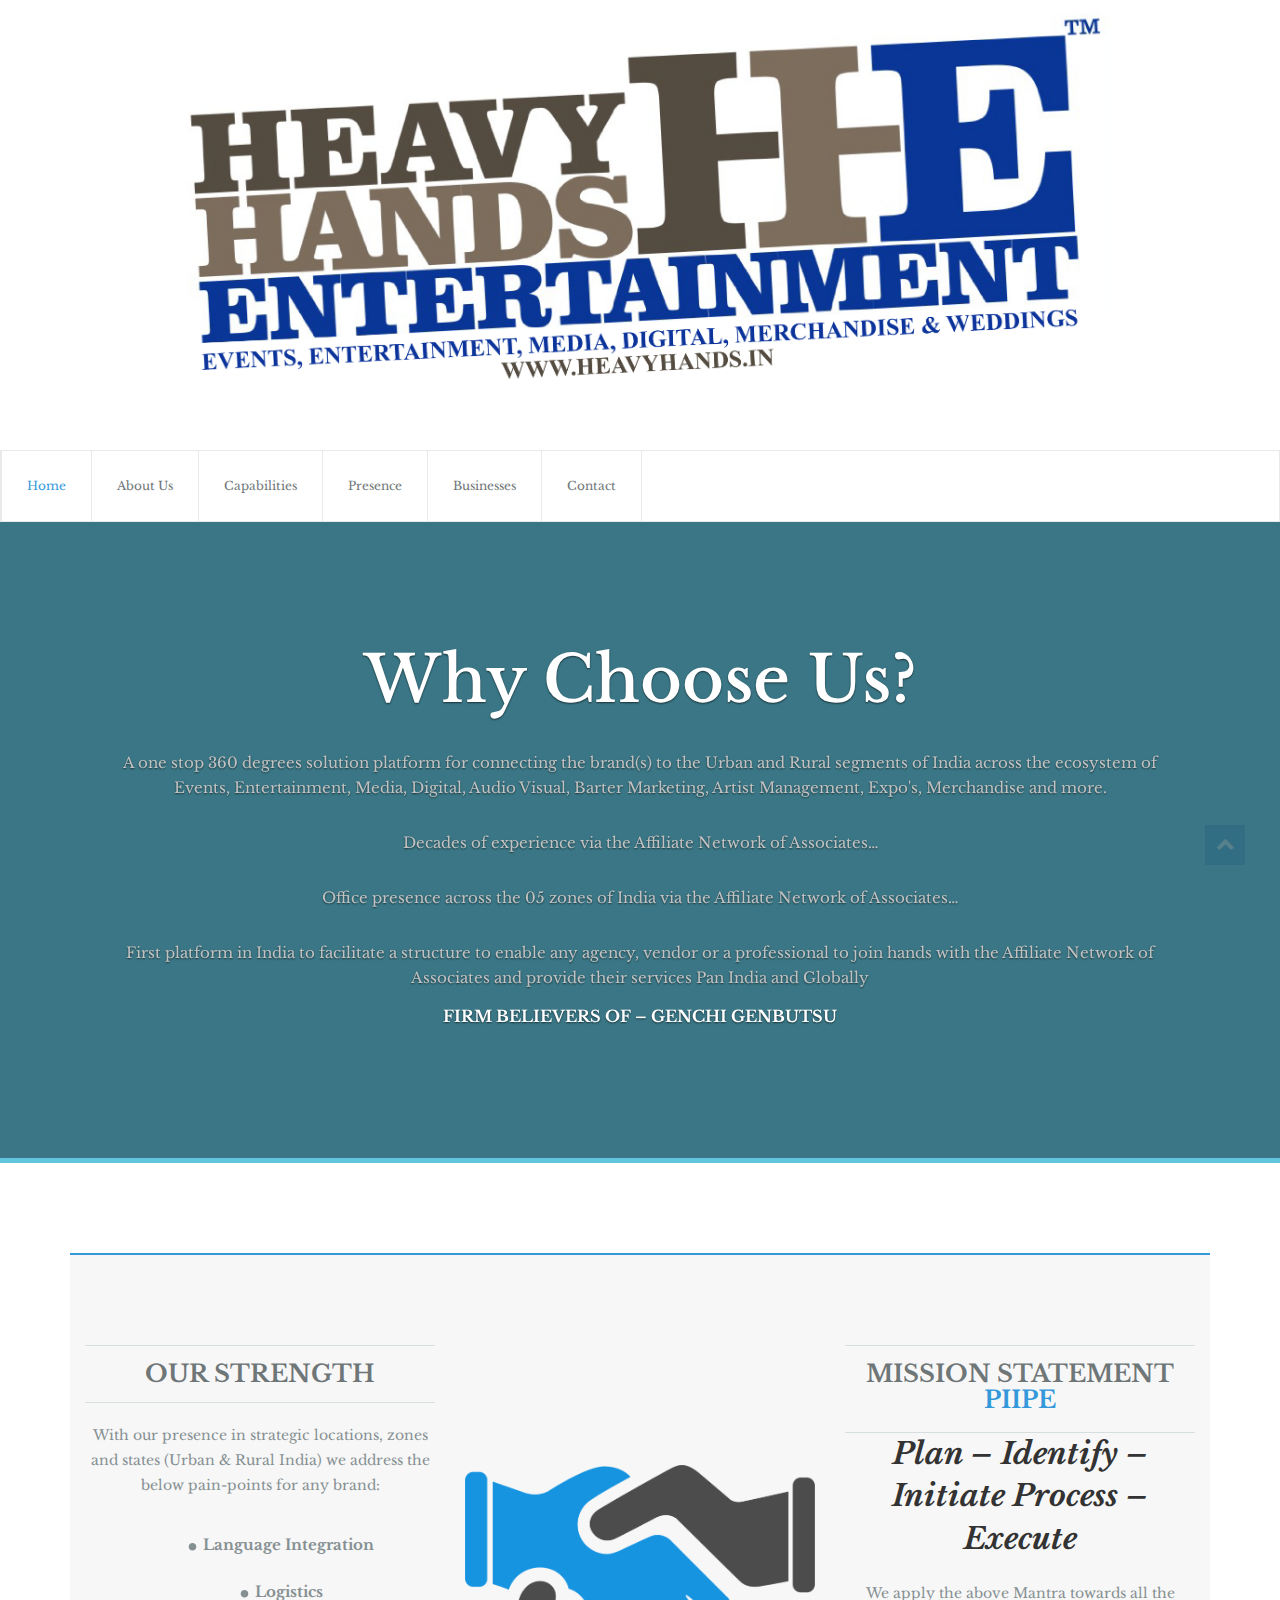
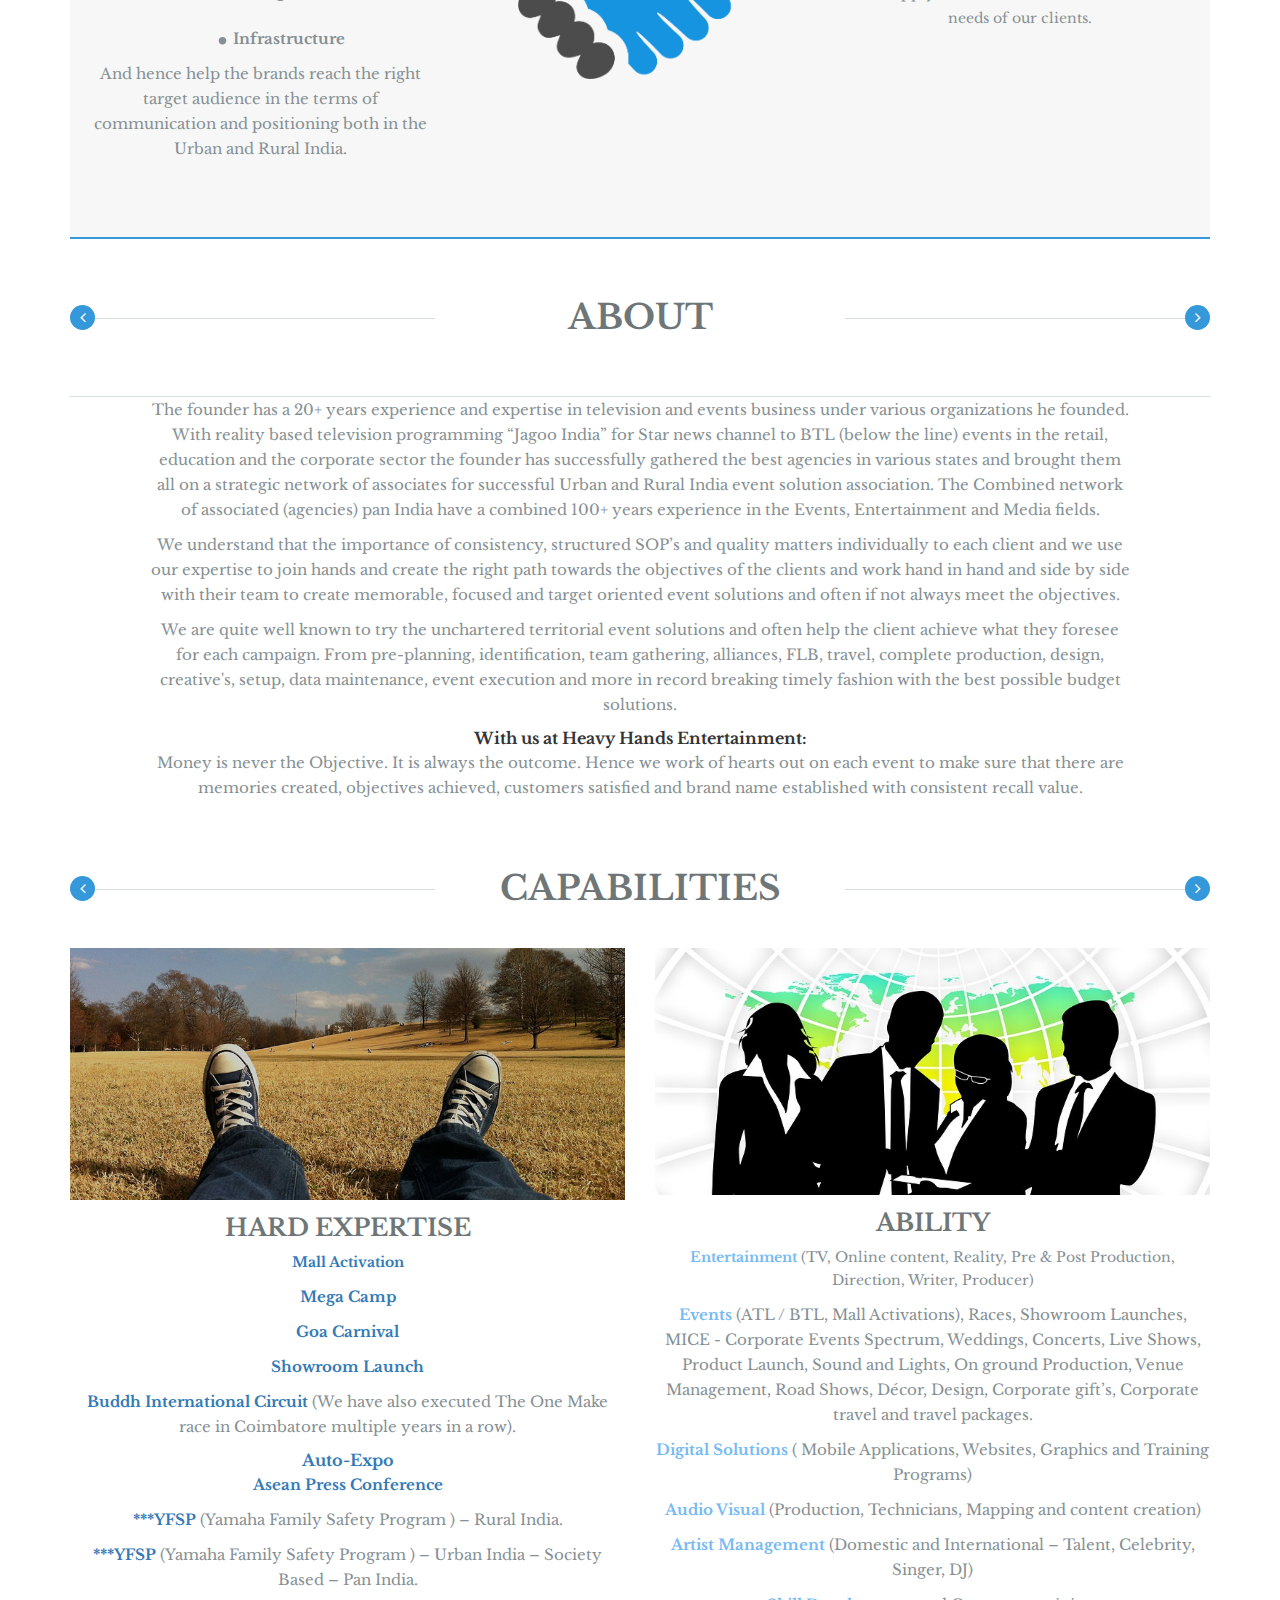
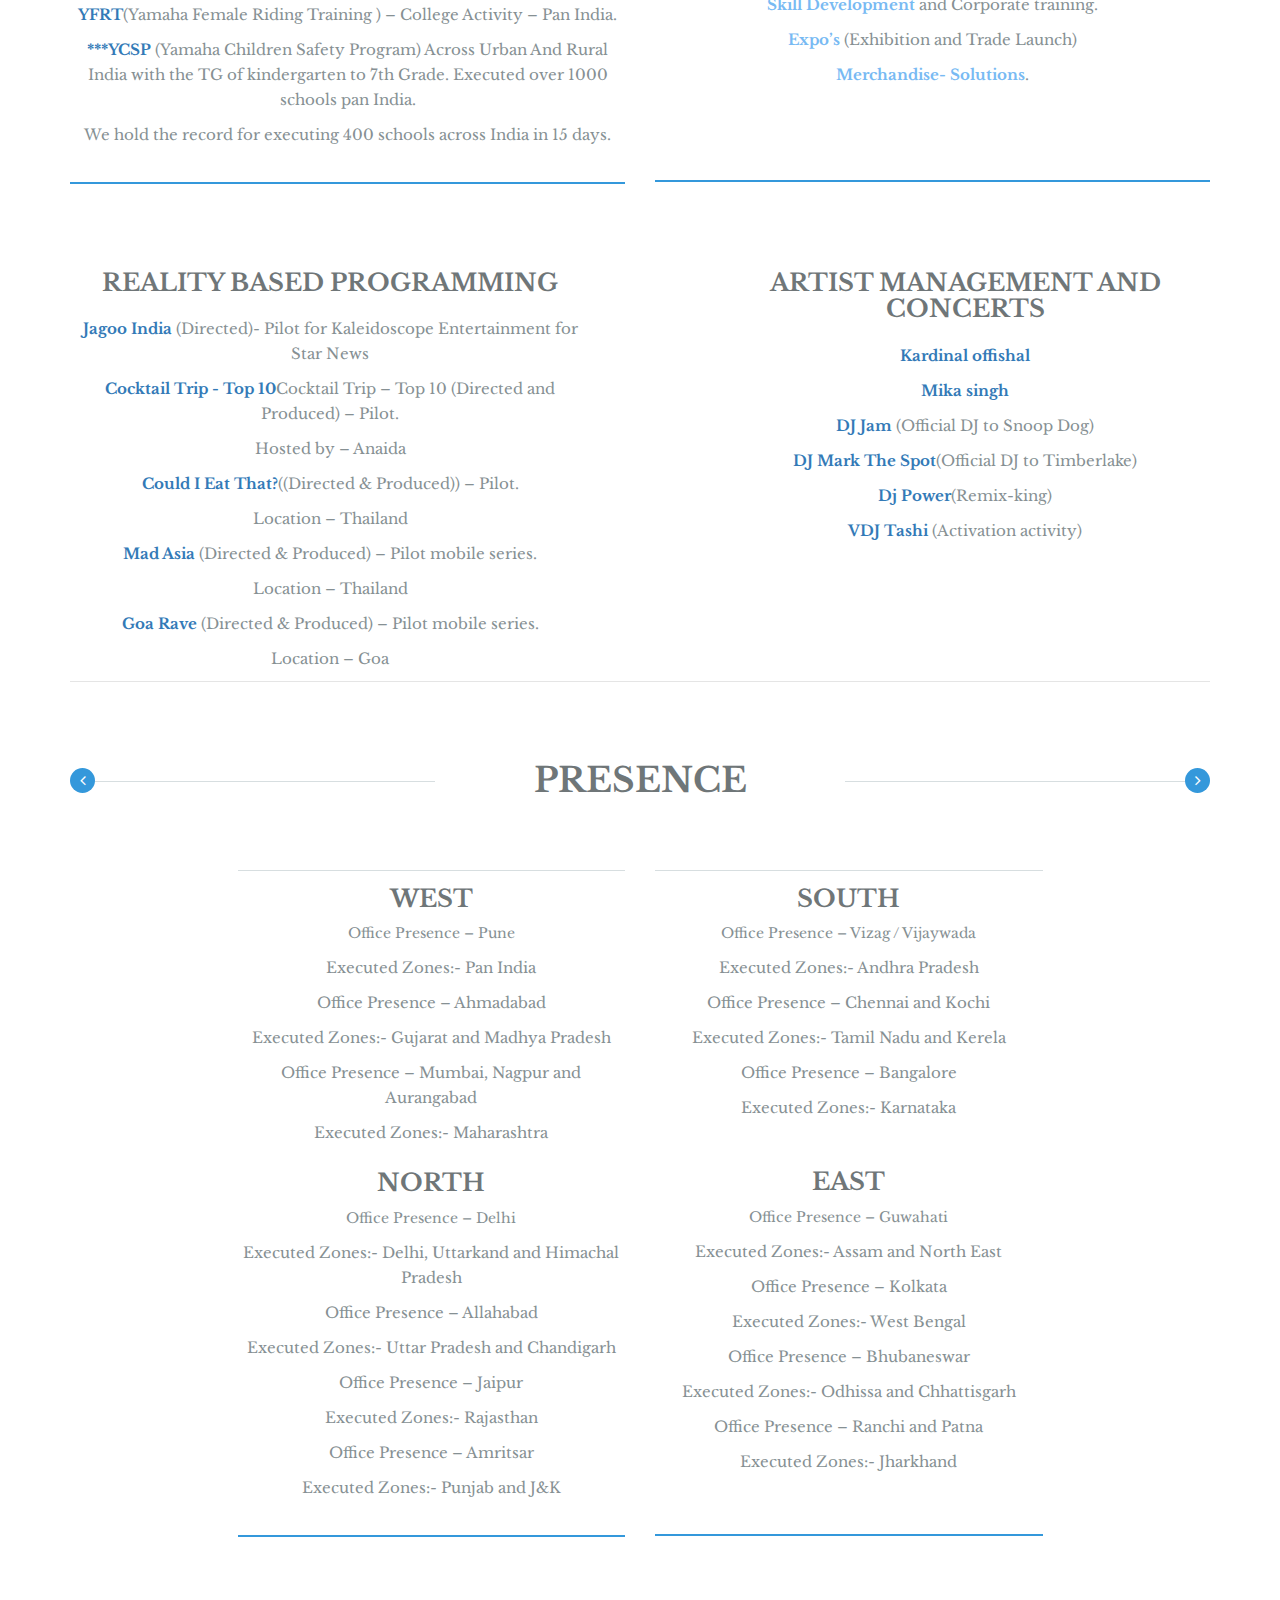
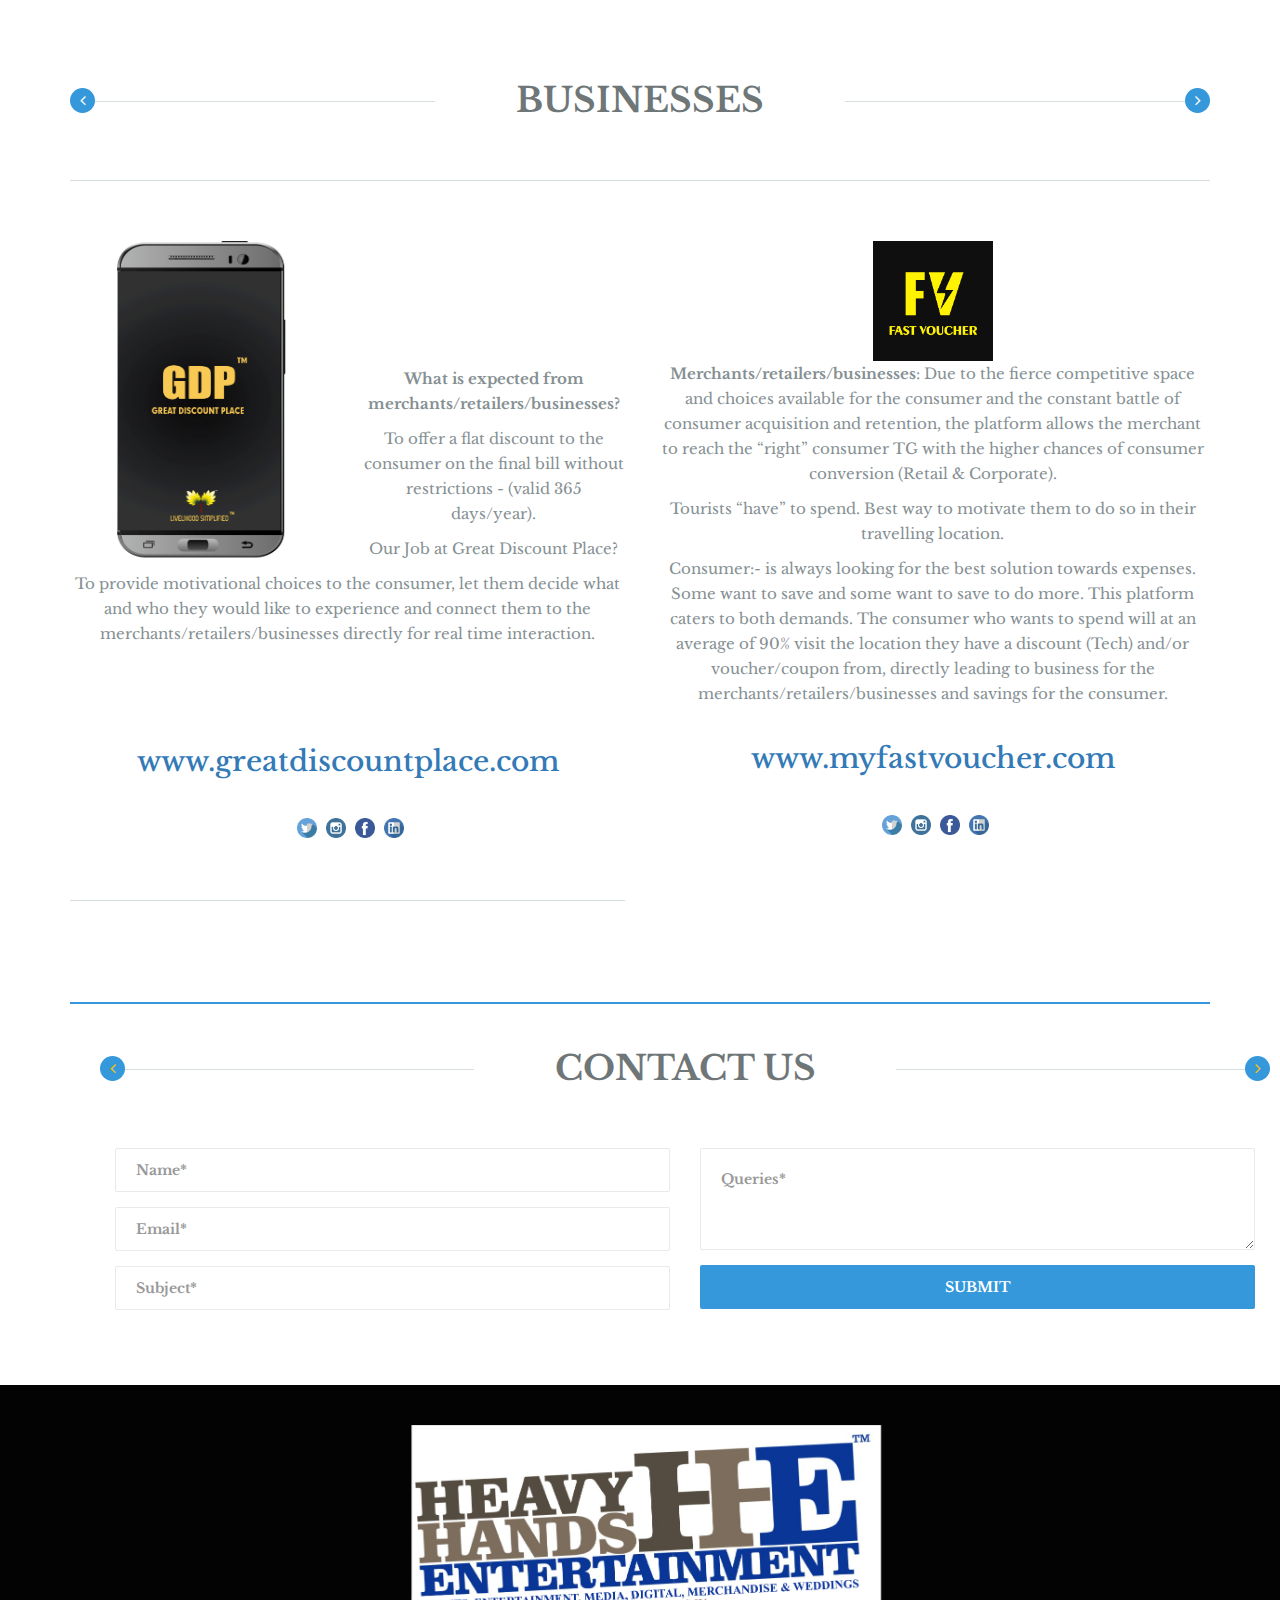
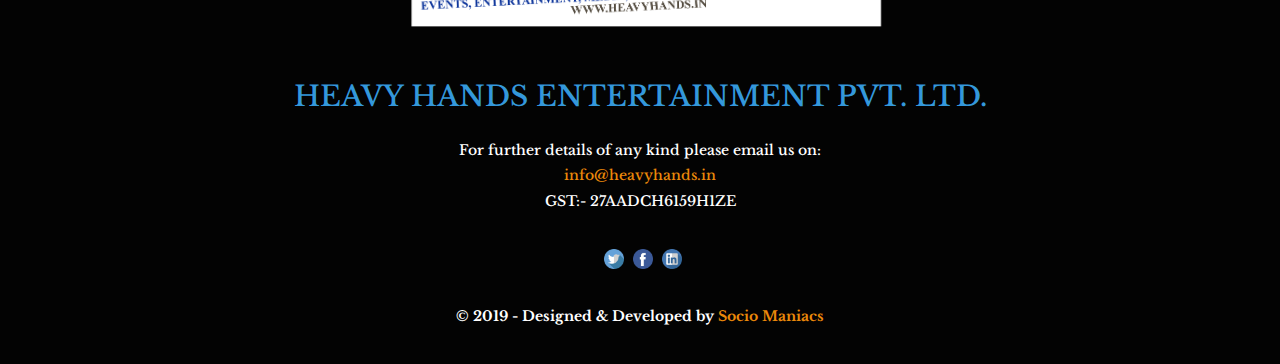
<file: index.html>
<!doctype html>
<html lang="en">
<head>
	<meta charset="UTF-8">
	<title>hhe</title>

	<meta name="description" content="Heera HTML5 Template by Jewel Theme" >

	<meta name="author" content="Jewel Theme">

  <meta http-equiv="X-UA-Compatible" content="IE=edge">
  <link href="https://fonts.googleapis.com/css?family=Libre+Baskerville|Ubuntu&display=swap" rel="stylesheet">

	<!-- Mobile Specific Meta -->
	<meta name="viewport" content="width=device-width, initial-scale=1">
	<!--[if IE]><meta http-equiv='X-UA-Compatible' content='IE=edge,chrome=1'><![endif]-->

	<!-- Bootstrap  -->
	<link href="assets/css/bootstrap.min.css" rel="stylesheet">

	<!-- icon fonts font Awesome -->
	<link href="assets/css/font-awesome.min.css" rel="stylesheet">

	<!-- Import Magnific Pop Up Styles -->
	<link rel="stylesheet" href="assets/css/magnific-popup.css">

	<!-- Import Custom Styles -->
	<link href="assets/css/style.css" rel="stylesheet">

	<!-- Import Animate Styles -->
	<link href="assets/css/animate.min.css" rel="stylesheet">

	<!-- Import owl.carousel Styles -->
	<link href="assets/css/owl.carousel.css" rel="stylesheet">

	<!-- Import Custom Responsive Styles -->
	<link href="assets/css/responsive.css" rel="stylesheet">

	
	<!--[if IE]>
  		<script src="http://html5shiv.googlecode.com/svn/trunk/html5.js"></script>
  		<![endif]-->

  	</head>
  	<body class="header-fixed-top">

  		<div id="page-top" class="page-top"></div><!-- /.page-top -->

  		

  		<section id="site-banner" class="site-banner text-center">
  			<div class="container">
  				<div class="site-logo">
  					<img src="hevyl.png" height="700px" width="1000px" alt="Site Logo">
  				</div><!-- /.site-logo -->
  			</div><!-- /.container -->
  		</section><!-- /#site-banner -->



  		<header id="main-menu" class="main-menu">
  		
  						<div class="navbar-header">
  							<button type="button" class="navbar-toggle collapsed" data-toggle="collapse" data-target="#menu">
  								<i class="fa fa-bars"></i>
  							</button>
                <div class="menu-logo">
                <img src="hevyl.png" alt="menu Logo">
                </div><!-- /.menu-logo -->
              </div>
              <nav id="menu" class="menu collapse navbar-collapse">
               <ul id="headernavigation" class="menu-list nav navbar-nav">
                <li class="active"><a href="#">Home</a></li>
                <li><a href="about.html">About Us</a></li>
                <li><a href="expertise.html">Capabilities</a></li>
                <li><a href="presence.html">Presence</a></li>
                <li><a href="businesses.html">Businesses</a></li>
                <li><a href="contact.html">Contact</a></li>
              </ul><!-- /.menu-list -->
            </nav><!-- /.menu-list -->
          </div>

      
  </header><!-- /#main-menu -->



  <section id="main-slider" class="main-slider carousel slide" data-ride="carousel">

   <!-- Wrapper for slides -->
   <div class="carousel-inner" role="listbox">
    <div class="item item-1 active">
          
      <div class="carousel-caption">
        <div class="slider-icon">
      
       </div><!-- /.slider-icon -->
       <h3 class="carousel-title"> <span></span></h3>
       
     </div><!-- /.carousel-caption -->
   </div>

   <div class="item-item-2"></div>
    <img src="blue3sky.png" width="1400px" height="1000px"  alt="hand-Logo"> 
        <div class="carousel-caption"> 
      <h3 class="carousel-title" color="b-black">Why Choose Us? <span></span></h3>
      <p>A one stop 360 degrees solution platform for connecting the brand(s) to the Urban and Rural segments of India across the ecosystem of Events, Entertainment, Media, Digital, Audio Visual, Barter Marketing, Artist Management, Expo's, Merchandise and more.</p>
        <p>Decades of experience via the Affiliate Network of Associates…</p>
        <p>Office presence across the 05 zones of India via the Affiliate Network of
          Associates…</p>
          
          <p>First platform in India to facilitate a structure to enable any agency,
            vendor or a professional to join hands with the Affiliate Network of
            Associates and provide their services Pan India and Globally</p>
     <span>Firm Believers of – Genchi Genbutsu</span>
    
    </div><!-- /.carousel-caption -->
  </div>
</div>

<!-- Controls -->
<a class="left carousel-control" href="#main-slider" role="button" data-slide="prev">
 
</a>
<a class="right carousel-control" href="#main-slider" role="button" data-slide="next">

</a>

</section><!-- /#main-slider -->




<section id="about" class="about">
 <div class="container">
  <div class="about-area">
  
  <div class="about-items">
    <div class="col-sm-4">
     <div class="item">
      <div class="item-top">
       
          <h2 class="entry-title">OUR STRENGTH</h2>
     </div><!-- /.item-top -->
     <p class="item-description">
      With our presence in strategic locations, zones and
states (Urban & Rural India) we address the
below pain-points for any brand:</p>
<ol>
<p><b><b class="dot">.</b> Language Integration</b></p>

<p><b><b class="dot">.</b> Logistics</b></p>

<p><b><b class="dot">.</b> Infrastructure</b></p>
</ol>

<p>And hence help the brands reach the right target
audience in the terms of communication and
positioning both in the Urban and Rural India.
     </p>
     
   </div><!-- /.item -->
 </div>
 <div class="col-sm-4">
   <div class="item">
    <img class="shaking" src="shaking hands.png" width="500px" height="200px">
 </div><!-- /.item -->
</div>
<div class="col-sm-4">
  <div class="item">
   <div class="item-top">
     
      <h2 class="entry-title">MISSION STATEMENT</h2>
    <h4 class="item-title">PIIPE</h4>
    
  </div><!-- /.item-top -->
  <b class="italic">Plan – Identify – Initiate Process – Execute</b>
  <p class="item-description">
   We apply the above Mantra towards all the
needs of our clients.
  </p>
 
</div><!-- /.item -->
</div>

</div><!-- /.about-items -->
</div><!-- /.about-area -->
</div><!-- /.container -->
</section><!-- /#about -->

<section id="portfolio" class="portfolio text-center">
  <div class="container">
   <div class="portfolio-area">
      <div class="portfolio-top">
          <h2 class="portfolio-title">ABOUT</h2>
          
          <div class="slide-nav-container">
            <a class="slide-nav left slide-left post-prev" data-slide="post-prev"><i class="fa fa-angle-left"></i></a>
            <a class="slide-nav right slide-right post-next" data-slide="post-next"><i class="fa fa-angle-right"></i></a>
          </div>
        </div><!-- /.portfolio-top -->
 
    
 </section><!-- /#portfolio -->

    
      <div class="service-items">
        <container>
                                                                                  
          <p class="item-description"> The founder has a 20+ years experience and expertise in television and events business
                  under various organizations he founded.
                  
                  With reality based television programming “Jagoo India” for Star news channel to BTL
                  (below the line) events in the retail, education and the corporate sector the founder has
                  successfully gathered the best agencies in various states and brought them all on a
                  strategic network of associates for successful Urban and Rural India event solution
                  association. The Combined network of associated (agencies) pan India have a combined
                  100+ years experience in the Events, Entertainment and Media fields.</p>
                  
                  <p class="item-description">We understand that the importance of consistency, structured SOP’s and quality matters
                  individually to each client and we use our expertise to join hands and create the right
                  path towards the objectives of the clients and work hand in hand and side by side with
                  their team to create memorable, focused and target oriented event solutions and often
                  if not always meet the objectives.</p>
                  
                  <p class="item-description">We are quite well known to try the unchartered territorial event solutions and often
                  help the client achieve what they foresee for each campaign. From pre-planning,
                  identification, team gathering, alliances, FLB, travel, complete production, design,
                  creative's, setup, data maintenance, event execution and more in record breaking
                  timely fashion with the best possible budget solutions.</p>
                  <b> With us at Heavy Hands Entertainment:</b>
                  <p class="item-description"> Money is never the Objective. It is always the outcome.
                  Hence we work of hearts out on each event to make sure that there are memories
                  created, objectives achieved, customers satisfied and brand name established with
                  consistent recall value. </p>
             </container> 
                </div>
              
              </div>
            


          
              
</section><!-- /#services -->
<section id="latest-post" class="latest-post">
    <div class="container">
      <div class="post-area">
          <div class="portfolio-top">
              <h2 class="portfolio-title">CAPABILITIES</h2>
              
              <div class="slide-nav-container">
                <a class="slide-nav left slide-left post-prev" data-slide="post-prev"><i class="fa fa-angle-left"></i></a>
                <a class="slide-nav right slide-right post-next" data-slide="post-next"><i class="fa fa-angle-right"></i></a>
              </div>
            </div><!-- /.portfolio-top -->
        <div class="row">
          <div class="latest-posts">
            <div class="col-sm-6">
              <div class="item">
                <article class="post type-post">
                  <div class="post-top">
                    <div class="post-thumbnail">
                      <img src="images/blog/1.jpg" alt="post Image">
                    </div><!-- /.post-thumbnail -->  
                    
                  </div><!-- /.post-top -->
                  <div class="post-content">
                    <h2 class="entry-title">Hard Expertise</h2>
                    <p class="entry-text">
                        <b><a href="https://get.google.com/albumarchive/100968619554453574362/album/AF1QipMTJu0bLBPfKT8ZmHIopbB0JlxlXK5tJWtApFXL"  target="_blank">Mall Activation</a></b></p>
    
                        <p><b><a href="https://get.google.com/albumarchive/100968619554453574362/album/AF1QipOGUzCKBfMjnCvDlmW4OnWyM7rjdjCVXop0ctKq"  target="_blank">Mega Camp</a></b></p>
                        
                        <p><b><a href="https://get.google.com/albumarchive/100968619554453574362/album/AF1QipNonvWh31iljmR8o2Pk5Q06Goqfz8kxf029uafb"  target="_blank">Goa Carnival</a></b></p>
                        
                        <p><b><a href="https://get.google.com/albumarchive/100968619554453574362/album/AF1QipMoVKpqnwhzrmbiDUGVOeOdeeWrqhWG-lI5oolp"  target="_blank">Showroom Launch</a></b></p>
                        </div>
                        <div class="b-blue">
                        <p><b><a href=" https://photos.google.com/album/AF1QipOIQlbxhErOmWjlBhvtYoRvZjAvmiSjeEL_QXVn"  target="_blank">Buddh International Circuit</a></b> (We have also executed The One Make race in Coimbatore
                        multiple years in a row).</p>
                        
                        <b><a href=" https://photos.google.com/album/AF1QipNHZakWCFHQsgnUCs1qnkIKW3pxAF_MOZNXZdsN"  target="_blank">Auto-Expo</a></b>
                        
                        <p><b><a href="https://photos.google.com/album/AF1QipM0rQy0yMRgS7ups3TqzFI3TJ1PTmuk8zWWJkeh"  target="_blank">Asean Press Conference</a</b></p>
                        </div>
                        <div class="p-blue">
                        <p><b><a href=" https://photos.google.com/album/AF1QipPOyMIDnD8jbbIrZY85wa1cZ2ntxXqgdH5AKmGl"  target="_blank">***YFSP</a></b> (Yamaha Family Safety Program ) – Rural India.</p>
                        <p><b><a href=" https://photos.google.com/album/AF1QipO69wF-R975HITUNLW5HDXCLvuaZCaHin_HevUh"  target="_blank">***YFSP</a></b> (Yamaha Family Safety Program ) – Urban India – Society Based – Pan India.</p>
                        <p><b><a href=" https://photos.google.com/album/AF1QipOr6Myc_TbgXEdRUmfNTeptQd_MwonTtM4QWxsX"  target="_blank">YFRT</a></b>(Yamaha Female Riding Training ) – College Activity – Pan India.</p>
                        </div>
                        <div class="b-black">
                          <p><b><a href=" https://www.youtube.com/watch?v=OYIiOjAKGp8&feature=youtu.be"  target="_blank">***YCSP</a></b> (Yamaha Children Safety Program) Across Urban And Rural India with
                        the TG of kindergarten to 7th Grade. Executed over 1000 schools pan India.</p>
                        
                        <p>We hold the record for executing 400 schools across India in 15 days.</p>
                        </div>
                        <div class="b-blue">
                        
                       
                       
                   
                  </div><!-- /.post-content -->
                </article>
              </div><!-- /.item -->
            </div>
            <div class="col-sm-6">
              <div class="item">
                <article class="post type-post">
                  <div class="post-top">
                    <div class="post-thumbnail">
                     <img src="businessmen-1513756__340.jpg"  alt="post Image">
                   </div><!-- /.post-thumbnail -->  
                   
            
                </div><!-- /.post-top -->
                <div class="post-content">
                  <h2 class="entry-title">Ability</h2>
                  <p class="entry-text">
                      <b>Entertainment</b> (TV, Online content, Reality, Pre & Post Production,
                        Direction, Writer, Producer)</p>
                        
                        <P><b>Events</b> (ATL / BTL, Mall Activations), Races, Showroom Launches, MICE - Corporate Events Spectrum, Weddings,
                          Concerts, Live Shows, Product Launch, Sound and Lights, On ground
                          Production, Venue Management, Road Shows, Décor, Design, Corporate
                          gift’s, Corporate travel and travel packages.</p>
                        
                        <p><b>Digital Solutions</b> ( Mobile Applications, Websites, Graphics and Training
                        Programs)
                         <p><b>Audio Visual</b> (Production, Technicians, Mapping and content
                        creation)</p>
                        
                        <p><b>Artist Management</b> (Domestic and International – Talent, Celebrity, Singer,
                        DJ)</p>
                        
                        <p><b>Skill Development</b> and Corporate training.</p>
                        
                      
                        
                        <p><b>Expo’s</b> (Exhibition and Trade Launch)</p>
                        
                        <p class="p-pad"><b>Merchandise- Solutions</b>.</p>
                  
                </div><!-- /.post-content -->
                
              </article>
            </div><!-- /.item -->
          </div>
        </div><!-- /.latest-posts -->
  
    </div><!-- /.post-area -->
  </div><!-- /.container -->
  <div class="programme-flex">
    <div class="reality">
    <h2 class="entry-title">Reality Based Programming</h2>
        

            

  <p class="based-pad"><b><a href="https://www.youtube.com/watch?v=Y2yQu3j10qw&t=23s"  target="_blank">Jagoo India</a></b> (Directed)- Pilot for Kaleidoscope Entertainment for Star News</p>
  
 <p> <b><a href="https://www.youtube.com/watch?v=f_8_vruYpRw&t=63s"  target="_blank">Cocktail Trip - Top 10</a></b>Cocktail Trip – Top 10 (Directed and Produced) – Pilot.</p>
 <p> Hosted by – Anaida</p>
  
  <p><b><a href="https://www.youtube.com/watch?v=V6mQLQ3DRTE"  target="_blank">Could I Eat That?</a></b>((Directed & Produced)) – Pilot.</p>
  <p>Location – Thailand</p>
  
  <p><b><a href="https://www.youtube.com/watch?v=V6mQLQ3DRTE"  target="_blank">Mad Asia</a></b> (Directed & Produced) – Pilot mobile series.</p>
  <p>Location – Thailand</p>
  
  <p><b><a href="https://www.youtube.com/watch?v=jm2taPoSoLE"  target="_blank">Goa Rave</a></b> (Directed & Produced) – Pilot mobile series.</p>
  <p>Location – Goa</p>
    </div>
    <div class="artist">
  <h2 class="entry-title">Artist Management and Concerts</h2>
  
  <p class="management-pad"><b><a href="https://www.youtube.com/watch?v=Z3-TPbmppBk"  target="_blank">Kardinal offishal</a></p>
  <p><b><a href="https://get.google.com/albumarchive/100968619554453574362/album/AF1QipMFJAD25HRKL1qcG9KlqkP4GeEpcQ7FX69bhPTs"  target="_blank">Mika singh</a><b></p>
  <p><b><a href="https://www.youtube.com/watch?v=0902yPHmx6Q"  target="_blank">DJ Jam</a></b> (Official DJ to Snoop Dog)</p>
  <p><b><a href="https://www.youtube.com/watch?v=QerHX8m_JDA"  target="_blank">DJ Mark The Spot</a></b>(Official DJ to Timberlake)</p>
  <p><b><a href="https://www.youtube.com/watch?v=2lKYN4wZvps"  target="_blank">Dj Power</a></b>(Remix-king)</p>
 <p><b><a href=" https://get.google.com/albumarchive/100968619554453574362/album/AF1QipNAyXa5KQltTtosU0NO8D3Yxyxf3uN2msJyQfJY"  target="_blank">VDJ Tashi </a> </b>(Activation activity)</p>
    </div>
    </div>
 <legend></legend>
  </section><!-- /#latest-post -->   
  <section id="latest-post" class="latest-post">
      <div class="container">
        <div class="post-area">
            <div class="portfolio-top">
                <h2 class="portfolio-title">PRESENCE</h2>
                
                <div class="slide-nav-container">
                  <a class="slide-nav left slide-left post-prev" data-slide="post-prev"><i class="fa fa-angle-left"></i></a>
                  <a class="slide-nav right slide-right post-next" data-slide="post-next"><i class="fa fa-angle-right"></i></a>
                </div>
              </div><!-- /.portfolio-top -->
    
          <div class="row">
            <div class="latest-posts">
              <div class="col-sm-6">
                <div class="item">
                  <article class="post type-post">
                    <div class="post-top">
                      <div class="post-thumbnail">
                        
                      </div><!-- /.post-thumbnail -->  
                      <div class="post-meta">
                        <div class="entry-meta">
                          
                          </span>
                        </div><!-- /.entry-meta -->
                      </div><!-- /.post-meta -->
                    </div><!-- /.post-top -->
                    <div class="post-content">
                      <h2 class="entry-title">WEST</h2>
                      <p class="entry-text">
                          Office Presence – Pune</p>
                          <p> Executed Zones:- Pan India</p>
                           
                          <p> Office Presence – Ahmadabad</p>
                           <p>Executed Zones:- Gujarat and Madhya Pradesh</p>
                           
                           <p>Office Presence – Mumbai, Nagpur and Aurangabad</p>
                          <p> Executed Zones:- Maharashtra</p>
                    
                    </div><!-- /.post-content -->
                    <div class="post-content">
                      <h2 class="entry-title">NORTH</h2>
                      <p class="entry-text">
                          Office Presence – Delhi</p>
                          <p>Executed Zones:- Delhi, Uttarkand and Himachal Pradesh</p>
                          
                          <p>Office Presence – Allahabad</p>
                          <p>Executed Zones:- Uttar Pradesh and Chandigarh</p>
                          
                          <p>Office Presence – Jaipur</p>
                          <p>Executed Zones:- Rajasthan</p>
                          
                          <p>Office Presence – Amritsar</p>
                          <p>Executed Zones:- Punjab and J&K</p>
                      
                      
                    </div><!-- /.post-content -->
                  </article>
                </div><!-- /.item -->
              </div>
              <div class="col-sm-6">
                <div class="item">
                  <article class="post type-post">
                    <div class="post-top">
                      <div class="post-thumbnail">
                      
                     </div><!-- /.post-thumbnail -->  
                     <div class="post-meta">
                      <div class="entry-meta">
                      
                      </div><!-- /.entry-meta -->
                    </div><!-- /.post-meta -->
                  </div><!-- /.post-top -->
                  <div class="post-content">
                    <h2 class="entry-title">SOUTH</h2>
                    <p class="entry-text">
                        Office Presence – Vizag / Vijaywada</p>
                   <P> Executed Zones:- Andhra Pradesh</P>
                    
                    <p>Office Presence – Chennai and Kochi</p>
                    <p>Executed Zones:- Tamil Nadu and Kerela</p>
                    
                   <p> Office Presence – Bangalore</p>
                    <p class="south-pad">Executed Zones:- Karnataka</p>
                   
                    
                  </div><!-- /.post-content -->
                  <div class="post-content">
                    <h2 class="entry-title">EAST</h2>
                    <p class="entry-text">
                        Office Presence – Guwahati</P>
                        <P>Executed Zones:- Assam and North East</P>
                        
                       <P> Office Presence – Kolkata</P>
                       <P> Executed Zones:- West Bengal</P>
                        
                        <p>Office Presence – Bhubaneswar</p>
                        <P>Executed Zones:- Odhissa and Chhattisgarh</P>
                        
                        <P>Office Presence – Ranchi and Patna</P>
                        <P class="east-pad">Executed Zones:- Jharkhand</P>
                  
                  </div><!-- /.post-content -->
                </article>
              </div><!-- /.item -->
            </div>
          </div><!-- /.latest-posts -->
        </div><!-- /.row -->
      
      </div><!-- /.post-area -->
    </div><!-- /.container -->
    </section><!-- /#latest-post -->   

<section id="portfolio" class="portfolio text-center">
 <div class="container">
  <div class="portfolio-area">
    <div class="portfolio-top">
      <h2 class="portfolio-title">Businesses</h2>
      
      <div class="slide-nav-container">
        <a class="slide-nav left slide-left post-prev" data-slide="post-prev"><i class="fa fa-angle-left"></i></a>
        <a class="slide-nav right slide-right post-next" data-slide="post-next"><i class="fa fa-angle-right"></i></a>
      </div>
    </div><!-- /.portfolio-top -->

    
</div><!-- /.container -->
</section><!-- /#portfolio -->





<section id="services" class="services">
  <div class="container">
    <div class="service-area">

     <div class="row">
      <div class="service-items">
        <div class="col-sm-6">
          <div class="item item-1">
            <div class="row">
              <div class="col-sm-6">
                  <div class="buisness-photo">
                      <img src="GDP MOBILE WITH DOWNLOAD NOW.png" width="300px" height="500px">
              </div>
              </div>
              <div class="col-sm-6">
                <p class="gdppad"><b> What is expected from merchants/retailers/businesses?</b></p>

<p>To offer a flat discount to the consumer on the final bill
without restrictions - (valid 365 days/year).</p>

<p>Our Job at Great Discount Place?</p>



              </div>

            </div>
            <p class="gd-pad">To provide motivational choices to the consumer, let them
              decide what and who they would like to experience and
              connect them to the merchants/retailers/businesses directly
              for real time interaction.</p>
            <div class="gdp-logo1">
            <h3><a href="www.greatdiscountplace.com" target="_blank">www.greatdiscountplace.com</a></h3><!-- /.row -->
            <div class="social-logo">		
              <ul>
                
                <li><a href=""target="_blank"  class="social twitter">twitter</a></li>
             <li><a href="" target="_blank" class="social instagram">instagram</a></li>
             <li><a href="" target="_blank" class="social facebook">facebook</a></li>
             <li><a href="" target="_blank" class="social linkedin">linkedin</a></li>
            
              </ul>
              </div>
              </div>
          </div><!-- /.item -->

          <div class="item item-2">
            <div class="row">
             
              <div class="col-sm-6">
              
                
              </div>
            </div><!-- /.row -->
          </div><!-- /.item -->
        </div>
        <div class="col-sm-6">
          <div class="service-accordion">
           <div class="accordion">
            <div class="s" id="accordion" role="tablist" aria-multiselectable="true">
          
                  
              <img src="fv logo finalll-01.jpg" width="120px" height="120px" text-align="center">
                  <p><b>Merchants/retailers/businesses</b>: Due to the fierce competitive space and
                          choices available for the consumer and the constant battle of consumer
                          acquisition and retention, the platform allows the merchant to reach the “right”
                          consumer TG with the higher chances of consumer conversion (Retail &
                          Corporate).</p>
                          <p>Tourists “have” to spend. Best way to motivate them to do so in their travelling
                          location.</p>
                          
                          <p>Consumer:- is always looking for the best solution towards expenses. Some
                          want to save and some want to save to do more. This platform caters to both
                          demands. The consumer who wants to spend will at an average of 90% visit the
                          location they have a discount (Tech) and/or voucher/coupon from, directly
                          leading to business for the merchants/retailers/businesses and savings for the
                          consumer.</p>
                         <div class="fv-social">
                          <h3><a href="www.myfastvoucher.com" target="_blank">www.myfastvoucher.com</a></h3>
                          <div class="social-logo">		
                            <ul>
                              
                              <li><a href="" target="_blank" class="social twitter">twitter</a></li>
                           <li><a href="" target="_blank" class="social instagram">instagram</a></li>
                           <li><a href="" target="_blank" class="social facebook">facebook</a></li>
                           <li><a href="" target="_blank" class="social linkedin">linkedin</a></li>
                          
                            </ul>
                            
              </div>
              </div>
            </div>
          </div><!-- /.accordion -->

        </div><!-- /.service-accordion -->
      </div>
    </div><!-- /.service-items -->
  </div><!-- /.row -->
</div><!-- /.service-area -->
</div><!-- /.container -->
</section><!-- /#services -->











<section id="contact" class="contact">
  
  <div class="contact-area">
      
      <div class="portfolio-top">
          <h1 class="portfolio-title">CONTACT US</h1>
          
          <div class="slide-nav-container">
            <a class="slide-nav left slide-left post-prev" data-slide="post-prev"><i class="fa fa-angle-left"></i></a>
            <a class="slide-nav right slide-right post-next" data-slide="post-next"><i class="fa fa-angle-right"></i></a>
          </div>
        </div><!-- /.portfolio-top -->

    <div id="message-details" class="message-details">
      
      <div class="container">
        <form action="email.php" method="post" id="myForm" class="message-form">
          <div class="row">
            <div class="col-sm-6">
              <input id="author" class="form-control" name="author" type="text" value="" size="30" aria-required="true" placeholder="Name*" title="Name" required>
              <input id="email" class="form-control" name="email" type="email" value="" size="30" aria-required="true" placeholder="Email*" title="Email"  required>
              <input id="subject" class="form-control" name="subject" type="subject" value="" size="30" aria-required="true" placeholder="Subject*" title="Subject"  required>
            </div>
            <div class="col-sm-6">
              <textarea id="message" class="form-control" name="message" cols="45" rows="3" aria-required="true" placeholder="Queries*" title="Message"  required></textarea>
              <button name="submit" class="btn btn-lg full-width" type="submit" id="submit">Submit</button>
            </div>
          </div><!-- /.row -->
        </form><!-- /#commentform -->
      </div><!-- /.container -->
    </div><!-- /.message-details -->
  </div><!-- /.contact-area -->
</section><!-- /#contact -->




<footer>
  <div class="contact" >
    <div class="container">
    
            </div>
    </div>
    <div class="container">
            <div class="right-contact">
             
                <div class="container">
                <img src="hevyl.png" width="500px" height="300px">
                </div>
               
                </div>

            </div>
</div>
               
             <h1>HEAVY HANDS ENTERTAINMENT PVT. LTD.</h1>

  <div id="footer-bottom" class="footer-bottom text-center">
      <div class="left-contact">
          <h5>For further details of any kind please email us on:</h5> 
             <h4><a href="mailto:info@heavyhands.in" target="_blank" class="mailid" rel="nofollow" title="Send mail to HHE">info@heavyhands.in</a></h4>
              <h5>GST:- 27AADCH6159H1ZE</h5>
             <div class="social-logo">		
                  <ul>
                    
                    <li><a href="" target="_blank" class="social twitter">twitter</a></li>
                 
                 <li><a href="" target="_blank" class="social facebook">facebook</a></li>
                 <li><a href="" target="_blank" class="social linkedin">linkedin</a></li>
                 
                  </ul>
                  </div>
    <div class="container">
      <div id="copyright" class="copyright">
        &copy; <a href=""></a>  2019 - Designed &amp; Developed by <a href="https://www.sociomaniacs.com"  target="_blank">Socio Maniacs</a>
      </div><!-- /#copyright -->
    </div>
  </div><!-- /#footer-bottom -->
</footer>



<div id="scroll-to-top" class="scroll-to-top">
  <span>
    <i class="fa fa-chevron-up"></i>    
  </span>
</div><!-- /#scroll-to-top -->



<!-- Include modernizr-2.8.3.min.js -->
<script src="assets/js/modernizr-2.8.3.min.js"></script>

<!-- Include jquery.min.js plugin -->
<script src="assets/js/jquery-2.1.0.min.js"></script>

<!-- Include magnific-popup.min.js -->
<script src="assets/js/jquery.magnific-popup.min.js"></script>

<!-- Google Maps Script -->
<script src="http://maps.google.com/maps/api/js?sensor=true"></script>

<!-- Gmap3.js For Static Maps -->
<script src="assets/js/gmap3.js"></script>

<!-- Javascript Plugins  -->
<script src="assets/js/plugins.js"></script>

<!-- Custom Functions  -->
<script src="assets/js/functions.js"></script>

<script src="assets/js/wow.min.js"></script>

<script type="text/javascript" src="assets/js/jquery.ajaxchimp.min.js"></script>






</body>
</html>
</file>
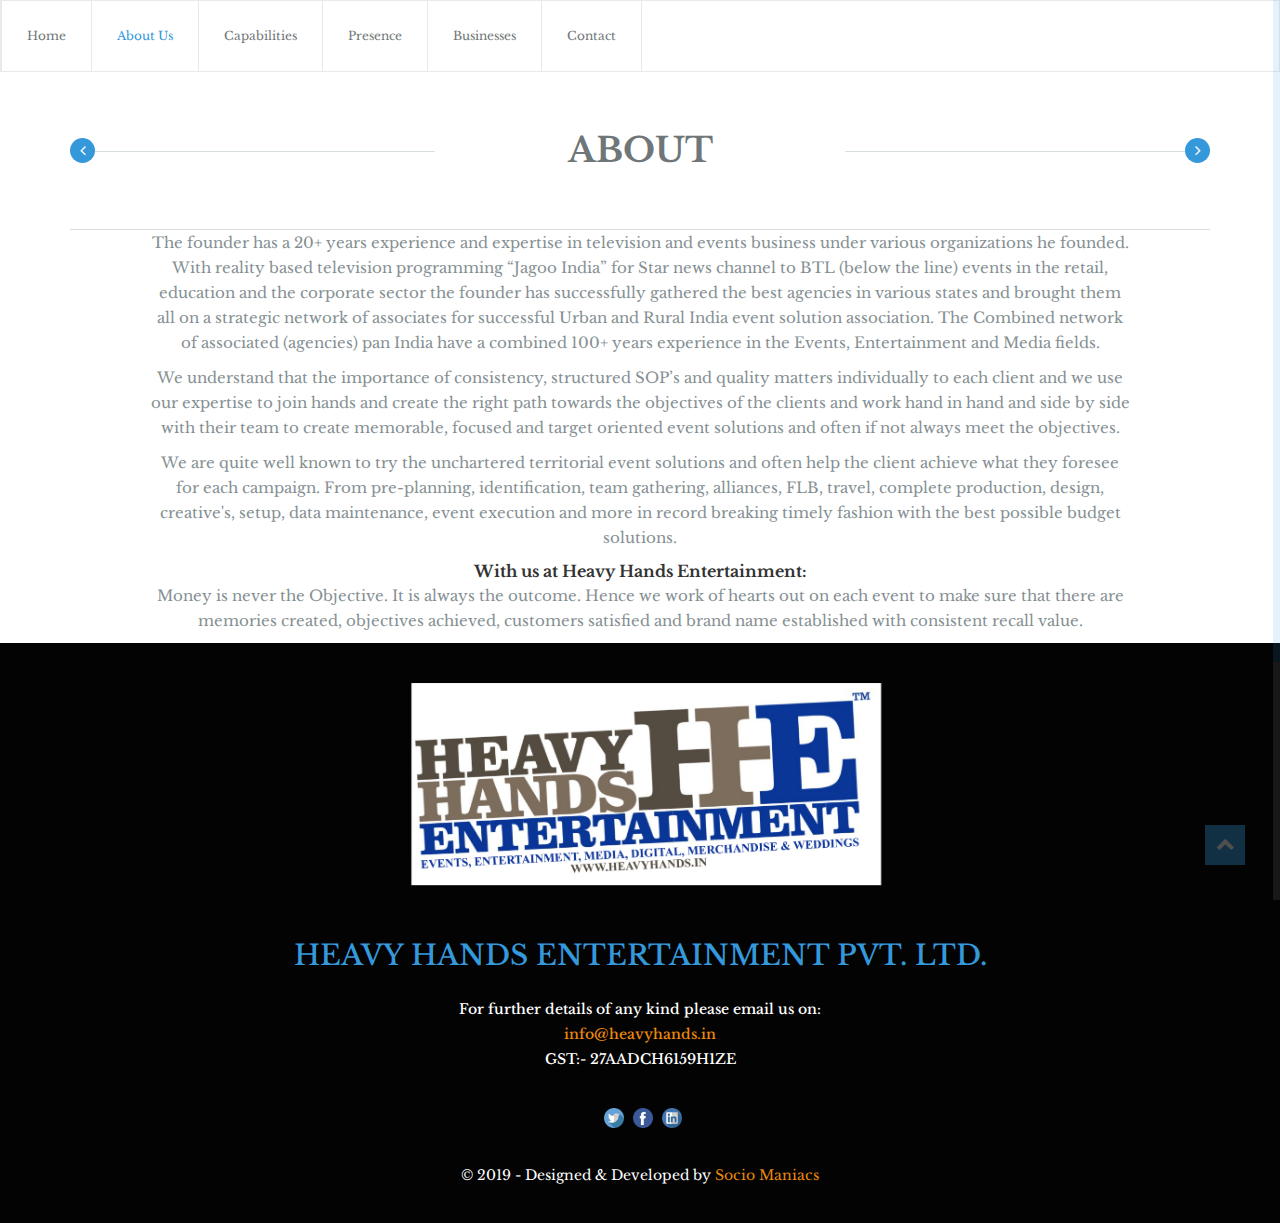
<file: about.html>
<!doctype html>
<html lang="en">
<head>
	<meta charset="UTF-8">
	<title>hhe</title>

	<meta name="description" content="Heera HTML5 Template by Jewel Theme" >

	<meta name="author" content="Jewel Theme">

  <meta http-equiv="X-UA-Compatible" content="IE=edge">
  <link href="https://fonts.googleapis.com/css?family=Libre+Baskerville|Ubuntu&display=swap" rel="stylesheet">

	<!-- Mobile Specific Meta -->
	<meta name="viewport" content="width=device-width, initial-scale=1">
	<!--[if IE]><meta http-equiv='X-UA-Compatible' content='IE=edge,chrome=1'><![endif]-->

	<!-- Bootstrap  -->
	<link href="assets/css/bootstrap.min.css" rel="stylesheet">

	<!-- icon fonts font Awesome -->
	<link href="assets/css/font-awesome.min.css" rel="stylesheet">

	<!-- Import Magnific Pop Up Styles -->
	<link rel="stylesheet" href="assets/css/magnific-popup.css">

	<!-- Import Custom Styles -->
	<link href="assets/css/style.css" rel="stylesheet">

	<!-- Import Animate Styles -->
	<link href="assets/css/animate.min.css" rel="stylesheet">

	<!-- Import owl.carousel Styles -->
	<link href="assets/css/owl.carousel.css" rel="stylesheet">

	<!-- Import Custom Responsive Styles -->
	<link href="assets/css/responsive.css" rel="stylesheet">

	
	<!--[if IE]>
  		<script src="http://html5shiv.googlecode.com/svn/trunk/html5.js"></script>
  		<![endif]-->

  	</head>
  	<body class="header-fixed-top">

  		<div id="page-top" class="page-top"></div><!-- /.page-top -->

  		

  	


  		<header id="main-menu" class="main-menu">
  		
  						<div class="navbar-header">
  							<button type="button" class="navbar-toggle collapsed" data-toggle="collapse" data-target="#menu">
  								<i class="fa fa-bars"></i>
  							</button>
                <div class="menu-logo">
                <img src="hevyl.png" alt="menu Logo">
                </div><!-- /.menu-logo -->
              </div>
              <nav id="menu" class="menu collapse navbar-collapse">
               <ul id="headernavigation" class="menu-list nav navbar-nav">
                <li><a href="index.html">Home</a></li>
                <li class="active"><a href="about.html">About Us</a></li>
                <li><a href="expertise.html">Capabilities</a></li>
                <li><a href="presence.html">Presence</a></li>
                <li><a href="businesses.html">Businesses</a></li>
                <li><a href="contact.html">Contact</a></li>
              </ul><!-- /.menu-list -->
            </nav><!-- /.menu-list -->
          </div>

      
  </header><!-- /#main-menu -->
  <section id="portfolio" class="portfolio text-center">
		<div class="container">
		 <div class="portfolio-area">
			<div class="portfolio-top">
				<h2 class="portfolio-title">ABOUT</h2>
				
				<div class="slide-nav-container">
				  <a class="slide-nav left slide-left post-prev" data-slide="post-prev"><i class="fa fa-angle-left"></i></a>
				  <a class="slide-nav right slide-right post-next" data-slide="post-next"><i class="fa fa-angle-right"></i></a>
				</div>
			  </div><!-- /.portfolio-top -->
	   
		  
	   </section><!-- /#portfolio -->
	  
		  
			<div class="service-items">
			  <container>
				  <p class="item-description">
					 
			  
					 
			 The founder has a 20+ years experience and expertise in television and events business
						under various organizations he founded.
						
						With reality based television programming “Jagoo India” for Star news channel to BTL
						(below the line) events in the retail, education and the corporate sector the founder has
						successfully gathered the best agencies in various states and brought them all on a
						strategic network of associates for successful Urban and Rural India event solution
						association. The Combined network of associated (agencies) pan India have a combined
						100+ years experience in the Events, Entertainment and Media fields.</p>
						
						<p class="item-description">We understand that the importance of consistency, structured SOP’s and quality matters
						individually to each client and we use our expertise to join hands and create the right
						path towards the objectives of the clients and work hand in hand and side by side with
						their team to create memorable, focused and target oriented event solutions and often
						if not always meet the objectives.</p>
						
						<p class="item-description">We are quite well known to try the unchartered territorial event solutions and often
						help the client achieve what they foresee for each campaign. From pre-planning,
						identification, team gathering, alliances, FLB, travel, complete production, design,
						creative's, setup, data maintenance, event execution and more in record breaking
						timely fashion with the best possible budget solutions.</p>
						<b> With us at Heavy Hands Entertainment:</b>
						<p class="item-description"> Money is never the Objective. It is always the outcome.
						Hence we work of hearts out on each event to make sure that there are memories
						created, objectives achieved, customers satisfied and brand name established with
						consistent recall value. </p>
				   </container> 
					  </div>
					
					</div>
				  
	  
	  
				
					
	  </section><!-- /#services -->
  <footer>
		<div class="contact" >
		  <div class="container">
		  
				  </div>
		  </div>
		  <div class="container">
				  <div class="right-contact">
				   
					  <div class="container">
						<img src="hevyl.png" width="500px" height="300px">
					  </div>
					 
					  </div>
	  
				  </div>
	  </div>
					 
				   <h1>HEAVY HANDS ENTERTAINMENT PVT. LTD.</h1>
	  
		<div id="footer-bottom" class="footer-bottom text-center">
			<div class="left-contact">
				<h5>For further details of any kind please email us on:</h5> 
				   <h4><a href="mailto:info@heavyhands.in" target="_blank" class="mailid" rel="nofollow" title="Send mail to HHE">info@heavyhands.in</a></h4>
					<h5>GST:- 27AADCH6159H1ZE</h5>
				   <div class="social-logo">		
						<ul>
						  
						  <li><a href="" target="_blank" class="social twitter">twitter</a></li>
					   
					   <li><a href="" target="_blank" class="social facebook">facebook</a></li>
					   <li><a href="" target="_blank" class="social linkedin">linkedin</a></li>
					   
						</ul>
						</div>
		  <div class="container">
			<div id="copyright" class="copyright">
			  &copy; <a href=""></a>  2019 - Designed &amp; Developed by <a href=""  target="_blank">Socio Maniacs</a>
			</div><!-- /#copyright -->
		  </div>
		</div><!-- /#footer-bottom -->
	  </footer>
	  
	  
	  
	  <div id="scroll-to-top" class="scroll-to-top">
		<span>
		  <i class="fa fa-chevron-up"></i>    
		</span>
	  </div><!-- /#scroll-to-top -->
	  
	  
	  
	  <!-- Include modernizr-2.8.3.min.js -->
	  <script src="assets/js/modernizr-2.8.3.min.js"></script>
	  
	  <!-- Include jquery.min.js plugin -->
	  <script src="assets/js/jquery-2.1.0.min.js"></script>
	  
	  <!-- Include magnific-popup.min.js -->
	  <script src="assets/js/jquery.magnific-popup.min.js"></script>
	  
	  <!-- Google Maps Script -->
	  <script src="http://maps.google.com/maps/api/js?sensor=true"></script>
	  
	  <!-- Gmap3.js For Static Maps -->
	  <script src="assets/js/gmap3.js"></script>
	  
	  <!-- Javascript Plugins  -->
	  <script src="assets/js/plugins.js"></script>
	  
	  <!-- Custom Functions  -->
	  <script src="assets/js/functions.js"></script>
	  
	  <script src="assets/js/wow.min.js"></script>
	  
	  <script type="text/javascript" src="assets/js/jquery.ajaxchimp.min.js"></script>
	  
	  
	  
	  
	  
	  
	  </body>
	  </html>
</file>
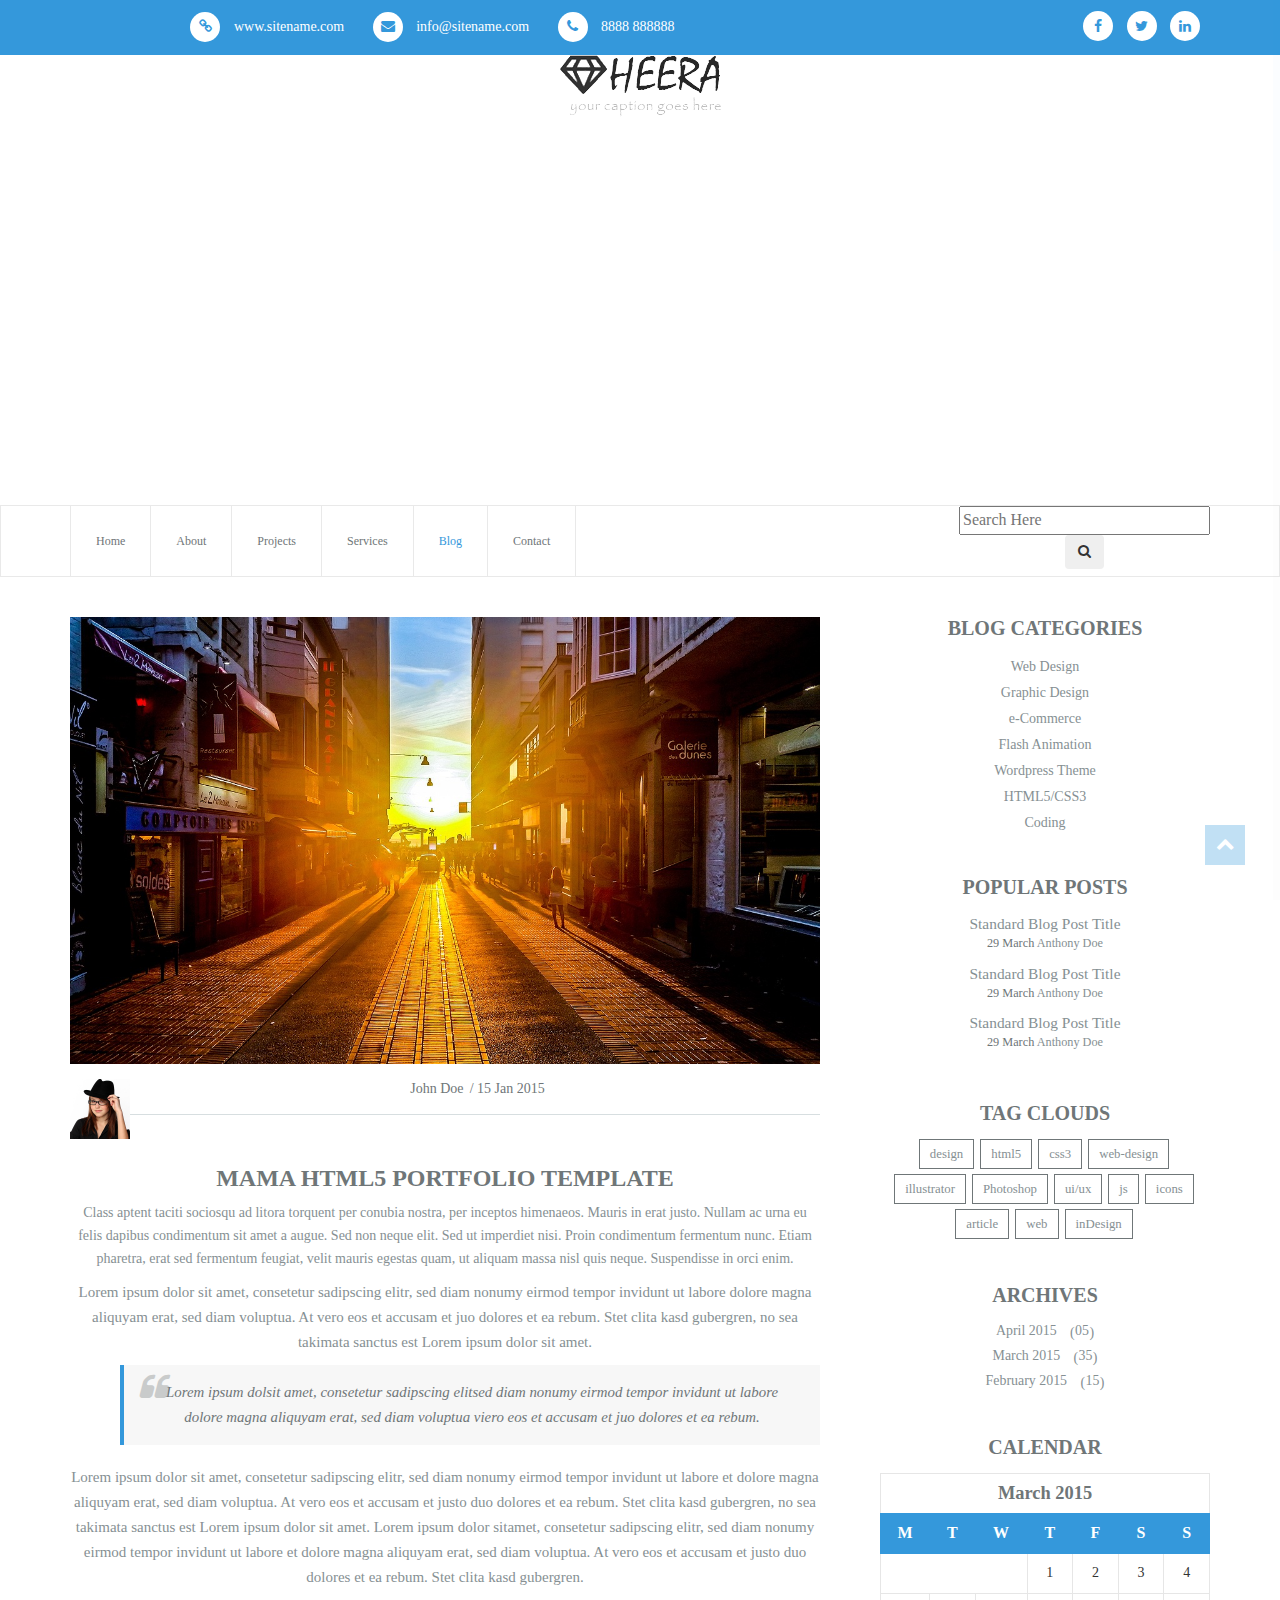
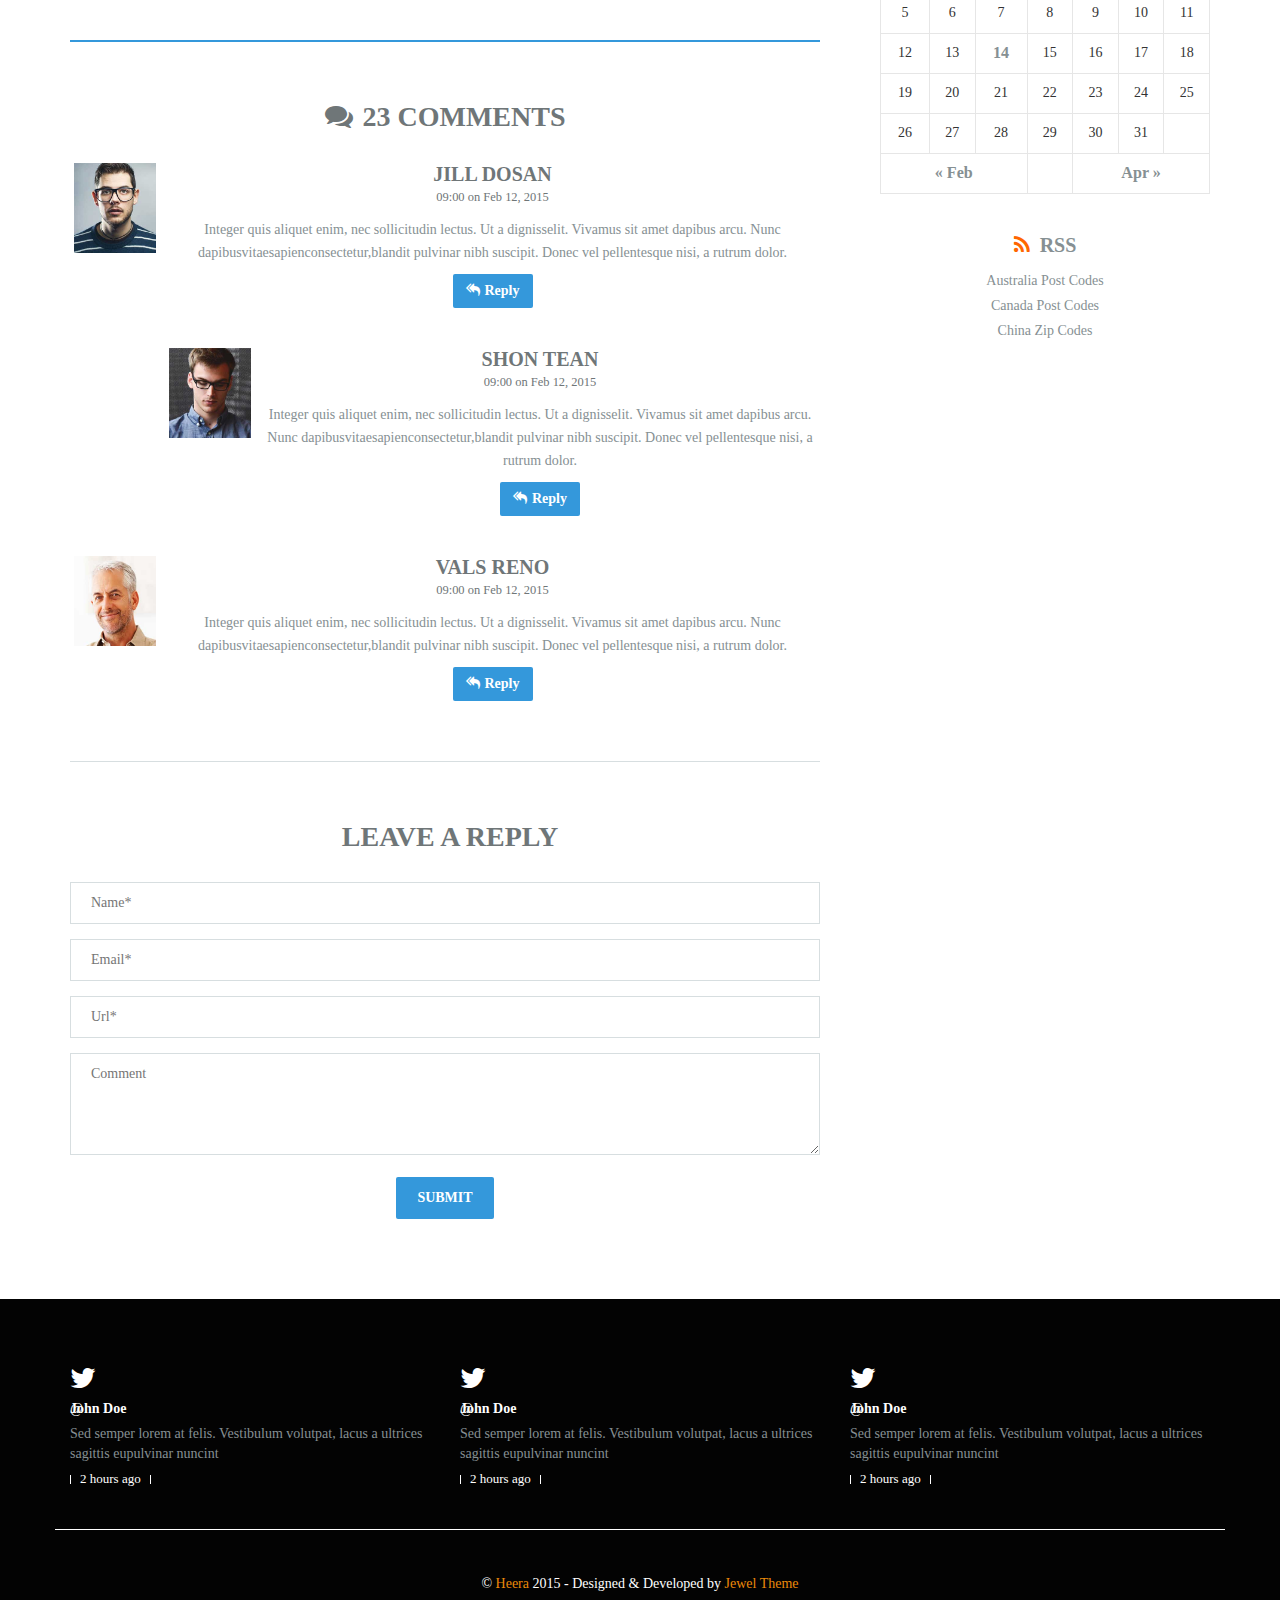
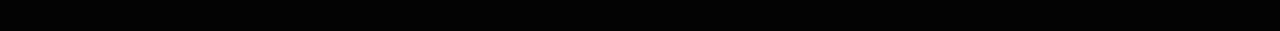
<file: blog-single.html>
<!doctype html>
<html lang="en">
<head>
	<meta charset="UTF-8">
	<title>Heera HTML5 Template by Jewel Theme</title>

	<meta name="description" content="Heera HTML5 Template by Jewel Theme" >

	<meta name="author" content="Jewel Theme">

	<meta http-equiv="X-UA-Compatible" content="IE=edge">

	<!-- Mobile Specific Meta -->
	<meta name="viewport" content="width=device-width, initial-scale=1">
	<!--[if IE]><meta http-equiv='X-UA-Compatible' content='IE=edge,chrome=1'><![endif]-->

	<!-- Bootstrap  -->
	<link href="assets/css/bootstrap.min.css" rel="stylesheet">

	<!-- icon fonts font Awesome -->
	<link href="assets/css/font-awesome.min.css" rel="stylesheet">

	<!-- Import Custom Styles -->
	<link href="assets/css/style.css" rel="stylesheet">

	<!-- Import Animate Styles -->
	<link href="assets/css/animate.min.css" rel="stylesheet">

	<!-- Import Custom Responsive Styles -->
	<link href="assets/css/responsive.css" rel="stylesheet">

	
	<!--[if IE]>
  		<script src="http://html5shiv.googlecode.com/svn/trunk/html5.js"></script>
  		<![endif]-->

  	</head>
  	<body class="header-fixed-top">


      <div id="page-top" class="page-top"></div><!-- /.page-top -->

      <section id="top-contact" class="top-contact">
        <div class="container">
          <div class="row">
            <div class="col-sm-8 pull-left">
              <ul class="contact-list">
                <li>
                  <a class="site-name" href="#">
                    <span class="top-icon"><i class="fa fa-link"></i></span>
                    www.sitename.com
                  </a>
                </li>
                <li>
                  <a class="info" href="#">
                    <span class="top-icon"><i class="fa fa-envelope"></i></span>
                    info@sitename.com
                  </a>
                </li>
                <li>
                  <a class="phone-no" href="#">
                    <span class="top-icon"><i class="fa fa-phone"></i></span>
                    8888 888888
                  </a>
                </li>
              </ul>
            </div>

            <div class="col-sm-4 pull-right">
              <div class="top-social">
                <ul>
                  <li>
                    <a href="#" class="top-icon fa fa-facebook"></a>
                  </li>
                  <li>
                    <a href="#" class="top-icon fa fa-twitter"></a>
                  </li>
                  <li>
                    <a href="#" class="top-icon fa fa-linkedin"></a>
                  </li>
                </ul>
              </div>
            </div>
          </div><!-- /.row -->
        </div><!-- /.container -->
      </section><!-- /#top-contact -->



      <section id="site-banner" class="site-banner text-center">
        <div class="container">
          <div class="site-logo">
            <a href="./"><img src="images/logo.png" alt="Site Logo"></a>
          </div><!-- /.site-logo -->
        </div><!-- /.container -->
      </section><!-- /#site-banner -->



      <header id="main-menu" class="main-menu">
        <div class="container">
          <div class="row">
            <div class="col-sm-7">
              <div class="navbar-header">
                <button type="button" class="navbar-toggle collapsed" data-toggle="collapse" data-target="#menu">
                  <i class="fa fa-bars"></i>
                </button>
                <div class="menu-logo">
                  <a href="./"><img src="images/logo.png" alt="menu Logo"></a>
                </div><!-- /.menu-logo -->
              </div>
              <nav id="menu" class="menu collapse navbar-collapse">
                <ul id="headernavigation" class="menu-list nav navbar-nav">
                  <li><a href="./">Home</a></li>
                  <li><a href="#about">About</a></li>
                  <li><a href="#portfolio">Projects</a></li>
                  <li><a href="#services">Services</a></li>
                  <li class="active"><a href="#latest-post">Blog</a></li>
                  <li><a href="#contact">Contact</a></li>
                </ul><!-- /.menu-list -->
              </nav><!-- /.menu-list -->
            </div>

            <div class="col-sm-5">
              <div class="menu-search pull-right">
                <form role="search" class="search-form" action="#" method="get">
                  <input class="search-field" type="text" name="s" id="s" placeholder="Search Here" required>
                  <button class="btn search-btn" type="submit"><i class="fa fa-search"></i></button>
                </form><!-- /.search-form -->
              </div><!-- /.menu-search -->
            </div>
          </div><!-- /.row -->
        </div><!-- /.container -->
      </header><!-- /#main-menu -->




      <section id="main-content" class="main-content blog-post-singgle-page">
        <div class="container">
          <div class="row">
            <div class="col-sm-8">
              <div id="blog-post-content" class="blog-post-content">
                <article class="post type-post">
                  <div class="post-top">
                    <div class="post-thumbnail">
                      <img class="img-responsive" src="images/blog-single/1.jpg" alt="post Image">
                    </div><!-- /.post-thumbnail -->  
                    <div class="post-meta">
                      <div class="entry-meta">
                        <div class="author-avatar">
                          <img src="images/author/1.jpg" alt="Author Image">
                        </div><!-- /.author-avatar -->
                        <div class="entry-meta-content">
                          <span class="author-name">
                            <a href="#">John Doe</a>
                          </span>
                          <span class="entry-date">
                            <time datetime="2015-01-15">15 Jan 2015</time>
                          </span>
                        </div><!-- /.meta-content -->
                      </div><!-- /.entry-meta -->
                    </div><!-- /.post-meta -->
                  </div><!-- /.post-top -->
                  <div class="post-content">
                    <h2 class="entry-title"><a href="blog-single.html">Mama HTML5 Portfolio Template</a></h2>
                    <p class="entry-text">
                      Class aptent taciti sociosqu ad litora torquent per conubia nostra, per inceptos himenaeos. Mauris in erat justo. Nullam ac urna eu felis dapibus condimentum sit amet a augue. Sed non neque elit. Sed ut imperdiet nisi. Proin condimentum fermentum nunc. Etiam pharetra, erat sed fermentum feugiat, velit mauris egestas quam, ut aliquam massa nisl quis neque. Suspendisse in orci enim.
                    </p>
                    <p>
                      Lorem ipsum dolor sit amet, consetetur sadipscing elitr, sed diam nonumy eirmod tempor invidunt ut labore dolore magna aliquyam erat,  sed diam voluptua. At vero eos et accusam et juo dolores et ea rebum. Stet clita kasd gubergren, no sea takimata sanctus est Lorem ipsum dolor sit amet.
                    </p>

                    <blockquote>
                      Lorem ipsum dolsit amet, consetetur sadipscing elitsed diam nonumy  eirmod tempor invidunt ut labore dolore magna aliquyam erat,  sed diam voluptua viero eos et accusam et juo dolores et ea rebum.
                    </blockquote>
                    <p>
                      Lorem ipsum dolor sit amet, consetetur sadipscing elitr, sed diam nonumy eirmod tempor invidunt ut labore et dolore magna aliquyam erat, sed diam voluptua.
                      At vero eos et accusam et justo duo dolores et ea rebum. Stet clita kasd gubergren, no sea takimata sanctus est Lorem ipsum dolor sit amet. Lorem ipsum dolor sitamet, consetetur sadipscing elitr,  sed diam nonumy eirmod tempor invidunt ut labore et dolore magna aliquyam erat, sed diam voluptua.  At vero eos et accusam et justo duo dolores et ea rebum. Stet clita kasd gubergren.
                    </p>
                  </div><!-- /.post-content -->

                  <div id="comments" class="comments">
                    <div class="comments-area">
                      <h3 class="comment-title"><span class="title-icon"><i class='fa fa-comments'></i></span>23 Comments</h3>
                      <div class="comments-details">
                        <ul class="comment-list">
                          <li class="parent">
                            <article class="comment">
                              <div class="comment-author">
                                <img src="images/comment/1.jpg" alt="Comment Author">
                              </div>
                              <div class="comment-content">
                                <h4 class="author-name">Jill Dosan</h4>
                                <span class="comment-date">
                                  <span class="entry-date">
                                    <time datetime="12-02-2015 09:00">09:00 on Feb 12, 2015</time> 
                                  </span>
                                </span><!-- /.comment-date -->
                                <p>Integer quis aliquet enim, nec sollicitudin lectus. Ut a dignisselit. Vivamus sit amet dapibus arcu. Nunc dapibusvitaesapienconsectetur,blandit pulvinar nibh suscipit. Donec vel pellentesque nisi, a rutrum dolor. </p>
                                <a class="btn" href="#"><span class="btn-icon"><i class="fa fa-reply-all"></i></span>Reply</a>
                              </div>
                            </article><!-- /.comment -->

                            <ul>
                              <li class="child">
                                <article class="comment">
                                  <div class="comment-author">
                                    <img src="images/comment/2.jpg" alt="Comment Author">
                                  </div>
                                  <div class="comment-content">
                                    <h4 class="author-name">Shon Tean</h4>
                                    <span class="comment-date">
                                      <span class="entry-date">
                                        <time datetime="12-02-2015 09:00">09:00 on Feb 12, 2015</time> 
                                      </span>
                                    </span><!-- /.comment-date -->
                                    <p>Integer quis aliquet enim, nec sollicitudin lectus. Ut a dignisselit. Vivamus sit amet dapibus arcu. Nunc dapibusvitaesapienconsectetur,blandit pulvinar nibh suscipit. Donec vel pellentesque nisi, a rutrum dolor.</p>
                                    <a class="btn" href="#"><span class="btn-icon"><i class="fa fa-reply-all"></i></span>Reply</a>
                                  </div>
                                </article><!-- /.comment -->
                              </li>
                            </ul>
                          </li>

                          <li class="parent">
                            <article class="comment">
                              <div class="comment-author">
                                <img src="images/comment/3.jpg" alt="Comment Author">
                              </div>
                              <div class="comment-content">
                                <h4 class="author-name">Vals Reno</h4>
                                <span class="comment-date">
                                  <span class="entry-date">
                                    <time datetime="12-02-2015 09:00">09:00 on Feb 12, 2015</time> 
                                  </span>
                                </span><!-- /.comment-date -->
                                <p>Integer quis aliquet enim, nec sollicitudin lectus. Ut a dignisselit. Vivamus sit amet dapibus arcu. Nunc dapibusvitaesapienconsectetur,blandit pulvinar nibh suscipit. Donec vel pellentesque nisi, a rutrum dolor.</p>
                                <a class="btn" href="#"><span class="btn-icon"><i class="fa fa-reply-all"></i></span>Reply</a>
                              </div>
                            </article><!-- /.comment -->
                          </li>                   
                        </ul>
                      </div><!-- /.comments -->

                      <div id="leave-comment" class="clearfix leave-comment">
                        <h3 class="title"><span class="title-icon ti-comment-alt"></span>Leave A Reply</h3>
                        <div id="respond">
                          <form action="#" method="post" id="commentform" class="commentform">
                            <input id="author" class="name" name="author" type="text" placeholder="Name*" value="" required>
                            <input id="email" class="email" name="email" type="email" placeholder="Email*" value="" required>
                            <input id="url" class="url" name="email" type="email" placeholder="Url*" value="" required>
                            <textarea id="comment" class="comment" name="comment" placeholder="Comment" rows="4" required></textarea>
                            <button name="submit" class="submit-btn" type="submit" id="submit"><span class="ti-shift-right"></span>Submit</button>
                          </form><!-- /#commentform -->
                        </div><!-- /#respond -->
                      </div><!-- /#leave-comment -->
                    </div><!-- /.comment-area -->
                  </div><!-- /#comment -->
                </article>
              </div>
            </div>
            <div class="col-sm-4">
              <div id="blog-sidebar" class="blog-sidebar widget-area" role="complementary">
                <div class="sidebar-content">

                  <aside class="widget widget_categories">
                    <h3 class="widget-title">
                      Blog Categories
                    </h3><!-- /.widget-title -->

                    <ul class="category-list">
                      <li><a href="#" >Web Design</a></li>
                      <li><a href="#" >Graphic Design</a></li>
                      <li><a href="#" >e-Commerce</a></li>
                      <li><a href="#" >Flash Animation</a></li>
                      <li><a href="#" >Wordpress Theme</a></li>
                      <li><a href="#" >HTML5/CSS3</a></li>
                      <li><a href="#" >Coding</a></li>
                    </ul>
                  </aside><!-- /.widget -->

                  <aside class="widget widget_recent_entries">
                    <h3 class="widget-title">
                      Popular Posts
                    </h3><!-- /.widget-title -->
                    <ul class="recent-post">
                      <li>
                        <div class="recent-post-details">
                          <a class="post-title" href="#">Standard Blog Post Title</a><br>
                          <div class="post-meta">
                            <time datetime="2014-03-29">29 March</time> 
                            <a href="#">Anthony Doe</a>
                          </div><!-- /.post-meta -->
                        </div><!-- /.recent-post-details -->
                      </li>
                      <li>
                        <div class="recent-post-details">
                          <a class="post-title" href="#">Standard Blog Post Title</a><br>
                          <div class="post-meta">
                            <time datetime="2014-03-29">29 March</time> 
                            <a href="#">Anthony Doe</a>
                          </div><!-- /.post-meta -->
                        </div><!-- /.recent-post-details -->
                      </li>
                      <li>
                        <div class="recent-post-details">
                          <a class="post-title" href="#">Standard Blog Post Title</a><br>
                          <div class="post-meta">
                            <time datetime="2014-03-29">29 March</time> 
                            <a href="#">Anthony Doe</a>
                          </div><!-- /.post-meta -->
                        </div><!-- /.recent-post-details -->
                      </li>
                    </ul><!-- /.recent-post -->
                  </aside><!-- /.widget -->

                  <aside class="widget widget wp_widget_tag_cloud clearfix">
                    <h3 class="widget-title">
                      Tag Clouds
                    </h3><!-- /.widget-title -->
                    <div class="tag-cloud-wrapper">
                      <a href="#">design</a>
                      <a href="#">html5</a>
                      <a href="#">css3</a>
                      <a href="#">web-design</a>
                      <a href="#">illustrator</a>
                      <a href="#">Photoshop</a>
                      <a href="#">ui/ux</a>
                      <a href="#">js</a>
                      <a href="#">icons</a>
                      <a href="#">article</a>
                      <a href="#">web</a>
                      <a href="#">inDesign</a>
                    </div><!-- /.tag-cloud-wrapper -->
                  </aside><!-- /.widget -->

                  <aside class="widget widget_archive">
                    <h3 class="widget-title">
                      Archives
                    </h3><!-- /.widget-title -->
                    <ul class="archive-list">
                      <li><a href="#">April 2015 <span class="count">05</span></a> </li>
                      <li><a href="#">March 2015 <span class="count">35</span></a> </li>
                      <li><a href="#">February 2015 <span class="count">15</span></a> </li>
                    </ul>
                  </aside><!-- /.widget -->

                  <aside class="widget widget_calendar">
                    <h3 class="widget-title">Calendar</h3>
                    <div id="calendar_wrap" class="calendar_wrap">
                      <table id="wp-calendar" class="wp-calenda">
                        <caption>March 2015</caption>
                        <thead>
                          <tr>
                            <th scope="col" title="Monday">M</th>
                            <th scope="col" title="Tuesday">T</th>
                            <th scope="col" title="Wednesday">W</th>
                            <th scope="col" title="Thursday">T</th>
                            <th scope="col" title="Friday">F</th>
                            <th scope="col" title="Saturday">S</th>
                            <th scope="col" title="Sunday">S</th>
                          </tr>
                        </thead>

                        <tfoot>
                          <tr>
                            <td colspan="3" id="prev"><a href="#">« Feb</a></td>
                            <td class="pad">&nbsp;</td>
                            <td colspan="3" id="next"><a href="#">Apr »</a></td>
                          </tr>
                        </tfoot>

                        <tbody>
                          <tr>
                            <td colspan="3" class="pad">&nbsp;</td><td>1</td><td>2</td><td>3</td><td>4</td>
                          </tr>
                          <tr>
                            <td>5</td><td>6</td><td>7</td><td>8</td><td>9</td><td>10</td><td>11</td>
                          </tr>
                          <tr>
                            <td>12</td><td>13</td><td><a href="#">14</a></td><td>15</td><td>16</td><td>17</td><td>18</td>
                          </tr>
                          <tr>
                            <td>19</td><td>20</td><td>21</td><td>22</td><td>23</td><td>24</td><td>25</td>
                          </tr>
                          <tr>
                            <td>26</td><td>27</td><td>28</td><td>29</td><td>30</td><td>31</td>
                            <td class="pad" colspan="1">&nbsp;</td>
                          </tr>
                        </tbody>
                      </table></div></aside>

                      <aside class="widget widget_rss">
                        <h3 class="widget-title"><a class="rsswidget" href="#" title="Syndicate this content"><i class="rss-icon fa fa-rss"></i>Rss</a>
                        </h3>
                        <ul>
                          <li>
                            <a class="rsswidget" href="#">Australia Post Codes</a>
                          </li>
                          <li>
                            <a class="rsswidget" href="#">Canada Post Codes</a>
                          </li>
                          <li>
                            <a class="rsswidget" href="#">China Zip Codes</a>
                          </li>
                        </ul>
                      </aside>
                    </div><!-- /.sidebar-content -->
                  </div><!-- /#sidebar -->
                </div>
              </div>
            </div><!-- /.container -->
          </section><!-- /#main-content -->





          <footer>
            <div id="footer-top" class="footer-top">
              <div class="container">
                <div class="row">
                  <div id="tweet" class="tweet text-left">
                    <div class="col-xs-4 about-tweet">
                      <span class="tweet-icon"><i class="fa fa-twitter"></i></span>
                      <span class="tweet-author">John Doe</span>
                      <p class="tweet-details">
                        Sed semper lorem at felis. Vestibulum volutpat, lacus a ultrices sagittis eupulvinar nuncint
                      </p><!-- /.tweet-details -->
                      <time datetime="PT2H">2 Hours Ago</time>
                    </div>
                    <div class="col-xs-4 about-tweet">
                      <span class="tweet-icon"><i class="fa fa-twitter"></i></span>
                      <span class="tweet-author">John Doe</span>
                      <p class="tweet-details">
                        Sed semper lorem at felis. Vestibulum volutpat, lacus a ultrices sagittis eupulvinar nuncint
                      </p><!-- /.tweet-details -->
                      <time datetime="PT2H">2 Hours Ago</time>
                    </div>
                    <div class="col-xs-4 about-tweet">
                      <span class="tweet-icon"><i class="fa fa-twitter"></i></span>
                      <span class="tweet-author">John Doe</span>
                      <p class="tweet-details">
                        Sed semper lorem at felis. Vestibulum volutpat, lacus a ultrices sagittis eupulvinar nuncint
                      </p><!-- /.tweet-details -->
                      <time datetime="PT2H">2 Hours Ago</time>
                    </div>
                  </div><!-- /#tweet -->
                </div><!-- /.row -->
              </div><!-- /.container -->
            </div><!-- /#footer-top -->

            <div id="footer-bottom" class="footer-bottom text-center">
              <div class="container">
                <div id="copyright" class="copyright">
                  &copy; <a href="http://demos.jeweltheme.com/kite">Heera</a>  2015 - Designed &amp; Developed by <a href="http://jeweltheme.com">Jewel Theme</a>
                </div><!-- /#copyright -->
              </div>
            </div><!-- /#footer-bottom -->
          </footer>



          <div id="scroll-to-top" class="scroll-to-top">
           <span>
            <i class="fa fa-chevron-up"></i>    
          </span>
        </div><!-- /#scroll-to-top -->



        <!-- Include modernizr-2.8.3.min.js -->
        <script src="assets/js/modernizr-2.8.3.min.js"></script>

        <!-- Include jquery.min.js plugin -->
        <script src="assets/js/jquery-2.1.0.min.js"></script>

        <!-- Javascript Plugins  -->
        <script src="assets/js/plugins.js"></script>

        <!-- Custom Functions  -->
        <script src="assets/js/functions.js"></script>

        <script src="assets/js/wow.min.js"></script>

      </body>
      </html>
</file>
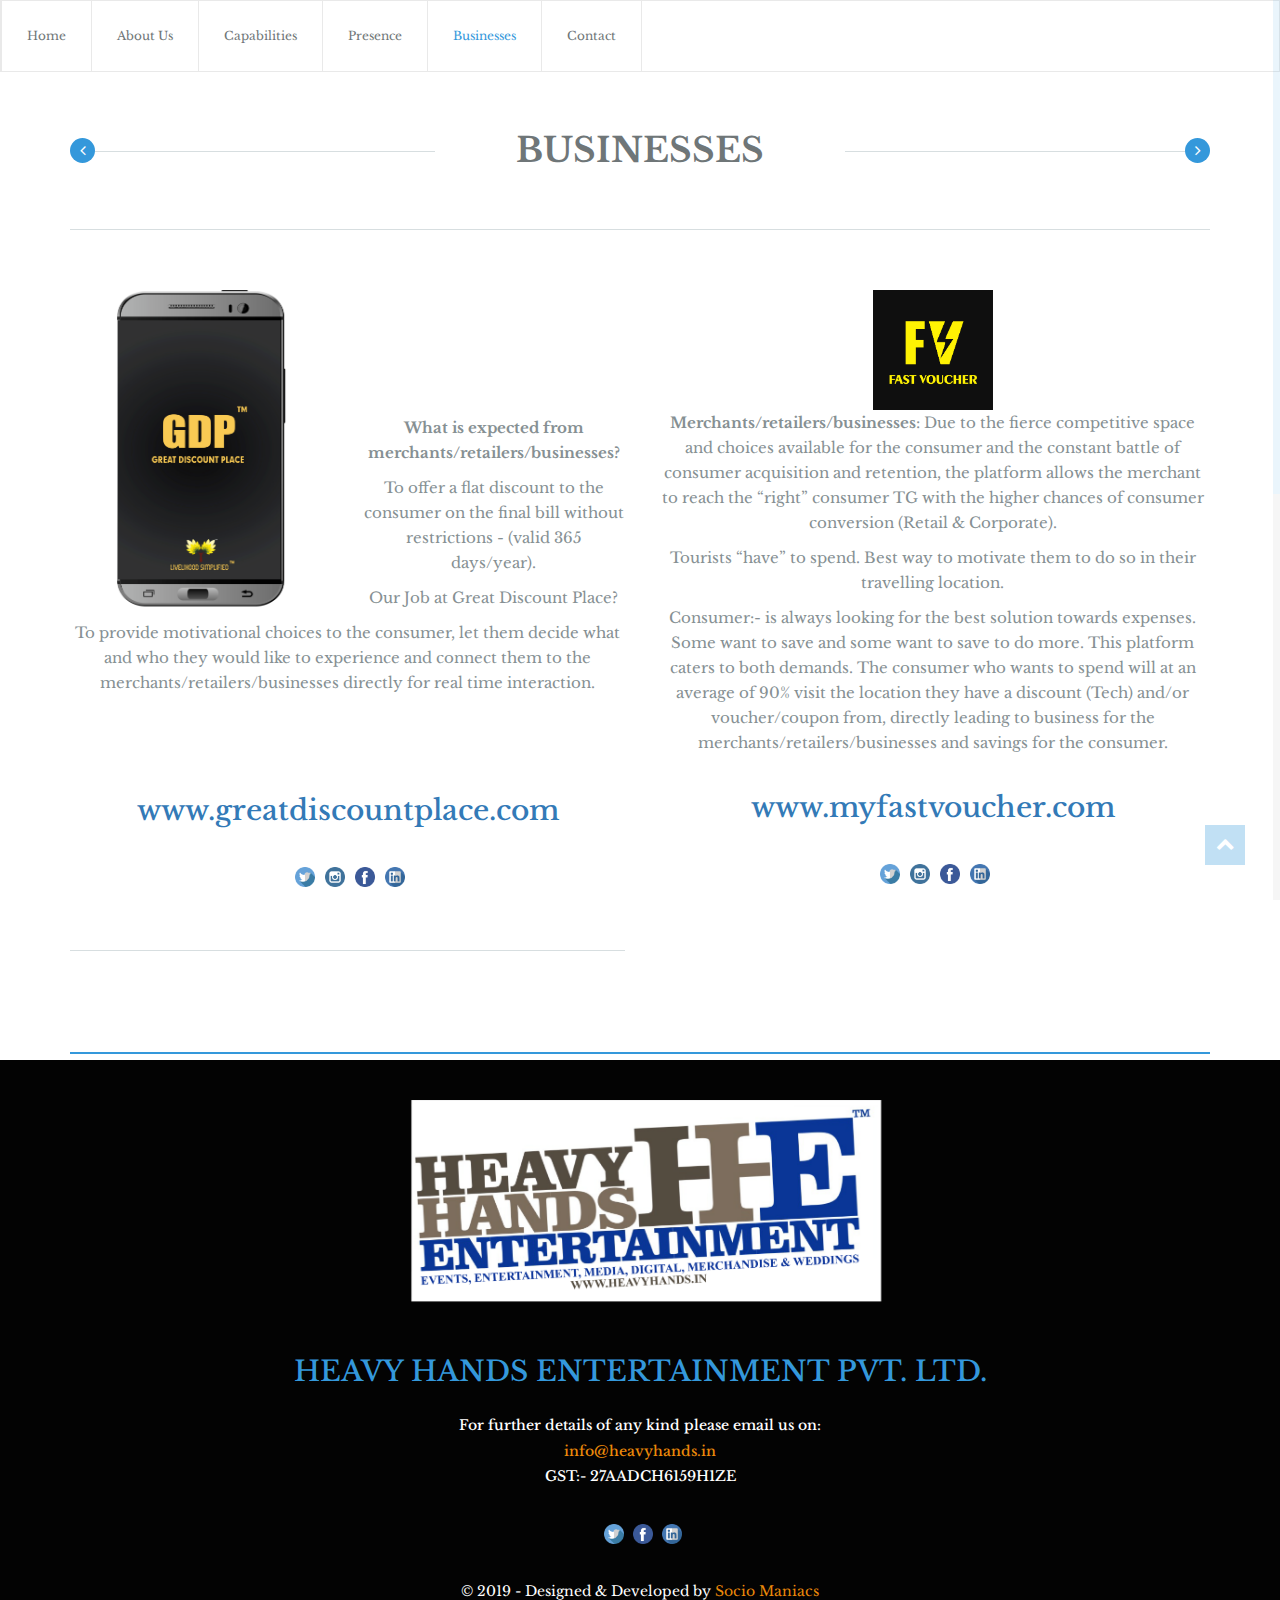
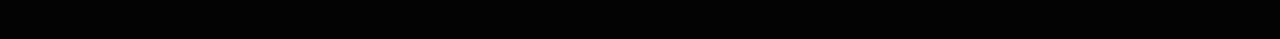
<file: businesses.html>
<!doctype html>
<html lang="en">
<head>
	<meta charset="UTF-8">
	<title>hhe</title>

	<meta name="description" content="Heera HTML5 Template by Jewel Theme" >

	<meta name="author" content="Jewel Theme">

  <meta http-equiv="X-UA-Compatible" content="IE=edge">
  <link href="https://fonts.googleapis.com/css?family=Libre+Baskerville|Ubuntu&display=swap" rel="stylesheet">

	<!-- Mobile Specific Meta -->
	<meta name="viewport" content="width=device-width, initial-scale=1">
	<!--[if IE]><meta http-equiv='X-UA-Compatible' content='IE=edge,chrome=1'><![endif]-->

	<!-- Bootstrap  -->
	<link href="assets/css/bootstrap.min.css" rel="stylesheet">

	<!-- icon fonts font Awesome -->
	<link href="assets/css/font-awesome.min.css" rel="stylesheet">

	<!-- Import Magnific Pop Up Styles -->
	<link rel="stylesheet" href="assets/css/magnific-popup.css">

	<!-- Import Custom Styles -->
	<link href="assets/css/style.css" rel="stylesheet">

	<!-- Import Animate Styles -->
	<link href="assets/css/animate.min.css" rel="stylesheet">

	<!-- Import owl.carousel Styles -->
	<link href="assets/css/owl.carousel.css" rel="stylesheet">

	<!-- Import Custom Responsive Styles -->
	<link href="assets/css/responsive.css" rel="stylesheet">

	
	<!--[if IE]>
  		<script src="http://html5shiv.googlecode.com/svn/trunk/html5.js"></script>
  		<![endif]-->

  	</head>
  	<body class="header-fixed-top">

  		<div id="page-top" class="page-top"></div><!-- /.page-top -->

  		

  	


  		<header id="main-menu" class="main-menu">
  		
  						<div class="navbar-header">
  							<button type="button" class="navbar-toggle collapsed" data-toggle="collapse" data-target="#menu">
  								<i class="fa fa-bars"></i>
  							</button>
                <div class="menu-logo">
                <img src="hevyl.png" alt="menu Logo">
                </div><!-- /.menu-logo -->
              </div>
              <nav id="menu" class="menu collapse navbar-collapse">
               <ul id="headernavigation" class="menu-list nav navbar-nav">
                <li><a href="index.html">Home</a></li>
                <li><a href="about.html">About Us</a></li>
                <li><a href="expertise.html">Capabilities</a></li>
                <li><a href="presence.html">Presence</a></li>
                <li class="active"><a href="businesses.html">Businesses</a></li>
                <li><a href="contact.html">Contact</a></li>
              </ul><!-- /.menu-list -->
            </nav><!-- /.menu-list -->
          </div>

      
  </header><!-- /#main-menu -->
  <section id="portfolio" class="portfolio text-center">
    <div class="container">
     <div class="portfolio-area">
       <div class="portfolio-top">
         <h2 class="portfolio-title">Businesses</h2>
         
         <div class="slide-nav-container">
           <a class="slide-nav left slide-left post-prev" data-slide="post-prev"><i class="fa fa-angle-left"></i></a>
           <a class="slide-nav right slide-right post-next" data-slide="post-next"><i class="fa fa-angle-right"></i></a>
         </div>
       </div><!-- /.portfolio-top -->
   
       
   </div><!-- /.container -->
   </section><!-- /#portfolio -->
   
   
   
   
   
   <section id="services" class="services">
     <div class="container">
       <div class="service-area">
   
        <div class="row">
         <div class="service-items">
           <div class="col-sm-6">
             <div class="item item-1">
               <div class="row">
                 <div class="col-sm-6">
                     <div class="buisness-photo">
                         <img src="GDP MOBILE WITH DOWNLOAD NOW.png" width="300px" height="500px">
                 </div>
                 </div>
                 <div class="col-sm-6">
                   <p class="gdppad"><b> What is expected from merchants/retailers/businesses?</b></p>
   
   <p>To offer a flat discount to the consumer on the final bill
   without restrictions - (valid 365 days/year).</p>
   
   <p>Our Job at Great Discount Place?</p>
   
   
   
                 </div>
   
               </div>
               <p class="gd-pad">To provide motivational choices to the consumer, let them
                 decide what and who they would like to experience and
                 connect them to the merchants/retailers/businesses directly
                 for real time interaction.</p>
               <div class="gdp-logo1">
               <h3><a href="www.greatdiscountplace.com" target="_blank">www.greatdiscountplace.com</a></h3><!-- /.row -->
               <div class="social-logo">		
                 <ul>
                   
                   <li><a href=""target="_blank"  class="social twitter">twitter</a></li>
                <li><a href="" target="_blank" class="social instagram">instagram</a></li>
                <li><a href="" target="_blank" class="social facebook">facebook</a></li>
                <li><a href="" target="_blank" class="social linkedin">linkedin</a></li>
               
                 </ul>
                 </div>
                 </div>
             </div><!-- /.item -->
   
             <div class="item item-2">
               <div class="row">
                
                 <div class="col-sm-6">
                 
                   
                 </div>
               </div><!-- /.row -->
             </div><!-- /.item -->
           </div>
           <div class="col-sm-6">
             <div class="service-accordion">
              <div class="accordion">
               <div class="s" id="accordion" role="tablist" aria-multiselectable="true">
             
                     
                 <img src="fv logo finalll-01.jpg" width="120px" height="120px" text-align="center">
                     <p><b>Merchants/retailers/businesses</b>: Due to the fierce competitive space and
                             choices available for the consumer and the constant battle of consumer
                             acquisition and retention, the platform allows the merchant to reach the “right”
                             consumer TG with the higher chances of consumer conversion (Retail &
                             Corporate).</p>
                             <p>Tourists “have” to spend. Best way to motivate them to do so in their travelling
                             location.</p>
                             
                             <p>Consumer:- is always looking for the best solution towards expenses. Some
                             want to save and some want to save to do more. This platform caters to both
                             demands. The consumer who wants to spend will at an average of 90% visit the
                             location they have a discount (Tech) and/or voucher/coupon from, directly
                             leading to business for the merchants/retailers/businesses and savings for the
                             consumer.</p>
                            <div class="fv-social">
                             <h3><a href="www.myfastvoucher.com" target="_blank">www.myfastvoucher.com</a></h3>
                             <div class="social-logo">		
                               <ul>
                                 
                                 <li><a href="" target="_blank" class="social twitter">twitter</a></li>
                              <li><a href="" target="_blank" class="social instagram">instagram</a></li>
                              <li><a href="" target="_blank" class="social facebook">facebook</a></li>
                              <li><a href="" target="_blank" class="social linkedin">linkedin</a></li>
                             
                               </ul>
                               
                 </div>
                 </div>
               </div>
             </div><!-- /.accordion -->
   
           </div><!-- /.service-accordion -->
         </div>
       </div><!-- /.service-items -->
     </div><!-- /.row -->
   </div><!-- /.service-area -->
   </div><!-- /.container -->
   </section><!-- /#services -->
   
   
   
  <footer>
		<div class="contact" >
		  <div class="container">
		  
				  </div>
		  </div>
		  <div class="container">
				  <div class="right-contact">
				   
					  <div class="container">
              <img src="hevyl.png" width="500px" height="300px">
					  </div>
					 
					  </div>
	  
				  </div>
	  </div>
					 
				   <h1>HEAVY HANDS ENTERTAINMENT PVT. LTD.</h1>
	  
		<div id="footer-bottom" class="footer-bottom text-center">
			<div class="left-contact">
				<h5>For further details of any kind please email us on:</h5> 
				   <h4><a href="mailto:info@heavyhands.in" target="_blank" class="mailid" rel="nofollow" title="Send mail to HHE">info@heavyhands.in</a></h4>
					<h5>GST:- 27AADCH6159H1ZE</h5>
				   <div class="social-logo">		
						<ul>
						  
						  <li><a href="" target="_blank" class="social twitter">twitter</a></li>
					   
					   <li><a href="" target="_blank" class="social facebook">facebook</a></li>
					   <li><a href="" target="_blank" class="social linkedin">linkedin</a></li>
					   
						</ul>
						</div>
		  <div class="container">
			<div id="copyright" class="copyright">
			  &copy; <a href=""></a>  2019 - Designed &amp; Developed by <a href=""  target="_blank">Socio Maniacs</a>
			</div><!-- /#copyright -->
		  </div>
		</div><!-- /#footer-bottom -->
	  </footer>
	  
	  
	  
	  <div id="scroll-to-top" class="scroll-to-top">
		<span>
		  <i class="fa fa-chevron-up"></i>    
		</span>
	  </div><!-- /#scroll-to-top -->
	  
	  
	  
	  <!-- Include modernizr-2.8.3.min.js -->
	  <script src="assets/js/modernizr-2.8.3.min.js"></script>
	  
	  <!-- Include jquery.min.js plugin -->
	  <script src="assets/js/jquery-2.1.0.min.js"></script>
	  
	  <!-- Include magnific-popup.min.js -->
	  <script src="assets/js/jquery.magnific-popup.min.js"></script>
	  
	  <!-- Google Maps Script -->
	  <script src="http://maps.google.com/maps/api/js?sensor=true"></script>
	  
	  <!-- Gmap3.js For Static Maps -->
	  <script src="assets/js/gmap3.js"></script>
	  
	  <!-- Javascript Plugins  -->
	  <script src="assets/js/plugins.js"></script>
	  
	  <!-- Custom Functions  -->
	  <script src="assets/js/functions.js"></script>
	  
	  <script src="assets/js/wow.min.js"></script>
	  
	  <script type="text/javascript" src="assets/js/jquery.ajaxchimp.min.js"></script>
	  
	  
	  
	  
	  
	  
	  </body>
	  </html>
</file>
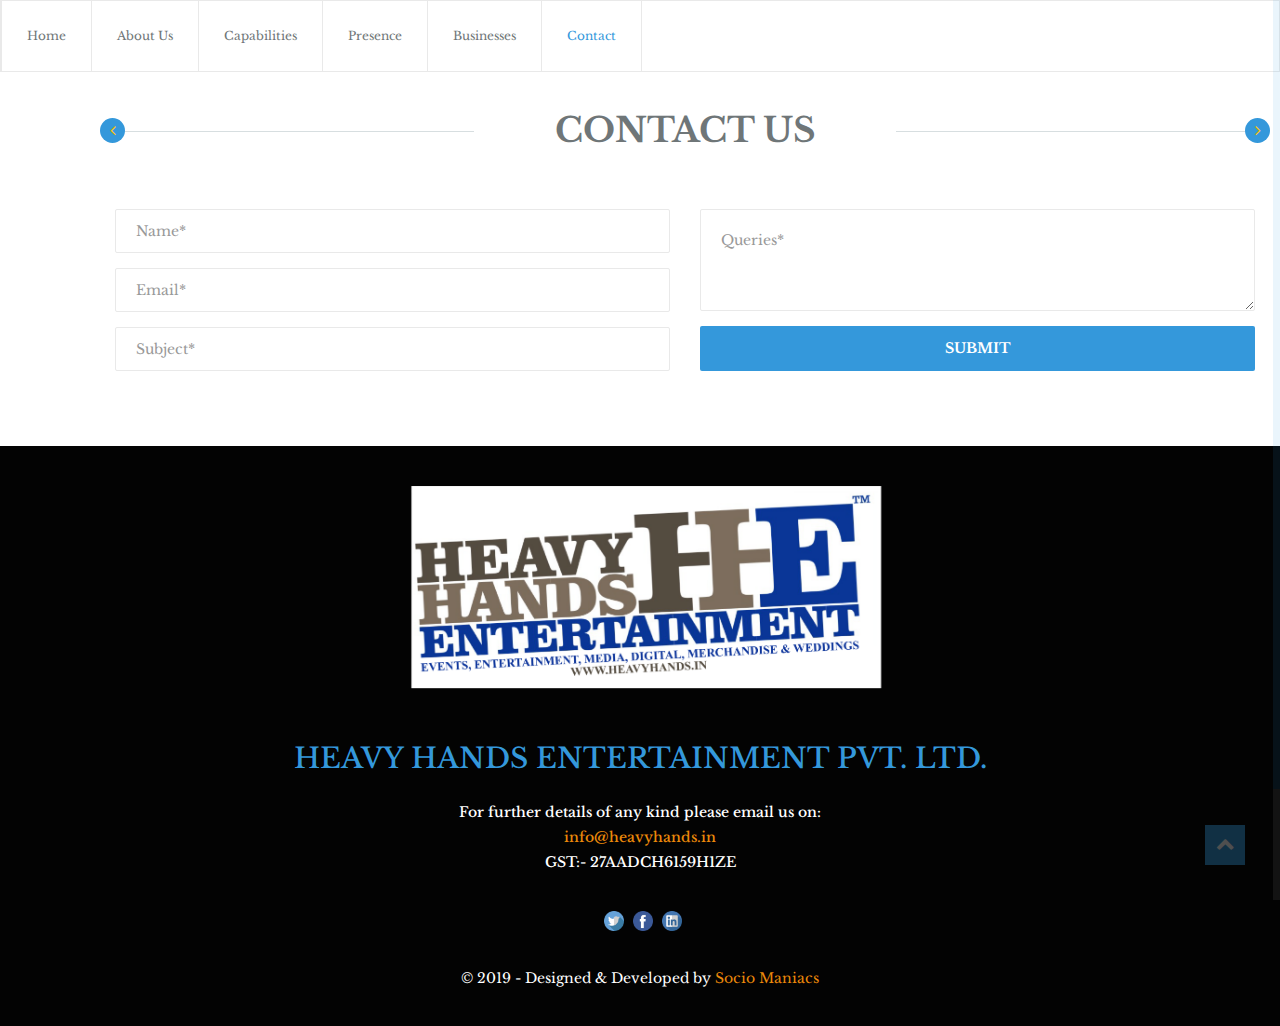
<file: contact.html>
<!doctype html>
<html lang="en">
<head>
	<meta charset="UTF-8">
	<title>hhe</title>

	<meta name="description" content="Heera HTML5 Template by Jewel Theme" >

	<meta name="author" content="Jewel Theme">

  <meta http-equiv="X-UA-Compatible" content="IE=edge">
  <link href="https://fonts.googleapis.com/css?family=Libre+Baskerville|Ubuntu&display=swap" rel="stylesheet">

	<!-- Mobile Specific Meta -->
	<meta name="viewport" content="width=device-width, initial-scale=1">
	<!--[if IE]><meta http-equiv='X-UA-Compatible' content='IE=edge,chrome=1'><![endif]-->

	<!-- Bootstrap  -->
	<link href="assets/css/bootstrap.min.css" rel="stylesheet">

	<!-- icon fonts font Awesome -->
	<link href="assets/css/font-awesome.min.css" rel="stylesheet">

	<!-- Import Magnific Pop Up Styles -->
	<link rel="stylesheet" href="assets/css/magnific-popup.css">

	<!-- Import Custom Styles -->
	<link href="assets/css/style.css" rel="stylesheet">

	<!-- Import Animate Styles -->
	<link href="assets/css/animate.min.css" rel="stylesheet">

	<!-- Import owl.carousel Styles -->
	<link href="assets/css/owl.carousel.css" rel="stylesheet">

	<!-- Import Custom Responsive Styles -->
	<link href="assets/css/responsive.css" rel="stylesheet">

	
	<!--[if IE]>
  		<script src="http://html5shiv.googlecode.com/svn/trunk/html5.js"></script>
  		<![endif]-->

  	</head>
  	<body class="header-fixed-top">

  		<div id="page-top" class="page-top"></div><!-- /.page-top -->

  		

  	


  		<header id="main-menu" class="main-menu">
  		
  						<div class="navbar-header">
  							<button type="button" class="navbar-toggle collapsed" data-toggle="collapse" data-target="#menu">
  								<i class="fa fa-bars"></i>
  							</button>
                <div class="menu-logo">
                <img src="hevyl.png" alt="menu Logo">
                </div><!-- /.menu-logo -->
              </div>
              <nav id="menu" class="menu collapse navbar-collapse">
               <ul id="headernavigation" class="menu-list nav navbar-nav">
                <li><a href="index.html">Home</a></li>
                <li><a href="about.html">About Us</a></li>
                <li><a href="expertise.html">Capabilities</a></li>
                <li><a href="presence.html">Presence</a></li>
                <li><a href="businesses.html">Businesses</a></li>
                <li class="active"><a href="contact.html">Contact</a></li>
              </ul><!-- /.menu-list -->
            </nav><!-- /.menu-list -->
          </div>

      
  </header><!-- /#main-menu -->
  <section id="contact" class="contact">
  
		<div class="contact-area">
			
			<div class="portfolio-top">
				<h1 class="portfolio-title">CONTACT US</h1>
				
				<div class="slide-nav-container">
				  <a class="slide-nav left slide-left post-prev" data-slide="post-prev"><i class="fa fa-angle-left"></i></a>
				  <a class="slide-nav right slide-right post-next" data-slide="post-next"><i class="fa fa-angle-right"></i></a>
				</div>
			  </div><!-- /.portfolio-top -->
	  
		  <div id="message-details" class="message-details">
			
			<div class="container">
			  <form action="email.php" method="post" id="myForm" class="message-form">
				<div class="row">
				  <div class="col-sm-6">
					<input id="author" class="form-control" name="author" type="text" value="" size="30" aria-required="true" placeholder="Name*" title="Name" required>
					<input id="email" class="form-control" name="email" type="email" value="" size="30" aria-required="true" placeholder="Email*" title="Email"  required>
					<input id="subject" class="form-control" name="subject" type="subject" value="" size="30" aria-required="true" placeholder="Subject*" title="Subject"  required>
				  </div>
				  <div class="col-sm-6">
					<textarea id="message" class="form-control" name="message" cols="45" rows="3" aria-required="true" placeholder="Queries*" title="Message"  required></textarea>
					<button name="submit" class="btn btn-lg full-width" type="submit" id="submit">Submit</button>
				  </div>
				</div><!-- /.row -->
			  </form><!-- /#commentform -->
			</div><!-- /.container -->
		  </div><!-- /.message-details -->
		</div><!-- /.contact-area -->
	  </section><!-- /#contact -->
	  
  <footer>
		<div class="contact" >
		  <div class="container">
		  
				  </div>
		  </div>
		  <div class="container">
				  <div class="right-contact">
				   
					  <div class="container">
						<img src="hevyl.png" width="500px" height="300px">
					  </div>
					 
					  </div>
	  
				  </div>
	  </div>
					 
				   <h1>HEAVY HANDS ENTERTAINMENT PVT. LTD.</h1>
	  
		<div id="footer-bottom" class="footer-bottom text-center">
			<div class="left-contact">
				<h5>For further details of any kind please email us on:</h5> 
				   <h4><a href="mailto:info@heavyhands.in" target="_blank" class="mailid" rel="nofollow" title="Send mail to HHE">info@heavyhands.in</a></h4>
					<h5>GST:- 27AADCH6159H1ZE</h5>
				   <div class="social-logo">		
						<ul>
						  
						  <li><a href="" target="_blank" class="social twitter">twitter</a></li>
					   
					   <li><a href="" target="_blank" class="social facebook">facebook</a></li>
					   <li><a href="" target="_blank" class="social linkedin">linkedin</a></li>
					   
						</ul>
						</div>
		  <div class="container">
			<div id="copyright" class="copyright">
			  &copy; <a href=""></a>  2019 - Designed &amp; Developed by <a href=""  target="_blank">Socio Maniacs</a>
			</div><!-- /#copyright -->
		  </div>
		</div><!-- /#footer-bottom -->
	  </footer>
	  
	  
	  
	  <div id="scroll-to-top" class="scroll-to-top">
		<span>
		  <i class="fa fa-chevron-up"></i>    
		</span>
	  </div><!-- /#scroll-to-top -->
	  
	  
	  
	  <!-- Include modernizr-2.8.3.min.js -->
	  <script src="assets/js/modernizr-2.8.3.min.js"></script>
	  
	  <!-- Include jquery.min.js plugin -->
	  <script src="assets/js/jquery-2.1.0.min.js"></script>
	  
	  <!-- Include magnific-popup.min.js -->
	  <script src="assets/js/jquery.magnific-popup.min.js"></script>
	  
	  <!-- Google Maps Script -->
	  <script src="http://maps.google.com/maps/api/js?sensor=true"></script>
	  
	  <!-- Gmap3.js For Static Maps -->
	  <script src="assets/js/gmap3.js"></script>
	  
	  <!-- Javascript Plugins  -->
	  <script src="assets/js/plugins.js"></script>
	  
	  <!-- Custom Functions  -->
	  <script src="assets/js/functions.js"></script>
	  
	  <script src="assets/js/wow.min.js"></script>
	  
	  <script type="text/javascript" src="assets/js/jquery.ajaxchimp.min.js"></script>
	  
	  
	  
	  
	  
	  
	  </body>
	  </html>
</file>
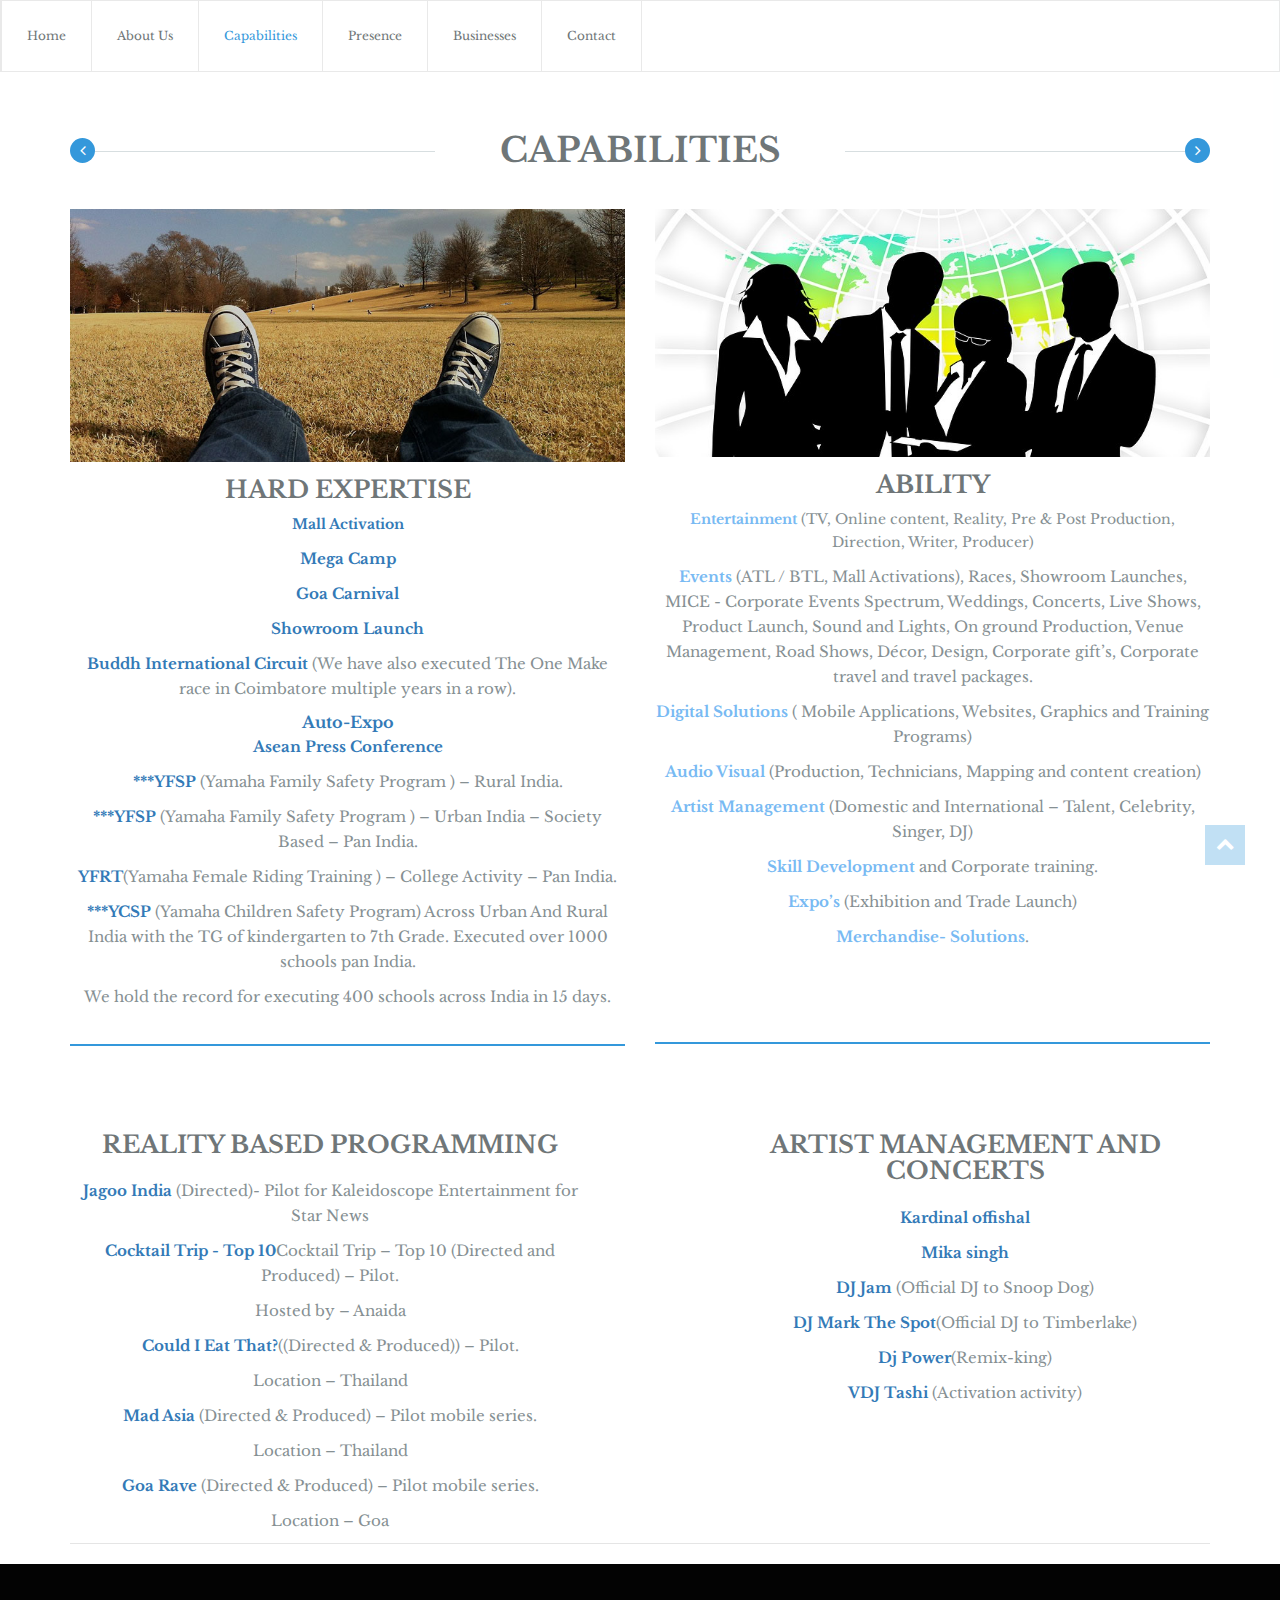
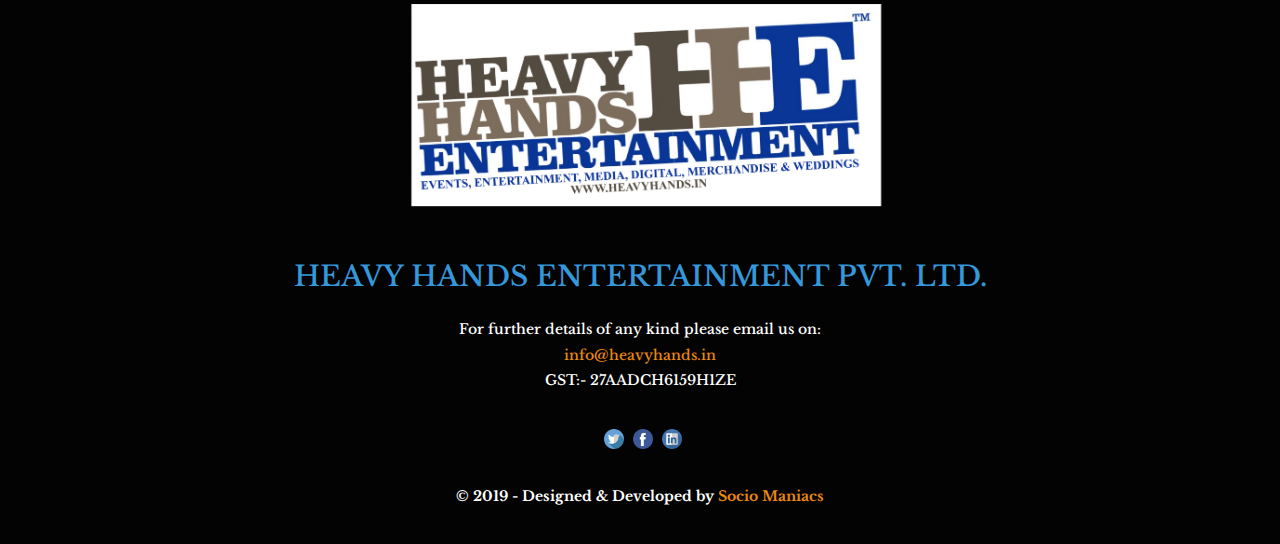
<file: expertise.html>
<!doctype html>
<html lang="en">
<head>
	<meta charset="UTF-8">
	<title>hhe</title>

	<meta name="description" content="Heera HTML5 Template by Jewel Theme" >

	<meta name="author" content="Jewel Theme">

  <meta http-equiv="X-UA-Compatible" content="IE=edge">
  <link href="https://fonts.googleapis.com/css?family=Libre+Baskerville|Ubuntu&display=swap" rel="stylesheet">

	<!-- Mobile Specific Meta -->
	<meta name="viewport" content="width=device-width, initial-scale=1">
	<!--[if IE]><meta http-equiv='X-UA-Compatible' content='IE=edge,chrome=1'><![endif]-->

	<!-- Bootstrap  -->
	<link href="assets/css/bootstrap.min.css" rel="stylesheet">

	<!-- icon fonts font Awesome -->
	<link href="assets/css/font-awesome.min.css" rel="stylesheet">

	<!-- Import Magnific Pop Up Styles -->
	<link rel="stylesheet" href="assets/css/magnific-popup.css">

	<!-- Import Custom Styles -->
	<link href="assets/css/style.css" rel="stylesheet">

	<!-- Import Animate Styles -->
	<link href="assets/css/animate.min.css" rel="stylesheet">

	<!-- Import owl.carousel Styles -->
	<link href="assets/css/owl.carousel.css" rel="stylesheet">

	<!-- Import Custom Responsive Styles -->
	<link href="assets/css/responsive.css" rel="stylesheet">

	
	<!--[if IE]>
  		<script src="http://html5shiv.googlecode.com/svn/trunk/html5.js"></script>
  		<![endif]-->

  	</head>
  	<body class="header-fixed-top">

  		<div id="page-top" class="page-top"></div><!-- /.page-top -->

  		

  	


  		<header id="main-menu" class="main-menu">
  		
  						<div class="navbar-header">
  							<button type="button" class="navbar-toggle collapsed" data-toggle="collapse" data-target="#menu">
  								<i class="fa fa-bars"></i>
  							</button>
                <div class="menu-logo">
                <img src="hevyl.png" alt="menu Logo">
                </div><!-- /.menu-logo -->
              </div>
              <nav id="menu" class="menu collapse navbar-collapse">
               <ul id="headernavigation" class="menu-list nav navbar-nav">
                <li><a href="index.html">Home</a></li>
                <li><a href="about.html">About Us</a></li>
                <li class="active"><a href="expertise.html">Capabilities</a></li>
                <li><a href="presence.html">Presence</a></li>
                <li><a href="businesses.html">Businesses</a></li>
                <li><a href="contact.html">Contact</a></li>
              </ul><!-- /.menu-list -->
            </nav><!-- /.menu-list -->
          </div>

      
  </header><!-- /#main-menu -->
  <section id="latest-post" class="latest-post">
    <div class="container">
      <div class="post-area">
          <div class="portfolio-top">
              <h2 class="portfolio-title">CAPABILITIES</h2>
              
              <div class="slide-nav-container">
                <a class="slide-nav left slide-left post-prev" data-slide="post-prev"><i class="fa fa-angle-left"></i></a>
                <a class="slide-nav right slide-right post-next" data-slide="post-next"><i class="fa fa-angle-right"></i></a>
              </div>
            </div><!-- /.portfolio-top -->
        <div class="row">
          <div class="latest-posts">
            <div class="col-sm-6">
              <div class="item">
                <article class="post type-post">
                  <div class="post-top">
                    <div class="post-thumbnail">
                      <img src="images/blog/1.jpg" alt="post Image">
                    </div><!-- /.post-thumbnail -->  
                    
                  </div><!-- /.post-top -->
                  <div class="post-content">
                    <h2 class="entry-title">Hard Expertise</h2>
                    <p class="entry-text">
                        <b><a href="https://get.google.com/albumarchive/100968619554453574362/album/AF1QipMTJu0bLBPfKT8ZmHIopbB0JlxlXK5tJWtApFXL"  target="_blank">Mall Activation</a></b></p>
    
                        <p><b><a href="https://get.google.com/albumarchive/100968619554453574362/album/AF1QipOGUzCKBfMjnCvDlmW4OnWyM7rjdjCVXop0ctKq"  target="_blank">Mega Camp</a></b></p>
                        
                        <p><b><a href="https://get.google.com/albumarchive/100968619554453574362/album/AF1QipNonvWh31iljmR8o2Pk5Q06Goqfz8kxf029uafb"  target="_blank">Goa Carnival</a></b></p>
                        
                        <p><b><a href="https://get.google.com/albumarchive/100968619554453574362/album/AF1QipMoVKpqnwhzrmbiDUGVOeOdeeWrqhWG-lI5oolp"  target="_blank">Showroom Launch</a></b></p>
                        </div>
                        <div class="b-blue">
                        <p><b><a href=" https://photos.google.com/album/AF1QipOIQlbxhErOmWjlBhvtYoRvZjAvmiSjeEL_QXVn"  target="_blank">Buddh International Circuit</a></b> (We have also executed The One Make race in Coimbatore
                        multiple years in a row).</p>
                        
                        <b><a href=" https://photos.google.com/album/AF1QipNHZakWCFHQsgnUCs1qnkIKW3pxAF_MOZNXZdsN"  target="_blank">Auto-Expo</a></b>
                        
                        <p><b><a href="https://photos.google.com/album/AF1QipM0rQy0yMRgS7ups3TqzFI3TJ1PTmuk8zWWJkeh"  target="_blank">Asean Press Conference</a</b></p>
                        </div>
                        <div class="p-blue">
                        <p><b><a href=" https://photos.google.com/album/AF1QipPOyMIDnD8jbbIrZY85wa1cZ2ntxXqgdH5AKmGl"  target="_blank">***YFSP</a></b> (Yamaha Family Safety Program ) – Rural India.</p>
                        <p><b><a href=" https://photos.google.com/album/AF1QipO69wF-R975HITUNLW5HDXCLvuaZCaHin_HevUh"  target="_blank">***YFSP</a></b> (Yamaha Family Safety Program ) – Urban India – Society Based – Pan India.</p>
                        <p><b><a href=" https://photos.google.com/album/AF1QipOr6Myc_TbgXEdRUmfNTeptQd_MwonTtM4QWxsX"  target="_blank">YFRT</a></b>(Yamaha Female Riding Training ) – College Activity – Pan India.</p>
                        </div>
                        <div class="b-black">
                          <p><b><a href="https://www.youtube.com/watch?v=OYIiOjAKGp8&feature=youtu.be"  target="_blank">***YCSP</a></b> (Yamaha Children Safety Program) Across Urban And Rural India with
                        the TG of kindergarten to 7th Grade. Executed over 1000 schools pan India.</p>
                        
                        <p>We hold the record for executing 400 schools across India in 15 days.</p>
                        </div>
                        <div class="b-blue">
                        
                       
                       
                   
                  </div><!-- /.post-content -->
                </article>
              </div><!-- /.item -->
            </div>
            <div class="col-sm-6">
              <div class="item">
                <article class="post type-post">
                  <div class="post-top">
                    <div class="post-thumbnail">
                     <img src="businessmen-1513756__340.jpg"  alt="post Image">
                   </div><!-- /.post-thumbnail -->  
                   
            
                </div><!-- /.post-top -->
                <div class="post-content">
                  <h2 class="entry-title">Ability</h2>
                  <p class="entry-text">
                      <b>Entertainment</b> (TV, Online content, Reality, Pre & Post Production,
                        Direction, Writer, Producer)</p>
                        
                        <P><b>Events</b> (ATL / BTL, Mall Activations), Races, Showroom Launches, MICE - Corporate Events Spectrum, Weddings,
                          Concerts, Live Shows, Product Launch, Sound and Lights, On ground
                          Production, Venue Management, Road Shows, Décor, Design, Corporate
                          gift’s, Corporate travel and travel packages.</p>
                        
                        <p><b>Digital Solutions</b> ( Mobile Applications, Websites, Graphics and Training
                        Programs)
                         <p><b>Audio Visual</b> (Production, Technicians, Mapping and content
                        creation)</p>
                        
                        <p><b>Artist Management</b> (Domestic and International – Talent, Celebrity, Singer,
                        DJ)</p>
                        
                        <p><b>Skill Development</b> and Corporate training.</p>
                        
                      
                        
                        <p><b>Expo’s</b> (Exhibition and Trade Launch)</p>
                        
                        <p class="p-pad"><b>Merchandise- Solutions</b>.</p>
                  
                </div><!-- /.post-content -->
                
              </article>
            </div><!-- /.item -->
          </div>
        </div><!-- /.latest-posts -->
  
    </div><!-- /.post-area -->
  </div><!-- /.container -->
  <div class="programme-flex">
    <div class="reality">
    <h2 class="entry-title">Reality Based Programming</h2>
        

            

  <p class="based-pad"><b><a href="https://www.youtube.com/watch?v=Y2yQu3j10qw&t=23s"  target="_blank">Jagoo India</a></b> (Directed)- Pilot for Kaleidoscope Entertainment for Star News</p>
  
 <p> <b><a href="https://www.youtube.com/watch?v=f_8_vruYpRw&t=63s"  target="_blank">Cocktail Trip - Top 10</a></b>Cocktail Trip – Top 10 (Directed and Produced) – Pilot.</p>
 <p> Hosted by – Anaida</p>
  
  <p><b><a href="https://www.youtube.com/watch?v=V6mQLQ3DRTE"  target="_blank">Could I Eat That?</a></b>((Directed & Produced)) – Pilot.</p>
  <p>Location – Thailand</p>
  
  <p><b><a href="https://www.youtube.com/watch?v=V6mQLQ3DRTE"  target="_blank">Mad Asia</a></b> (Directed & Produced) – Pilot mobile series.</p>
  <p>Location – Thailand</p>
  
  <p><b><a href="https://www.youtube.com/watch?v=jm2taPoSoLE"  target="_blank">Goa Rave</a></b> (Directed & Produced) – Pilot mobile series.</p>
  <p>Location – Goa</p>
    </div>
    <div class="artist">
  <h2 class="entry-title">Artist Management and Concerts</h2>
  
  <p class="management-pad"><b><a href="https://www.youtube.com/watch?v=Z3-TPbmppBk"  target="_blank">Kardinal offishal</a></p>
  <p><b><a href="https://get.google.com/albumarchive/100968619554453574362/album/AF1QipMFJAD25HRKL1qcG9KlqkP4GeEpcQ7FX69bhPTs"  target="_blank">Mika singh</a><b></p>
  <p><b><a href="https://www.youtube.com/watch?v=0902yPHmx6Q"  target="_blank">DJ Jam</a></b> (Official DJ to Snoop Dog)</p>
  <p><b><a href="https://www.youtube.com/watch?v=QerHX8m_JDA"  target="_blank">DJ Mark The Spot</a></b>(Official DJ to Timberlake)</p>
  <p><b><a href="https://www.youtube.com/watch?v=2lKYN4wZvps"  target="_blank">Dj Power</a></b>(Remix-king)</p>
 <p><b><a href=" https://get.google.com/albumarchive/100968619554453574362/album/AF1QipNAyXa5KQltTtosU0NO8D3Yxyxf3uN2msJyQfJY"  target="_blank">VDJ Tashi </a> </b>(Activation activity)</p>
    </div>
    </div>
 <legend></legend>
  </section><!-- /#latest-post -->   

  <footer>
		<div class="contact" >
		  <div class="container">
		  
				  </div>
		  </div>
		  <div class="container">
				  <div class="right-contact">
				   
					  <div class="container">
              <img src="hevyl.png" width="500px" height="300px">
					  </div>
					 
					  </div>
	  
				  </div>
	  </div>
					 
				   <h1>HEAVY HANDS ENTERTAINMENT PVT. LTD.</h1>
	  
		<div id="footer-bottom" class="footer-bottom text-center">
			<div class="left-contact">
				<h5>For further details of any kind please email us on:</h5> 
				   <h4><a href="mailto:info@heavyhands.in" target="_blank" class="mailid" rel="nofollow" title="Send mail to HHE">info@heavyhands.in</a></h4>
					<h5>GST:- 27AADCH6159H1ZE</h5>
				   <div class="social-logo">		
						<ul>
						  
						  <li><a href="" target="_blank" class="social twitter">twitter</a></li>
					   
					   <li><a href="" target="_blank" class="social facebook">facebook</a></li>
					   <li><a href="" target="_blank" class="social linkedin">linkedin</a></li>
					   
						</ul>
						</div>
		  <div class="container">
			<div id="copyright" class="copyright">
			  &copy; <a href=""></a>  2019 - Designed &amp; Developed by <a href=""  target="_blank">Socio Maniacs</a>
			</div><!-- /#copyright -->
		  </div>
		</div><!-- /#footer-bottom -->
	  </footer>
	  
	  
	  
	  <div id="scroll-to-top" class="scroll-to-top">
		<span>
		  <i class="fa fa-chevron-up"></i>    
		</span>
	  </div><!-- /#scroll-to-top -->
	  
	  
	  
	  <!-- Include modernizr-2.8.3.min.js -->
	  <script src="assets/js/modernizr-2.8.3.min.js"></script>
	  
	  <!-- Include jquery.min.js plugin -->
	  <script src="assets/js/jquery-2.1.0.min.js"></script>
	  
	  <!-- Include magnific-popup.min.js -->
	  <script src="assets/js/jquery.magnific-popup.min.js"></script>
	  
	  <!-- Google Maps Script -->
	  <script src="http://maps.google.com/maps/api/js?sensor=true"></script>
	  
	  <!-- Gmap3.js For Static Maps -->
	  <script src="assets/js/gmap3.js"></script>
	  
	  <!-- Javascript Plugins  -->
	  <script src="assets/js/plugins.js"></script>
	  
	  <!-- Custom Functions  -->
	  <script src="assets/js/functions.js"></script>
	  
	  <script src="assets/js/wow.min.js"></script>
	  
	  <script type="text/javascript" src="assets/js/jquery.ajaxchimp.min.js"></script>
	  
	  
	  
	  
	  
	  
	  </body>
	  </html>
</file>
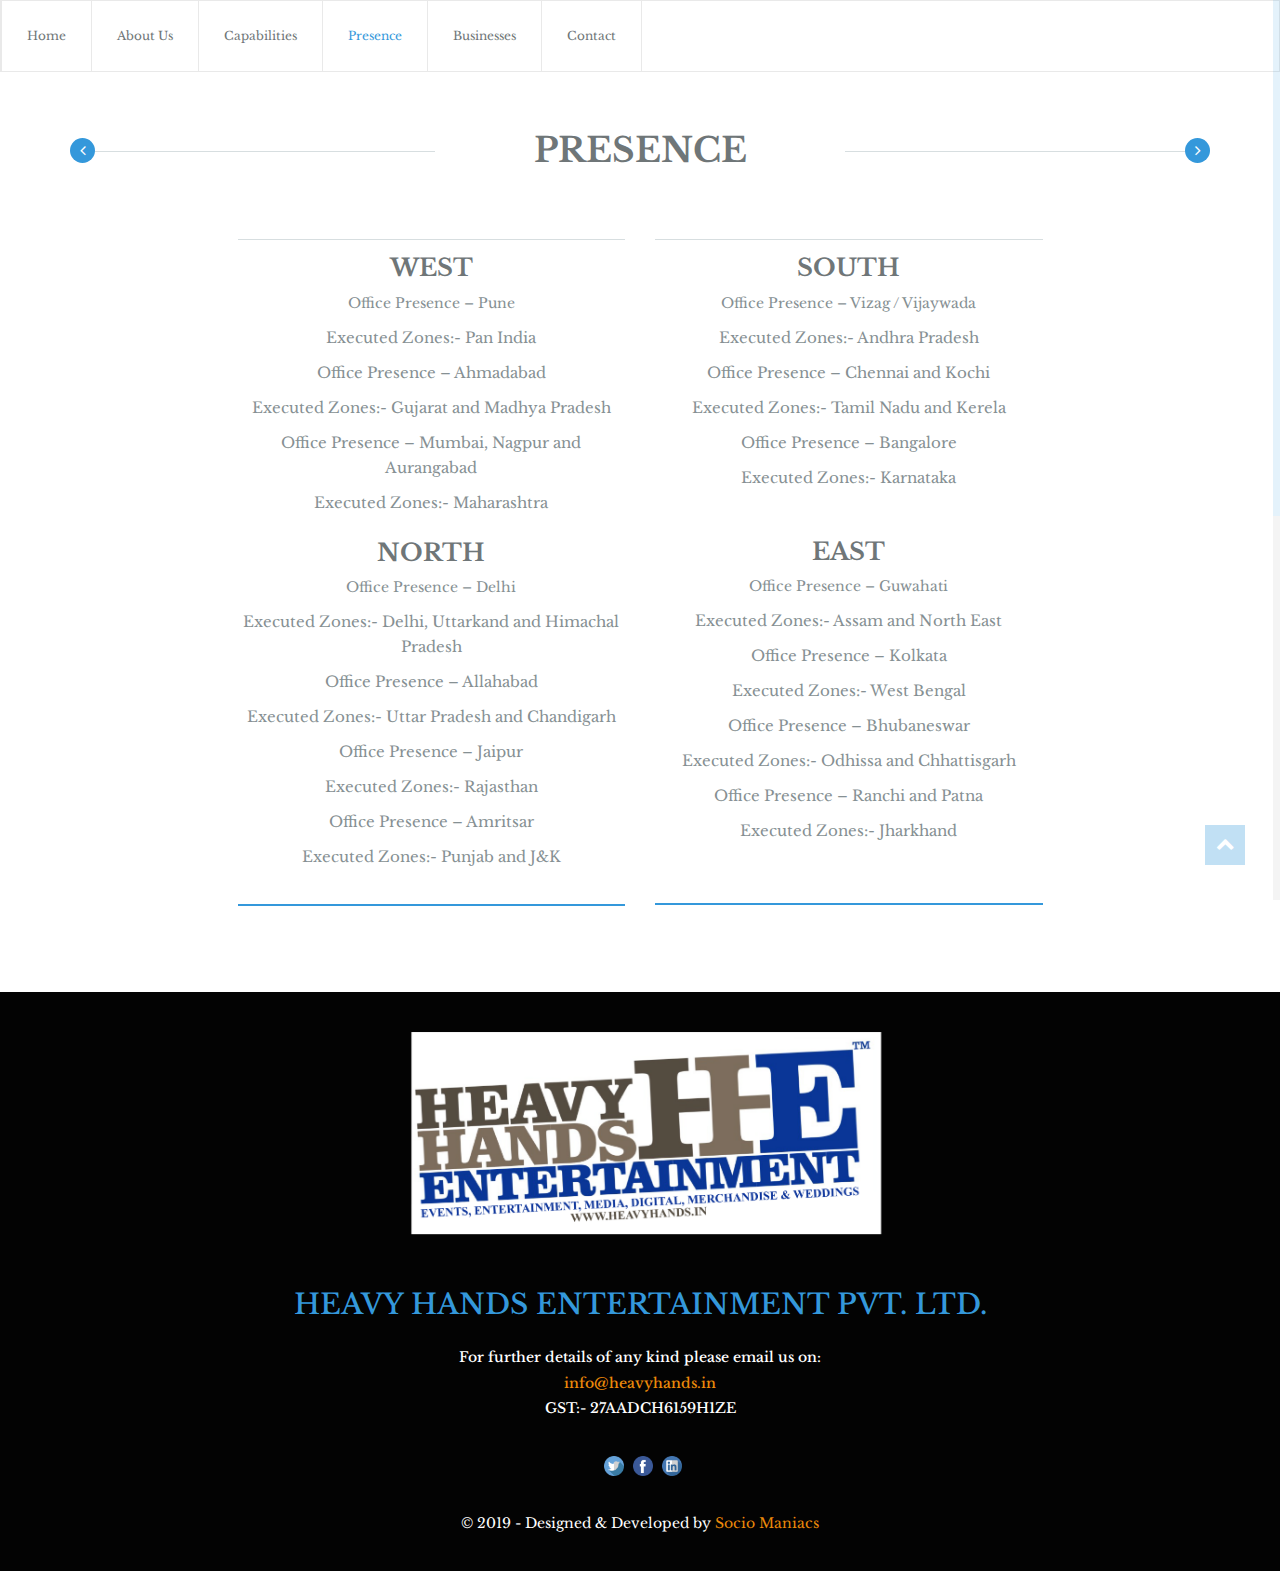
<file: presence.html>
<!doctype html>
<html lang="en">
<head>
	<meta charset="UTF-8">
	<title>hhe</title>

	<meta name="description" content="Heera HTML5 Template by Jewel Theme" >

	<meta name="author" content="Jewel Theme">

  <meta http-equiv="X-UA-Compatible" content="IE=edge">
  <link href="https://fonts.googleapis.com/css?family=Libre+Baskerville|Ubuntu&display=swap" rel="stylesheet">

	<!-- Mobile Specific Meta -->
	<meta name="viewport" content="width=device-width, initial-scale=1">
	<!--[if IE]><meta http-equiv='X-UA-Compatible' content='IE=edge,chrome=1'><![endif]-->

	<!-- Bootstrap  -->
	<link href="assets/css/bootstrap.min.css" rel="stylesheet">

	<!-- icon fonts font Awesome -->
	<link href="assets/css/font-awesome.min.css" rel="stylesheet">

	<!-- Import Magnific Pop Up Styles -->
	<link rel="stylesheet" href="assets/css/magnific-popup.css">

	<!-- Import Custom Styles -->
	<link href="assets/css/style.css" rel="stylesheet">

	<!-- Import Animate Styles -->
	<link href="assets/css/animate.min.css" rel="stylesheet">

	<!-- Import owl.carousel Styles -->
	<link href="assets/css/owl.carousel.css" rel="stylesheet">

	<!-- Import Custom Responsive Styles -->
	<link href="assets/css/responsive.css" rel="stylesheet">

	
	<!--[if IE]>
  		<script src="http://html5shiv.googlecode.com/svn/trunk/html5.js"></script>
  		<![endif]-->

  	</head>
  	<body class="header-fixed-top">

  		<div id="page-top" class="page-top"></div><!-- /.page-top -->

  		

  	


  		<header id="main-menu" class="main-menu">
  		
  						<div class="navbar-header">
  							<button type="button" class="navbar-toggle collapsed" data-toggle="collapse" data-target="#menu">
  								<i class="fa fa-bars"></i>
  							</button>
                <div class="menu-logo">
                <img src="hevyl.png" alt="menu Logo">
                </div><!-- /.menu-logo -->
              </div>
              <nav id="menu" class="menu collapse navbar-collapse">
               <ul id="headernavigation" class="menu-list nav navbar-nav">
                <li><a href="index.html">Home</a></li>
                <li><a href="about.html">About Us</a></li>
                <li><a href="expertise.html">Capabilities</a></li>
                <li class="active"><a href="presence.html">Presence</a></li>
                <li><a href="businesses.html">Businesses</a></li>
                <li><a href="contact.html">Contact</a></li>
              </ul><!-- /.menu-list -->
            </nav><!-- /.menu-list -->
          </div>

      
  </header><!-- /#main-menu -->
  <section id="latest-post" class="latest-post">
    <div class="container">
      <div class="post-area">
          <div class="portfolio-top">
              <h2 class="portfolio-title">PRESENCE</h2>
              
              <div class="slide-nav-container">
                <a class="slide-nav left slide-left post-prev" data-slide="post-prev"><i class="fa fa-angle-left"></i></a>
                <a class="slide-nav right slide-right post-next" data-slide="post-next"><i class="fa fa-angle-right"></i></a>
              </div>
            </div><!-- /.portfolio-top -->
  
        <div class="row">
          <div class="latest-posts">
            <div class="col-sm-6">
              <div class="item">
                <article class="post type-post">
                  <div class="post-top">
                    <div class="post-thumbnail">
                      
                    </div><!-- /.post-thumbnail -->  
                    <div class="post-meta">
                      <div class="entry-meta">
                        
                        </span>
                      </div><!-- /.entry-meta -->
                    </div><!-- /.post-meta -->
                  </div><!-- /.post-top -->
                  <div class="post-content">
                    <h2 class="entry-title">WEST</h2>
                    <p class="entry-text">
                        Office Presence – Pune</p>
                        <p> Executed Zones:- Pan India</p>
                         
                        <p> Office Presence – Ahmadabad</p>
                         <p>Executed Zones:- Gujarat and Madhya Pradesh</p>
                         
                         <p>Office Presence – Mumbai, Nagpur and Aurangabad</p>
                        <p> Executed Zones:- Maharashtra</p>
                  
                  </div><!-- /.post-content -->
                  <div class="post-content">
                    <h2 class="entry-title">NORTH</h2>
                    <p class="entry-text">
                        Office Presence – Delhi</p>
                        <p>Executed Zones:- Delhi, Uttarkand and Himachal Pradesh</p>
                        
                        <p>Office Presence – Allahabad</p>
                        <p>Executed Zones:- Uttar Pradesh and Chandigarh</p>
                        
                        <p>Office Presence – Jaipur</p>
                        <p>Executed Zones:- Rajasthan</p>
                        
                        <p>Office Presence – Amritsar</p>
                        <p>Executed Zones:- Punjab and J&K</p>
                    
                    
                  </div><!-- /.post-content -->
                </article>
              </div><!-- /.item -->
            </div>
            <div class="col-sm-6">
              <div class="item">
                <article class="post type-post">
                  <div class="post-top">
                    <div class="post-thumbnail">
                    
                   </div><!-- /.post-thumbnail -->  
                   <div class="post-meta">
                    <div class="entry-meta">
                    
                    </div><!-- /.entry-meta -->
                  </div><!-- /.post-meta -->
                </div><!-- /.post-top -->
                <div class="post-content">
                  <h2 class="entry-title">SOUTH</h2>
                  <p class="entry-text">
                      Office Presence – Vizag / Vijaywada</p>
                 <P> Executed Zones:- Andhra Pradesh</P>
                  
                  <p>Office Presence – Chennai and Kochi</p>
                  <p>Executed Zones:- Tamil Nadu and Kerela</p>
                  
                 <p> Office Presence – Bangalore</p>
                  <p class="south-pad">Executed Zones:- Karnataka</p>
                 
                  
                </div><!-- /.post-content -->
                <div class="post-content">
                  <h2 class="entry-title">EAST</h2>
                  <p class="entry-text">
                      Office Presence – Guwahati</P>
                      <P>Executed Zones:- Assam and North East</P>
                      
                     <P> Office Presence – Kolkata</P>
                     <P> Executed Zones:- West Bengal</P>
                      
                      <p>Office Presence – Bhubaneswar</p>
                      <P>Executed Zones:- Odhissa and Chhattisgarh</P>
                      
                      <P>Office Presence – Ranchi and Patna</P>
                      <P class="east-pad">Executed Zones:- Jharkhand</P>
                
                </div><!-- /.post-content -->
              </article>
            </div><!-- /.item -->
          </div>
        </div><!-- /.latest-posts -->
      </div><!-- /.row -->
    
    </div><!-- /.post-area -->
  </div><!-- /.container -->
  </section><!-- /#latest-post -->   
  <footer>
		<div class="contact" >
		  <div class="container">
		  
				  </div>
		  </div>
		  <div class="container">
				  <div class="right-contact">
				   
					  <div class="container">
              <img src="hevyl.png" width="500px" height="300px">
					  </div>
					 
					  </div>
	  
				  </div>
	  </div>
					 
				   <h1>HEAVY HANDS ENTERTAINMENT PVT. LTD.</h1>
	  
		<div id="footer-bottom" class="footer-bottom text-center">
			<div class="left-contact">
				<h5>For further details of any kind please email us on:</h5> 
				   <h4><a href="mailto:info@heavyhands.in" target="_blank" class="mailid" rel="nofollow" title="Send mail to HHE">info@heavyhands.in</a></h4>
					<h5>GST:- 27AADCH6159H1ZE</h5>
				   <div class="social-logo">		
						<ul>
						  
						  <li><a href="" target="_blank" class="social twitter">twitter</a></li>
					   
					   <li><a href="" target="_blank" class="social facebook">facebook</a></li>
					   <li><a href="" target="_blank" class="social linkedin">linkedin</a></li>
					   
						</ul>
						</div>
		  <div class="container">
			<div id="copyright" class="copyright">
			  &copy; <a href=""></a>  2019 - Designed &amp; Developed by <a href=""  target="_blank">Socio Maniacs</a>
			</div><!-- /#copyright -->
		  </div>
		</div><!-- /#footer-bottom -->
	  </footer>
	  
	  
	  
	  <div id="scroll-to-top" class="scroll-to-top">
		<span>
		  <i class="fa fa-chevron-up"></i>    
		</span>
	  </div><!-- /#scroll-to-top -->
	  
	  
	  
	  <!-- Include modernizr-2.8.3.min.js -->
	  <script src="assets/js/modernizr-2.8.3.min.js"></script>
	  
	  <!-- Include jquery.min.js plugin -->
	  <script src="assets/js/jquery-2.1.0.min.js"></script>
	  
	  <!-- Include magnific-popup.min.js -->
	  <script src="assets/js/jquery.magnific-popup.min.js"></script>
	  
	  <!-- Google Maps Script -->
	  <script src="http://maps.google.com/maps/api/js?sensor=true"></script>
	  
	  <!-- Gmap3.js For Static Maps -->
	  <script src="assets/js/gmap3.js"></script>
	  
	  <!-- Javascript Plugins  -->
	  <script src="assets/js/plugins.js"></script>
	  
	  <!-- Custom Functions  -->
	  <script src="assets/js/functions.js"></script>
	  
	  <script src="assets/js/wow.min.js"></script>
	  
	  <script type="text/javascript" src="assets/js/jquery.ajaxchimp.min.js"></script>
	  
	  
	  
	  
	  
	  
	  </body>
	  </html>
</file>
<file: assets/css/style.css>
/* This css file is to over write bootstarp css
---------------------------------------------------------------------- */
/*
Theme Name: Heera
Theme URI: http://jeweltheme.com/
Author: JWTheme
Author URI: http://jeweltheme.com/
Description: Heera HTML5 Template by JWTheme
Version: 1.0
License: GNU General Public License v2 or later
License URI: http://www.gnu.org/licenses/gpl-2.0.html
Tags: html, themplate, heera, jwtheme, business
*---------------------------------------------------------------------- */



/*---------------------------------------------------------------------- /
Table of Contents 
------------------------------------------------------------------------ /

* 1 - Google Font
* 2 - General Styles
*   2.1 - Headings 
*   2.2 - Carosuel 
*   2.3 - Title Related  
*   2.4 - Isotope Items Filter
* 3 - Typography Page Start
*   3.1 - Dropcap
*   3.2 - Blockquote
*   3.3 - List Styles
*   3.4 - Text Styles
* 4 - Short Code Page Start 
*   4.1 - Accordion
*   4.2 - Tab

------------------------------------------------------------------------ /
Table of Contents End
------------------------------------------------------------------------*/

/* 1 - Google Font
------------------------------------------------------------------------*/
@import url(http://fonts.googleapis.com/css?family=Open+Sans:400,300,700,800);

/* 1 - Google Font End 
------------------------------------------------------------------------*/


/* 2 - General styles
---------------------------------------------------------------------- */
html,
#portfolio {
	text-align: center;
} 
body {
	font-family: 'Libre Baskerville', serif;
	font-size: 16px;
	overflow: hidden;

	-webkit-font-smoothing: antialiased;
	-moz-font-smoothing: antialiased;
	-ms-font-smoothing: antialiased;
	
}
.great-pad {
	padding-bottom: 27px;
}

.italic {
	font-style: italic;
	font-size: 30px;
}
.item-description b {
	font-size: 80%;
	text-align: left;
}
.card {
	padding-top: 100px;
}
.item-item-2 p {
	color: #000000;
}

a {
	text-decoration: none;
	-webkit-transition: all .25s ease;
	-moz-transition: all .25s ease;
	-ms-transition: all .25s ease;
	-o-transition: all .25s ease;
	transition: all .25s ease;
}
a:focus {
	text-decoration: none;
	outline:none;
	outline-offset:0;
}
a:hover {
	text-decoration: none;
}
p {
	color: #869093;
	font-size: 0.9375em;
	line-height: 25px;
}
ul {
	margin: 0px;
	padding: 0px;
}
li {
	display: inline-block;
}
img {
	max-width: 100%;
	height: auto;
	-webkit-transition: all .25s ease;
	-moz-transition: all .25s ease;
	-ms-transition: all .25s ease;
	-o-transition: all .25s ease;
	transition: all .25s ease;
}
iframe,
audio {
	width: 100%;
	height: auto;
	border: none;
}
input,
textarea {
	width: 100%;
}
.form-control:focus,
input:focus,
textarea:focus,
button:focus {
	border: 1px solid #e9e9e9;
	box-shadow: none;
	outline: 0 !important;
} 
.btn:focus, .btn:active:focus, .btn.active:focus, .btn.focus, .btn:active.focus, .btn.active.focus {

	outline: 0; 
}

/* 2.1 - Headings 
--------------------------------------------- */

h1 {
	font-size: 2.75em;
}
h2 {
	font-size: 2.18em;
	text-align: center;
}
h3 {
	font-size: 1.75em;
}
h4 {
	font-size: 1.375em;
}
h5 {
	font-size: 1.125em;
}
h6 {
	font-size: 1em;
}
h1,h2,h3,h4,h5,h6 {
	margin: 0px;
}
.dot {
	font-size: 50px;
}
.programme-flex {
	display: flex;

}
.programme-flex p {
	font-weight: 200;
}
.p-blue p{
font-weight: 200;
}
.b-black p {
	font-weight: 200;
}
.artist {
	padding-left: 30px;
}
.reality {
	padding-right: 100px;
}
/* Top Contact Section */
.top-contact {
	background-color: #3498db;
	font-size: .875em;
	height: 55px;
	line-height: 53px;
}
.contact-list li {
	padding-right: 25px;
}
.contact-list a {
	color: #ffffff;
}
.top-icon {
	background-color: #ffffff;
	border-radius: 50%;
	color: #3498db;
	display: inline-block;
	width: 30px;
	height: 30px;
	line-height: 30px;
	margin-right: 10px;
	text-align: center;
}
.top-social {
	text-align: right;
}

/* Site Banner Section */

.site-banner {
	background-color: #ffffff;
	height: 450px;
}
.site-logo {
	
}
.shaking {
	padding-top: 120px;
}
.gdp-logo1 {
	padding-top: 85px;
}
.fv-social {
	padding-top: 28px;
}
.based-pad {
	padding-top: 20px;
}
.management-pad {
	padding-top: 20px;
}
.post-content b {
color: #78baf3;
}
.post-content p {
	font-weight: 200;
}
.service-accordion p {
	font-weight: 200;
}
.service-items p {
	font-weight: 200;
}
/* Main Menu Section */

.main-menu {
	background-color: #ffffff;
	border: 1px solid #e9e9e9;
	text-align: center;
}
.navbar-collapse {
	padding: 0px;
}
.menu-logo {
	display: none;
	
}
.gdppad {
	padding-top: 125px;
}
.p-pad {
	padding-bottom: 58px;
}
.gd-pad {
	padding-bottom: 6px;
}
.south-pad {
	padding-bottom: 24px;
}
.east-pad {
	padding-bottom: 25px;
}
.navbar-toggle:focus {
	border: none;
	outline: 0;
}
.nav>li>a:hover, .nav>li>a:focus {
	background-color: transparent;
	color: #3498db;
}
.navbar-nav>li>a {
	border-right: 1px solid #e9e9e9;
	color: #6f7678;
	display: inline-block;
	font-size: 12px;
	padding: 25px;
	text-transform: capitalize;
text-align: center;
	-webkit-transition: all .25s ease;
	-moz-transition: all .25s ease;
	-ms-transition: all .25s ease;
	-o-transition: all .25s ease;
	transition: all .25s ease;
}



.menu-list .active a {
	color: #3498db;
}
.menu-list li:first-child a {
	border-left: 1px solid #e9e9e9;
}




.header-fixed-top header.sticky {
	background-color: #ffffff;
	position: fixed;
	top: 0;
	left: 0;
	width: 100%;
	z-index: 999;
	-webkit-animation-duration: 0.45s;
	-moz-animation-duration: 0.45s;
	-ms-animation-duration: 0.45s;
	-o-animation-duration: 0.45s;
	animation-duration: 0.45s;
}

/* Main Slider Section */
.carousel-caption {
	left: 0;
	padding-bottom: 0px;
	background-color: rgba(0, 0, 0, 0.4);
	width: 100%;
	height: 100%;
	bottom: 5px;
	padding-top: 10%;
	padding-bottom: 20px;
}
.carousel-caption p {
	color: #c2c2c2;
	padding-top: 20px;
	padding-right: 100px;
	padding-left: 100px;
	font-size: 15px;
}
.carousel-caption h3 {
	color: #ffffff;
}

.slider-icon {
	color: #ffffff;
	font-size: 4em;
}
.carousel-title {
	font-size: 4em;
}
.main-slider span {
	color: #fff;
	display: block;
	text-transform: uppercase;
	margin: 15px 0px;
	font-weight: 800;
}
.main-slider .btn {
	background-color: #ffffff;
	color: #3498db;
	margin-top: 30px;
	padding: 10px 15px;
	text-transform: capitalize;
}
.main-slider .btn:hover {
	background-color: #3498db;
	color: #ffffff;
}
.main-slider .carousel-control.right,
.main-slider .carousel-control.left {
	background-image: none;
	background-color: rgba(0, 0, 0, 0.6);
	font-size: 2em;
	width: 50px;
	height: 50px;
	text-align: center;
	line-height: 50px;
	top: 50%;
	margin-top: -25px;

	-webkit-transition: all 0.25s ease;
	-moz-transition: all 0.25s ease;
	-ms-transition: all 0.25s ease;
	-o-transition: all 0.25s ease;
	transition: all 0.25s ease;
}
.main-slider .carousel-control.right {
	right: -10%;
}
.main-slider .carousel-control.left {
	left: -10%;
}
.main-slider:hover .carousel-control.right {
	right: 0%;
}
.main-slider:hover .carousel-control.left {
	left: 0%;
}
.main-slider .carousel-control:hover {
	color: #3498db;
}

/* About Section */
.about {
	padding-top: 90px;
}
.about-area {
	background: #f7f7f7;
	border-top: 2px solid #3498db;
	border-bottom: 2px solid #3498db;
	position: relative;
}
.title-area {
	top: -35px;
	width: 330px;
	left: 50%;
	margin-left: -175px;
	position: absolute;
}
.about-title {
	background: #f7f7f7;
	border-top: 2px solid #3498db;
	color: #6f7678;
	font-size: 2.125em;
	font-weight: 800;
	padding-top: 15px;
	text-transform: uppercase;
}
.about .title-description {
	padding-bottom: 15px;
	margin: 0px;
}
.about-items {
	background: #f7f7f7;
	display: inline-block;
	padding-top: 90px;
}
.about-items .item {
	padding-bottom: 60px;
}
.item-top {
	border-top: 1px solid #d7dee0;
	border-bottom: 1px solid #d7dee0;
	color: #3498db;
	padding: 15px 0px;
}
.about-items .item-title {
	font-size: 1.5em;
	font-weight: 800;
	padding-bottom: 3px;
	text-transform: uppercase;
}
.about-items .sub-title {
	font-size: 1.25em;
	font-weight: 300;
}
.about-items .item-description {
	color: #869093;
	font-size: .875em;
	padding: 20px 0px 12px 0px;
}
.about-items .btn {
	background-color: #3498db;
	color: #ffffff;
	font-size: .875em;
	font-weight: 800;	
	text-transform: uppercase;
}
.about-items .btn:hover {
	background-color: #ffffff;
	border-color: #3498db;
	color: #3498db;
}

/* Portfolio Section */
.portfolio-top {
	position: relative;
}
.item-description {
	padding-left: 150px;
	padding-right: 150px;
}
.portfolio-area {
	border-bottom: 1px solid #d7dee0;
	padding: 60px 0px;
}
.portfolio-title {
	color: #6f7678;
	font-size: 2.125em;
	font-weight: 800;
	position: relative;
	text-transform: uppercase;
}
.portfolio-title:before,
.portfolio-title:after {
	content: '';
	position: absolute;
	top: 50%;
	height: 1px;
	background-color: #d7dee0;
	width: 32%;
}
.portfolio-title:before {
	left: 0px;
}
.portfolio-title:after {
	right: 0px;
}
.portfolio-area .title-description {
	color: #3498db;
	font-size: .875em;
	padding-top: 5px;
}
.portfolio-slider {
	padding-top: 25px;
}
.portfolio-slider .item {
	border-bottom: 2px solid #3498db;
	display: inline-block;
}
.portfolio-slider .item-title {
	color: #869093;
	display: inline-block;
	font-size: .875em;
	padding: 5px 0px;
}
.slide-nav {
	background-color: #3498db;
	border: 1px solid transparent;
	border-radius: 50%;
	color: #ffffff;
	cursor: pointer;
	display: inline-block;
	font-size: 1em;
	width: 25px;
	height: 25px;
	line-height: 23px;
	text-align: center;
	top: 6px;
	position: absolute;
}
.slide-nav:hover {
	background-color: #ffffff;
	border-color: #3498db;
	color: #3498db;
}
.slide-left {
	left: 0px;
}
.slide-right {
	right: 0px;
}

/* Services Section */
.services {
	padding: 60px 0px 0px 0px;
}
.service-area {
	border-bottom: 2px solid #3498db;
	display: inline-block;
}
.service-items .item-title {
	color: #3498db;
	font-size: 1.5em;
	font-weight: 800;
	padding-bottom: 5px;
	text-transform: uppercase;
}
.service-items .sub-title {
	color: #3498db;
	font-size: 1.5em;
	font-weight: 300;
	line-height: 27px;
}
.service-items .item {
	padding-bottom: 60px;
}
.service-items .item-1 {
	border-bottom:  1px solid #d7dee0;
}
.service-items .item-2 {
	padding-top: 40px;
}
.service-items .btn {
	background-color: #3498db;
	color: #ffffff;
	font-weight: 800;
	margin-top: 15px;
	padding: 8px 15px;
	text-transform: uppercase;
}
.service-items .btn:hover {
	background-color: #ffffff;
	border-color: #3498db;
	color: #3498db;
} 
.panel-default {
	border-color: #e9e9e9;
	margin-bottom: 10px !important;
}
.panel-default>.panel-heading {
	background-color: #ffffff;
	padding: 16px 65px;
	position: relative;
}
.panel-title {
	color: #6f7678;
	font-size: .875em;
	font-weight: 700;
}
.panel-group .panel-heading+.panel-collapse>.panel-body, .panel-group .panel-heading+.panel-collapse>.list-group {
	border-color: #e9e9e9;
}
.panel-title a:before, .panel-title a.collapsed:before {
	font-family: FontAwesome;
	position: absolute;
	left: 0px;
	top: 0px;
	background-color: #3498db;
	color: #ffffff;
	padding: 16px;
	border-radius: 2px;
}
.panel-title a.collapsed:before {
	content: "\f067";
}
.panel-title a:before {
	content: "\f068";
}
.panel-body {
	padding: 30px;
}
.service-image {
	float: left;
	padding-right: 30px;
}
.accordion-title {
	color: #3498db;
	font-size: .875em;
}

/* Latest post Section */
.post-area {
	padding-top: 60px;
	padding-bottom: 20px;
}
.latest-posts {
	padding-bottom: 35px;
	padding-top: 40px;
	display: inline-block;
}
.post-area-title {
	color: #6f7678;
	font-size: 2.125em;
	font-weight: 800;
	text-transform: uppercase;
	position: relative;
}
.post-area-title:before, 
.post-area-title:after {
	content: '';
	background-color: #d7dee0;
	top: 50%;
	height: 1px;
	position: absolute;
	width: 32%;
} 
.post-area-title:before {
	left: 0px;
}
.post-area-title:after {
	right: 0px;
}
.latest-post .title-description {
	color: #3498db;
}
.latest-post .item {
	padding-bottom: 25px;
}
.latest-post article {
	border-bottom: 2px solid #3498db;
	padding-bottom: 25px;
	vertical-align: text-top;
}
.post-meta {
	border-bottom:  1px solid #d7dee0;
	color: #6f7678;
	font-size: .875em;
	padding: 15px 0px;
}
.entry-meta span {
	display: inline-block;
	position: relative;
	padding-right: 10px;
}
.entry-meta span:before {
	content: '/';
	position: absolute;
	top: 0px;
	right: 0px;
}
.entry-meta span:last-child:before {
	content: '';
}
.entry-meta a {
	color: #6f7678;
}
.entry-meta a:hover {
	color: #3498db;
} 
.tag-list li {
	padding-right: 5px;
	position: relative;
}
.tag-list li:before {
	content: ',';
	position: absolute;
	bottom: 0px;
	right: 0px;
} 
.tag-list li:last-child:before {
	content: '';
} 
.post-content {
	padding-top: 15px;
}
.entry-title {
	color: #6f7678;
	font-size: 1.5em;
	font-weight: 700;
	text-transform: uppercase;
}
.entry-title a {
	color: #6f7678;
}
.entry-title a:hover {
	color: #3498db;
}
.entry-text {
	font-size: .875em;
	line-height: 23px;
	padding-top: 10px;
}
.post-content .btn {
	background-color: #3498db;
	border: 1px solid transparent;
	border-radius: 2px;
	color: #ffffff;
	font-size: .75em;
	font-weight: 800;
	margin-top: 15px;
	padding: 10px 15px;
	text-transform: uppercase;
}
.post-content .btn:hover {
	background-color: #ffffff;
	border-color: #3498db;
	color: #3498db;
}


/* Subscribe Section */

.subscribe-section {
	background: #3498db;
	padding: 60px 0px;
}
.subscribe-section p {
	margin: 0px; 
}
.subscribe-section input {
	max-width: 510px;
	display: inline-block;
}
.subscribe-section .form-control {
	margin: 0px !important;
}
.subscribe-section .btn {
  background: #ffffff !important;
  border-radius: 0px;
  color:  #3498db !important;
  padding: 11px 50px !important;
  max-width: 200px;
  font-weight: normal !important;
  margin-top: -1px;
  margin-left: 10px;
}











/* Contact Section */
.map-container img{
	max-width: inherit;
	height: inherit;
}
.google-map-container {
	width: 100%;
	height: 600px;
}

.message-details {
	padding: 60px 0px;
}
.message-details input,
.subscribe-section input {
	padding: 21px 20px !important;
}
.message-details .form-control,
.subscribe-section .form-control {
	border: 1px solid #e9e9e9;
	border-radius: 2px;
	box-shadow: none;
	font-size: .875em;
	padding: 20px;
	margin-bottom: 15px;
}
.message-details .btn,
.subscribe-section .btn {
	background-color: #3498db;
	border: 1px solid transparent;
	border-radius: 2px;
	color: #ffffff;
	font-size: .875em;
	font-weight: 800;
	width: 100%;
	padding: 12px 16px;
	text-transform: uppercase;

	-webkit-transition: all .25s ease;
	-moz-transition: all .25s ease;
	-ms-transition: all .25s ease;
	-o-transition: all .25s ease;
	transition: all .25s ease;
}
.message-details .btn:hover,
.subscribe-section .btn:hover {
	background-color: #ffffff;
	border-color: #3498db;
	color: #3498db;
}

/* Blog Post Single Page */

.main-content {
	padding-top: 40px;
}
.blog-post-singgle-page .post-meta {
	position: relative;
}
.blog-post-singgle-page .author-avatar {
	float: left;
	width: 60px;
	height: 60px;
}
.blog-post-singgle-page .entry-meta-content {
	display: inline-block;
	padding-left: 15px;
}
.blog-post-singgle-page .post-content {
	border-bottom: 2px solid #3498db;
	padding-bottom: 40px;
	padding-top: 50px;
}
.blog-post-singgle-page blockquote {
	border-left: 4px solid #3498db;
	font-size: .93em;
	font-style: italic;
	margin-left: 50px;
	color: #6f7678;
	background: #f7f7f7;
	padding: 15px 25px;
	line-height: 25px;
	position: relative;
	z-index: 1;
}
.blog-post-singgle-page blockquote:before {
	content: "\f10d";
	font-family: FontAwesome;
	position: absolute;
	top: 10px;
	color: #C9CBCB;
	left: 15px;
	font-size: 2em;
	z-index: -1;
} 
.comments {
	padding: 60px 0px;
}
.comment {
	color: #6f7678;
	padding: 20px 0px;
}
.comment-title {
	color: #6f7678;
	font-weight: 700;
	text-transform: uppercase;
	padding-bottom: 10px;
}
.title-icon {
	padding-right: 10px;
}
.comments-details {
	border-bottom: 1px solid #d7dee0;
	padding-bottom: 40px;
}
.comment-author {
	float: left;
	width: 90px;
	height: 90px;
}
.comment-author img {
	max-width: 100%;
	max-height: 100%;
}
.comment-content {
	padding-left: 95px;
}
.comment .author-name {
	font-weight: 700;
	font-size: 1.25em;
	text-transform: uppercase;
}
.comment-date {
	font-size: .78em;
}
.comment-content p {
	font-size: .875em;
	line-height: 23px;
	padding-top: 10px;
}
.child {
	padding-left: 95px;
}
.comment-content .btn {
	background-color: #3498db;
	border: 1px solid transparent;
	border-radius: 2px;
	color: #ffffff;
	font-size: .875em;
	font-weight: 700;
}
.comment-content .btn-icon {
	padding-right: 5px;
}
.comment-content .btn:hover {
	background-color: #ffffff;
	border-color: #3498db;
	color: #3498db;
}
.leave-comment {
	padding: 60px 0px 20px 0px;
}
.leave-comment .title {
	color: #6f7678;
	font-weight: 700;
	text-transform: uppercase;
	padding-bottom: 30px;
}
.commentform input,
.commentform textarea {
	border: 1px solid #d7dee0;
	font-size: .875em;
	margin-bottom: 15px;
	padding: 10px 20px;
}
.submit-btn {
	background-color: #3498db;
	border: 1px solid transparent;
	border-radius: 2px;
	color: #ffffff;
	font-size: .875em;
	font-weight: 700;
	text-transform: uppercase;
	padding: 10px 20px;

	-webkit-transition: all .25s ease;
	-moz-transition: all .25s ease;
	-ms-transition: all .25s ease;
	-o-transition: all .25s ease;
	transition: all .25s ease;
}
.submit-btn:hover {
	background-color: #ffffff;
	border-color: #3498db;
	color: #3498db;
}
.contact h2 {
	font-size: 300px;
}

/* Blog Sidebar */
.blog-sidebar {
	padding-left: 30px;
}
.blog-sidebar .widget {
	padding-bottom: 40px;
}
.blog-sidebar .widget-title {
	color: #6f7678;
	font-size: 1.25em;
	font-weight: 700;
	text-transform: uppercase;
	padding-bottom: 15px;
}
.blog-sidebar a {
	color: #869093;
}
.blog-sidebar a:hover {
	color: #3498db;
} 
.category-list li {
	display: block;
}
.category-list a {
	font-size: .875em;
	padding: 3px 0px;
	display: inline-block;
}

.recent-post li {
	display: block;
	font-size: .875em;
	padding-bottom: 10px;
}
.recent-post .post-title {
	font-size: 1.1em;
	text-transform: capitalize;
}
.recent-post .post-meta {
	border: none;
	padding: 0px 0px;
}

.tag-cloud-wrapper a {
	border: 1px solid #6f7678;
	display: inline-block;
	font-size: .8em;
	padding: 5px 10px;
	margin: 0px 2px 5px 0px;
}
.tag-cloud-wrapper a:hover {
	background-color: #3498db;
	border-color: #3498db;
	color: #ffffff;
}

.archive-list li {
	display: block;
	font-size: .87em;
	padding-bottom: 5px;
}
.archive-list .count {
	position: relative;
	padding: 0 5px;
	margin-left: 10px;
}
.archive-list .count:before {
	content: '(';
		position: absolute;
		left: 0px;
		top: 0px;	
	}
	.archive-list .count:after {
		content: ')';
position: absolute;
right: 0px;
top: 0px;	
}
.archive-list li:hover {
	color: #3498db;
}

.widget_calendar td a,
.widget_calendar td a:after {
	-webkit-transition: all .20s ease;
	-moz-transition: all .20s ease;
	-ms-transition: all .20s ease;
	-o-transition: all .20s ease;
	transition: all .20s ease;
}
.widget_calendar table {
	width: 100%;
	text-align: center;
}
.widget_calendar caption {
	color: #6f7678;
	text-align: center;
	font-weight: bold;
	line-height: 23px;
	font-size: 1.15em;
	height: 40px;
	border: 1px solid #e6e6e6;
	border-bottom: none;
	border-bottom: none;
}
.widget_calendar tbody{
	border: 1px solid #e6e6e6;
	border-top: none;
}
.widget_calendar th {
	color: #ffffff;
	height: 40px;
	text-align: center;
	border: 1px solid #3498db;
	background-color: #3498db;
}
.widget_calendar td {
	height: 40px;
	text-align: center;
	border: 1px solid #e6e6e6;
	font-size: .875em;
}
.widget_calendar td a{
	display: inline-block;
	width: 100%;
	height: 100%;
	line-height: 38px;
	position: relative;
	z-index: 0;
	font-weight: 700;
	font-size: 1.15em;
}
.widget_calendar td a:after{
	content: "";
	position: absolute;
	top: 8px;
	left: 8px;
	bottom: 8px;
	right: 8px;
	background-color: transparent;
	z-index: -1;
}
.widget_calendar td a:hover{
	color: #ffffff;
}
.widget_calendar td a:hover:after {
	top: 0px;
	left: 0px;
	bottom: 0px;
	right:0px;
	background-color: #3498db;
}
.rss-icon {
	color: #FF6600;
	padding-right: 10px;
}
.widget_rss li {
	display: block;
	font-size: .875em;
	padding-bottom: 5px;
}
/* Scroll To Top */

.scroll-to-top {
	position: fixed;
	right: 35px;
	bottom: 35px;
	font-size: 1.15em;
	height: 40px;
	width: 40px;
	background-color: #3498db;
	line-height: 38px;
	color: #ffffff;
	text-align: center;
	opacity: .3;
	cursor: pointer;

	-webkit-transition: all .25s ease;
	-moz-transition: all .25s ease;
	-ms-transition: all .25s ease;
	-o-transition: all .25s ease;
	transition: all .25s ease;
}
.scroll-to-top:hover {
	opacity: 1;
}


/* Footer Section */
footer {
	background-color: #030303;
	color: #ffffff;
	font-size: .875em;
	
}
.contact { 
	display: flex;
	padding-top: 40px;
	padding-left: 30px;
}
.contact-area {
	padding-left: 70px;
}
.social-logo {
	padding-top: 40px;
}
.right-contact {
	display: flex;
}
.contact h2 {
	font-size: 12px;
}
.contact h4 {
	font-size: 16px;
	color: rgb(223, 175, 19);
}
.contact a:hover {
color: #f10000;
}
.contact a {
	color: rgb(247, 192, 11);
}

.footer-top {
	padding-top: 60px;
}
footer h1 {
	font-size: 200%;
	color: #3498db;
	padding-bottom: 20px;
}
.footer-bottom h4 {
	padding-top: 10px;
	font-size: 100%
}
.footer-bottom h5 {
	padding-top: 10px;
	font-size: 100%
}
.footer-bottom a {
	color: rgb(235, 137, 10);
	font-size: 100%
}
footer ul li {
	display: inline-block;
  }
  .social-media {
	  padding-top: 1cm;
  }
  
  a.social {
	  
	display: inline-block;
	text-indent: -9999px;
	margin-left: 5px;
	width: 20px;
	height: 20px;
	background-size: 20px 20px;
	opacity: ;
	transition: all .5s;
  }
  a.twitter {
	background-image: url(twitter.png);
}
  
  a.facebook {
	background-image: url(facebook.png);
  }
  a.instagram {
	background-image: url(instagram.png);
  }
  a.linkedin {
	background-image: url(linkedin.png);
  }
 

  a.social:hover {
	transform: scale(1.2);   
  }
.tweet {
	display: inline-block;
	border-bottom: 1px solid #ffffff;
	padding-bottom: 40px;
}
.tweet-icon {
	display: block;
	font-size: 2em;
}
.tweet-author {
	display: inline-block;
	font-weight: 700;
	padding-bottom: 5px;
	padding-right: 15px;
	position: relative;
}
.tweet-author:before {
	content: '@';
	position: absolute;
	left: 0px;
	top: 0px;
	font-weight: 300;
}
.tweet-details {
	font-size: 1em;
	margin-bottom: 5px;
	line-height: 20px;
}
.tweet time {
	font-size: .93em;
	padding: 0px 10px;
	text-transform: lowercase;
	position: relative;
}
.tweet time:before,
.tweet time:after {
	content: '';
	top: 4px;
	position: absolute;
	height: 60%;
}
.tweet time:before {
	border-left: 1px solid #ffffff;
	left: 0px;
}
.tweet time:after {
	border-right: 1px solid #ffffff;
	right: 0px;
}
.copyright {
	line-height: 95px;
	font-size: 100%
}


/* Tablet only style */
@media (min-width:768px) and (max-width:991px) {
	
}

/* Mobile only style */
@media (max-width:767px) {
	p {
		font-size: 10px;
		text-align: left;
		padding: 0;
	}
	.programme-flex {
		display: block;
	}
}
</file>
<file: assets/css/responsive.css>
/* To make Responsive
---------------------------------------------------------------------- /
*
*  1 - media screen and (min-width: 1681px) and(max-width: 1784px)
*  2 - media screen and (min-width: 1441px) and (max-width: 1680px)
*  3 - media (max-width: 1600px)
*  4 - media screen and (min-width: 1367px) and (max-width: 1440px)
*  5 - media screen and (min-width: 1281px) and (max-width: 1366px)
*  6 - media screen and (min-width: 1201px) and (max-width: 1280px)
*  7 - media screen and (min-width: 1171px) and (max-width: 1200px)
*  8 - media screen and (min-width: 1100px) and (max-width: 1170px)
* 10 - media screen and (min-width: 1024px) and (max-width: 1100px)
* 11 - media screen and (min-width: 993px) and (max-width: 1023px)
* 12 - media screen and (min-width: 981px) and (max-width: 992px) 
* 13 - media screen and (min-width: 901px) and (max-width: 980px)
* 14 - media screen and (min-width: 855px) and (max-width: 960px)
* 15 - media screen and (min-width: 801px) and (max-width: 854px)
* 16 - media screen and (min-width: 768px) and (max-width: 800px)
* 17 - media screen and (min-width: 720px) and (max-width: 767px)
* 18 - media screen and (min-width: 640px) and (max-width: 667px)
* 19 - media screen and (min-width: 668px) and (max-width: 720px)
* 20 - media screen and (min-width: 640px) and (max-width: 667px)
* 21 - media screen and (min-width: 600px) and (max-width: 640px)
* 23 - media screen and (min-width: 569px) and (max-width: 600px)
* 24 - media screen and (min-width: 481px)  and (max-width: 568px)
* 25 - media screen and (min-width: 415px) and (max-width: 480px)
* 26 - media screen and (min-width: 401px) and (max-width: 414px)
* 27 - media screen and (min-width: 376px) and (max-width: 400px)
* 28 - media screen and (min-width: 361px) and (max-width: 375px)
* 29 - media screen and (min-width: 321px) and (max-width: 360px)
* 30 - media screen and (min-width: 321px) and (max-width: 360px)
* 31 - media screen and (max-width: 320px)
---------------------------------------------------------------------- */


/* 1 - media screen and (max-width: 992px)
---------------------------------------------------------------------- */

@media screen and (min-width: 1171px) and (max-width: 1200px) {
	.navbar-nav>li>a {
		padding: 25px 20px;
	}
	.affix .navbar-nav>li>a {
		padding: 20px 20px;
	}
}

@media screen and (min-width: 1100px) and (max-width: 1170px) {
	.navbar-nav>li>a {
		padding: 25px 20px;
	}
	.affix .navbar-nav>li>a {
		padding: 20px 20px;
	}
}

@media screen and (min-width: 1024px) and (max-width: 1100px) {
	.navbar-nav>li>a {
		padding: 25px 20px;
	}
	.affix .navbar-nav>li>a {
		padding: 20px 20px;
	}
	.main-slider,
	.main-slider svg,
	.google-map-container {
		height: 550px;
	}
	.portfolio-title:before, 
	.portfolio-title:after,
	.post-area-title:before, 
	.post-area-title:after {
		width: 25%;
	}
}

@media screen and (min-width: 993px) and (max-width: 1023px) {
	.navbar-nav>li>a {
		padding: 25px 20px;
	}
	.affix .navbar-nav>li>a {
		padding: 20px 20px;
	}
	.main-slider,
	.main-slider svg,
	.google-map-container {
		height: 500px;
	}
	.portfolio-title:before, 
	.portfolio-title:after,
	.post-area-title:before, 
	.post-area-title:after {
		width: 25%;
	}
}


@media screen and (min-width: 901px) and (max-width: 992px) {
	.contact-list li {
		padding-right: 10px;
	}
	.navbar-nav>li>a {
		padding: 20px 10px;
	}
	.affix .navbar-nav>li>a {
		padding: 20px 10px;
	}
	.search-field {
		width: 250px;
	}
	.main-slider,
	.main-slider svg,
	.google-map-container {
		height: 500px;
	}
	.portfolio-title:before, 
	.portfolio-title:after,
	.post-area-title:before, 
	.post-area-title:after {
		width: 25%;
	}
	.blog-post-singgle-page blockquote {
		margin-left: 0px;
	}
}

@media screen and (min-width: 860px) and (max-width: 900px) {
	.contact-list li {
		padding-right: 10px;
	}
	.navbar-nav>li>a {
		padding: 20px 10px;
	}
	.affix .navbar-nav>li>a {
		padding: 20px 10px;
	}
	.search-field {
		width: 250px;
	}
	.main-slider,
	.main-slider svg,
	.google-map-container {
		height: 450px;
	}
	.portfolio-title:before, 
	.portfolio-title:after,
	.post-area-title:before, 
	.post-area-title:after {
		width: 25%;
	}
	.panel-default>.panel-heading {
		padding-right: 15px;
	}
	.blog-post-singgle-page blockquote {
		margin-left: 0px;
	}
	.message-details input {
		padding: 19px 20px !important;
	}
	.service-items .sub-title {
		font-size: 1.25em;
	}
}

@media screen and (min-width: 801px) and (max-width: 859px) {
	.contact-list li {
		padding-right: 10px;
	}
	.navbar-nav>li>a {
		padding: 20px 10px;
	}
	.affix .navbar-nav>li>a {
		padding: 20px 10px;
	}
	.search-field {
		width: 250px;
	}
	.main-slider,
	.main-slider svg,
	.google-map-container {
		height: 400px;
	}
	.carousel-caption {
		padding-top: 5%;
	}
	.portfolio-title:before, 
	.portfolio-title:after,
	.post-area-title:before, 
	.post-area-title:after {
		width: 25%;
	}
	.panel-default>.panel-heading {
		padding: 16px 50px;
	}
	.blog-post-singgle-page blockquote {
		margin-left: 0px;
	}
	.message-details input {
		padding: 19px 20px !important;
	}
	.service-items .sub-title {
		font-size: 1.25em;
	}
	.blog-sidebar {
		padding-left: 0px;
	}
}

@media screen and (min-width: 768px) and (max-width: 800px) {
	.contact-list li {
		padding-right: 10px;
	}
	.navbar-nav>li>a {
		padding: 20px 10px;
	}
	.affix .navbar-nav>li>a {
		padding: 20px 10px;
	}
	.search-field {
		width: 250px;
	}
	.main-slider,
	.main-slider svg,
	.google-map-container {
		height: 350px;
	}
	.carousel-caption {
		padding-top: 5%;
	}
	.portfolio-title:before, 
	.portfolio-title:after,
	.post-area-title:before, 
	.post-area-title:after {
		width: 25%;
	}
	.panel-default>.panel-heading {
		padding: 16px 50px;
	}
	.blog-post-singgle-page blockquote {
		margin-left: 0px;
	}
	.message-details input {
		padding: 19px 20px !important;
	}
	.service-items .sub-title {
		font-size: 1.25em;
	}
	.blog-sidebar {
		padding-left: 0px;
	}
}

@media screen and (max-width: 767px) {
	.service-items .sub-title {
		font-size: 1.25em;
		line-height: 25px;
	}
	.service-area .item-description {
		padding-top: 15px;
	}
}

@media screen and (min-width: 721px) and (max-width: 767px) {
	.site-banner {
		height: 80px;
	}
	.site-banner {
		display: none;
	}
	.menu-logo {
		display: inline-block;
		padding-top: 10px;
		max-width: 130px;
	}
	.affix .menu-logo {
		padding-top: 5px;
	}
	.navbar-toggle {
		border: none;
		font-size: 2em;
		padding-top: 10px;
		margin: 0px;
	}
	.affix .navbar-toggle {
		border: none;
		padding-top: 8px;
	}
	.menu-search {
		border-right: none; 
		float: none;
		padding-right: 0px;
		width: 100%;
	}
	.search-form {
		padding-bottom: 15px;
	}
	.search-field {
		width: 100%;
	}
	.contact-list li {
		padding-right: 10px;
	}
	.navbar-collapse {
		padding: 15px;
	}
	.navbar-nav {
		margin: 0px;
	}
	.navbar-nav>li>a {
		padding: 10px !important;
		display: block;
		border-left: none
	}
	.affix .navbar-nav>li>a {
		padding: 20px 10px;
	}
	.affix .menu-search {
		display: none;
	}
	.main-slider,
	.main-slider svg,
	.google-map-container {
		height: 350px;
	}
	.carousel-caption {
		padding-top: 5%;
	}
	.portfolio-title:before, 
	.portfolio-title:after,
	.post-area-title:before, 
	.post-area-title:after {
		width: 25%;
	}
	.panel-default>.panel-heading {
		padding: 16px 50px;
	}
	.blog-post-singgle-page blockquote {
		margin-left: 0px;
	}
	.message-details input {
		padding: 19px 20px !important;
	}
	.service-items .sub-title {
		font-size: 1.25em;
	}
	.blog-sidebar {
		padding-left: 0px;
	}
}

@media screen and (min-width: 639px) and (max-width: 720px) {
	.top-icon {
		width: 25px;
		height: 25px;
		line-height: 25px;
		margin-right: 5px;
	}
	.site-banner {
		height: 80px;
	}
	.site-banner {
		display: none;
	}
	.menu-logo {
		display: inline-block;
		padding-top: 10px;
		max-width: 130px;
	}
	.affix .menu-logo {
		padding-top: 5px;
	}
	.navbar-toggle {
		border: none;
		font-size: 2em;
		padding-top: 10px;
		margin: 0px;
	}
	.affix .navbar-toggle {
		border: none;
		padding-top: 8px;
	}
	.menu-search {
		border-right: none; 
		float: none;
		padding-right: 0px;
		width: 100%;
	}
	.search-form {
		padding-bottom: 15px;
	}
	.search-field {
		width: 100%;
	}
	.contact-list li {
		padding-right: 10px;
	}
	.navbar-collapse {
		padding: 15px;
	}
	.navbar-nav {
		margin: 0px;
	}
	.navbar-nav>li>a {
		padding: 10px !important;
		display: block;
		border-left: none
	}
	.affix .navbar-nav>li>a {
		padding: 20px 10px;
	}
	.affix .menu-search {
		display: none;
	}
	.main-slider,
	.main-slider svg,
	.google-map-container {
		height: 320px;
	}
	.carousel-caption {
		padding-top: 5%;
	}
	.portfolio-title:before, 
	.portfolio-title:after,
	.post-area-title:before, 
	.post-area-title:after {
		width: 25%;
	}
	.panel-default>.panel-heading {
		padding: 16px 50px;
	}
	.blog-post-singgle-page blockquote {
		margin-left: 0px;
	}
	.message-details input {
		padding: 19px 20px !important;
	}
	.service-items .sub-title {
		font-size: 1.25em;
	}
	.blog-sidebar {
		padding-left: 0px;
	}
	.child {
		padding-left: 0px;
	}
}

@media screen and (min-width: 569px) and (max-width: 640px) {
	.contact-list li {
		padding-right: 5px;
	}
	.top-icon {
		width: 25px;
		height: 25px;
		line-height: 25px;
		margin-right: 0px;
	}
	.site-banner {
		height: 80px;
	}
	.site-banner {
		display: none;
	}
	.menu-logo {
		display: inline-block;
		padding-top: 10px;
		max-width: 130px;
	}
	.affix .menu-logo {
		padding-top: 5px;
	}
	.navbar-toggle {
		border: none;
		font-size: 2em;
		padding-top: 10px;
		margin: 0px;
	}
	.affix .navbar-toggle {
		border: none;
		padding-top: 8px;
	}
	.menu-search {
		border-right: none; 
		float: none;
		padding-right: 0px;
		width: 100%;
	}
	.search-form {
		padding-bottom: 15px;
	}
	.search-field {
		width: 100%;
	}
	.navbar-collapse {
		padding: 15px;
	}
	.navbar-nav {
		margin: 0px;
	}
	.navbar-nav>li>a {
		padding: 10px !important;
		display: block;
		border-left: none
	}
	.affix .navbar-nav>li>a {
		padding: 20px 10px;
	}
	.affix .menu-search {
		display: none;
	}
	.main-slider,
	.main-slider svg,
	.google-map-container {
		height: 320px;
	}
	.carousel-title {
		font-size: 3em;
	}
	.carousel-caption {
		padding-top: 5%;
	}
	.portfolio-title:before, 
	.portfolio-title:after,
	.post-area-title:before, 
	.post-area-title:after {
		width: 20%;
	}
	.panel-default>.panel-heading {
		padding: 16px 50px;
	}
	.blog-post-singgle-page blockquote {
		margin-left: 0px;
	}
	.message-details input {
		padding: 19px 20px !important;
	}
	.service-items .sub-title {
		font-size: 1.25em;
	}
	.blog-sidebar {
		padding-left: 0px;
	}
	.child {
		padding-left: 0px;
	}
	.portfolio-slider .item {
		margin: 0 5px;
	}
}

@media screen and (min-width: 481px) and (max-width: 568px) {
	.contact-list li {
		padding-right: 5px;
	}
	.top-social {
		display: none;
	}
	.top-icon {
		width: 25px;
		height: 25px;
		line-height: 25px;
		margin-right: 0px;
	}
	.site-banner {
		height: 80px;
	}
	.site-banner {
		display: none;
	}
	.menu-logo {
		display: inline-block;
		padding-top: 10px;
		max-width: 130px;
	}
	.affix .menu-logo {
		padding-top: 5px;
	}
	.navbar-toggle {
		border: none;
		font-size: 2em;
		padding-top: 10px;
		margin: 0px;
	}
	.affix .navbar-toggle {
		border: none;
		padding-top: 8px;
	}
	.menu-search {
		border-right: none; 
		float: none;
		padding-right: 0px;
		width: 100%;
	}
	.search-form {
		padding-bottom: 15px;
	}
	.search-field {
		width: 100%;
	}
	.navbar-collapse {
		padding: 15px;
	}
	.navbar-nav {
		margin: 0px;
	}
	.navbar-nav>li>a {
		padding: 10px !important;
		display: block;
		border-left: none
	}
	.affix .navbar-nav>li>a {
		padding: 20px 10px;
	}
	.affix .menu-search {
		display: none;
	}
	.main-slider,
	.main-slider svg,
	.google-map-container {
		height: 320px;
	}
	.carousel-title {
		font-size: 3em;
	}
	.carousel-caption {
		padding-top: 5%;
	}
	.portfolio-title:before, 
	.portfolio-title:after,
	.post-area-title:before, 
	.post-area-title:after {
		width: 20%;
	}
	.panel-default>.panel-heading {
		padding: 16px 50px;
	}
	.blog-post-singgle-page blockquote {
		margin-left: 0px;
	}
	.message-details input {
		padding: 19px 20px !important;
	}
	.service-items .sub-title {
		font-size: 1.25em;
	}
	.blog-sidebar {
		padding-left: 0px;
	}
	.child {
		padding-left: 0px;
	}
	.portfolio-slider .item {
		margin: 0 5px;
	}
	.about-tweet {
		width: 100%;
		padding-bottom: 30px;
	}
}

@media screen and (min-width: 415px) and (max-width: 480px) {
	.top-contact {
		display: none;
	}
	.site-banner {
		height: 80px;
	}
	.site-banner {
		display: none;
	}
	.menu-logo {
		display: inline-block;
		padding-top: 10px;
		max-width: 130px;
	}
	.navbar-toggle {
		border: none;
		font-size: 2em;
		padding-top: 10px;
		margin: 0px;
	}
	.menu-search {
		display: none;
	}
	.navbar-collapse {
		padding: 15px;
	}
	.navbar-nav {
		margin: 0px;
	}
	.navbar-nav>li>a {
		padding: 10px !important;
		display: block;
		border-left: none
	}
	.affix .navbar-nav>li>a {
		padding: 20px 10px;
	}
	.main-slider,
	.main-slider svg,
	.google-map-container {
		height: 300px;
	}
	.carousel-title {
		font-size: 2em;
	}
	.carousel-caption {
		padding-top: 5%;
	}
	.portfolio-title:before, 
	.portfolio-title:after,
	.post-area-title:before, 
	.post-area-title:after {
		width: 20%;
	}
	.panel-default>.panel-heading {
		padding: 16px 50px;
	}
	.portfolio-title,
	.post-area-title {
		font-size: 1.5em;
	}
	.slide-nav {
		top: 0px;
	}
	.blog-post-singgle-page blockquote {
		margin-left: 0px;
	}
	.message-details input {
		padding: 19px 20px !important;
	}
	.service-items .sub-title {
		font-size: 1.25em;
	}
	.blog-sidebar {
		padding-left: 0px;
	}
	.child {
		padding-left: 0px;
	}
	.portfolio-slider .item {
		margin: 0 5px;
	}
	.about-tweet {
		width: 100%;
		padding-bottom: 30px;
	}
	.comment-author {
		float: none;
	}
	.comment-content {
		padding-left: 0px;
		padding-top: 15px;
	}
}

@media screen and (min-width: 374px) and (max-width: 414px) {
	.top-contact {
		display: none;
	}
	.site-banner {
		height: 80px;
	}
	.site-banner {
		display: none;
	}
	.menu-logo {
		display: inline-block;
		padding-top: 10px;
		max-width: 130px;
	}
	.navbar-toggle {
		border: none;
		font-size: 2em;
		padding-top: 10px;
		margin: 0px;
	}
	.menu-search {
		display: none;
	}
	.navbar-collapse {
		padding: 15px;
	}
	.navbar-nav {
		margin: 0px;
	}
	.navbar-nav>li>a {
		padding: 10px !important;
		display: block;
		border-left: none
	}
	.affix .navbar-nav>li>a {
		padding: 20px 10px;
	}
	.main-slider,
	.main-slider svg,
	.google-map-container {
		height: 280px;
	}
	.carousel-title {
		font-size: 2em;
	}
	.carousel-caption {
		padding-top: 5%;
	}
	.title-area {
		width: 250px;
		margin-left: -125px;
	}
	.portfolio-title:before, 
	.portfolio-title:after,
	.post-area-title:before, 
	.post-area-title:after {
		width: 20%;
	}
	.panel-default>.panel-heading {
		padding: 16px 50px;
	}
	.portfolio-title,
	.post-area-title {
		font-size: 1.5em;
	}
	.slide-nav {
		top: 0px;
	}
	.blog-post-singgle-page blockquote {
		margin-left: 0px;
	}
	.message-details input {
		padding: 19px 20px !important;
	}
	.service-items .sub-title {
		font-size: 1.25em;
	}
	.blog-sidebar {
		padding-left: 0px;
	}
	.child {
		padding-left: 0px;
	}
	.portfolio-slider .item {
		margin: 0 5px;
	}
	.about-tweet {
		width: 100%;
		padding-bottom: 30px;
	}
	.comment-author {
		float: none;
	}
	.comment-content {
		padding-left: 0px;
		padding-top: 15px;
	}
}

@media screen and (min-width: 321px) and (max-width: 375px) {
	.top-contact {
		display: none;
	}
	.site-banner {
		height: 80px;
	}
	.site-banner {
		display: none;
	}
	.menu-logo {
		display: inline-block;
		padding-top: 10px;
		max-width: 130px;
	}
	.navbar-toggle {
		border: none;
		font-size: 2em;
		padding-top: 10px;
		margin: 0px;
	}
	.menu-search {
		display: none;
	}
	.navbar-collapse {
		padding: 15px;
	}
	.navbar-nav {
		margin: 0px;
	}
	.navbar-nav>li>a {
		padding: 10px !important;
		display: block;
		border-left: none
	}
	.affix .navbar-nav>li>a {
		padding: 20px 10px;
	}
	.main-slider,
	.main-slider svg,
	.google-map-container {
		height: 260px;
	}
	.carousel-title {
		font-size: 2em;
	}
	.carousel-caption {
		padding-top: 5%;
	}
	.main-slider .btn {
		margin-top: 15px;
		padding: 7px 10px;
	}
	.slider-icon {
		font-size: 2em;
	}
	.title-area {
		width: 200px;
		margin-left: -100px;
	}
	.portfolio-title:before, 
	.portfolio-title:after,
	.post-area-title:before, 
	.post-area-title:after {
		display: none;
	}
	.panel-body {
		padding: 15px;
	}
	.panel-default>.panel-heading {
		padding: 16px 5px 16px 50px;
	}
	.portfolio-title,
	.post-area-title {
		font-size: 1.5em;
	}
	.slide-nav {
		top: 0px;
	}
	.entry-meta span {
		padding-right: 5px;
	}
	.entry-title {
		font-size: 1.25em;
	}
	.blog-post-singgle-page blockquote {
		margin-left: 0px;
	}
	.message-details input {
		padding: 19px 20px !important;
	}
	.service-items .sub-title {
		font-size: 1.25em;
	}
	.blog-sidebar {
		padding-left: 0px;
	}
	.child {
		padding-left: 0px;
	}
	.portfolio-slider .item {
		margin: 0 5px;
	}
	.about-tweet {
		width: 100%;
		padding-bottom: 30px;
	}
	.comment-author {
		float: none;
	}
	.comment-content {
		padding-left: 0px;
		padding-top: 15px;
	}
	.copyright {
		line-height: 25px;
		padding: 20px 0;
	}
}

@media screen and (max-width: 320px) {
	.top-contact {
		display: none;
	}
	.site-banner {
		height: 80px;
	}
	.site-banner {
		display: none;
	}
	.menu-logo {
		display: inline-block;
		padding-top: 10px;
		max-width: 130px;
	}
	.navbar-toggle {
		border: none;
		font-size: 2em;
		padding-top: 10px;
		margin: 0px;
	}
	.menu-search {
		display: none;
	}
	.navbar-collapse {
		padding: 15px;
	}
	.navbar-nav {
		margin: 0px;
	}
	.navbar-nav>li>a {
		padding: 10px !important;
		display: block;
		border-left: none
	}
	.affix .navbar-nav>li>a {
		padding: 20px 10px;
	}
	.main-slider,
	.main-slider svg,
	.google-map-container {
		height: 240px;
	}
	.carousel-title {
		font-size: 2em;
	}
	.carousel-caption {
		padding-top: 5%;
	}
	.main-slider .btn {
		margin-top: 15px;
		padding: 7px 10px;
	}
	.slider-icon {
		font-size: 2em;
	}
	.title-area {
		width: 200px;
		margin-left: -100px;
	}
	.portfolio-title:before, 
	.portfolio-title:after,
	.post-area-title:before, 
	.post-area-title:after {
		display: none;
	}
	.panel-body {
		padding: 15px;
	}
	.panel-default>.panel-heading {
		padding: 16px 5px 16px 50px;
	}
	.portfolio-title,
	.post-area-title {
		font-size: 1.5em;
	}
	.slide-nav {
		top: 0px;
	}
	.entry-meta span {
		padding-right: 5px;
	}
	.entry-title {
		font-size: 1.25em;
	}
	.blog-post-singgle-page blockquote {
		margin-left: 0px;
	}
	.message-details input {
		padding: 19px 20px !important;
	}
	.service-items .sub-title {
		font-size: 1.25em;
	}
	.blog-sidebar {
		padding-left: 0px;
	}
	.child {
		padding-left: 0px;
	}
	.portfolio-slider .item {
		margin: 0 5px;
	}
	.about-tweet {
		width: 100%;
		padding-bottom: 30px;
	}
	.comment-author {
		float: none;
	}
	.comment-content {
		padding-left: 0px;
		padding-top: 15px;
	}
	.copyright {
		line-height: 25px;
		padding: 20px 0;
	}
}
</file>
